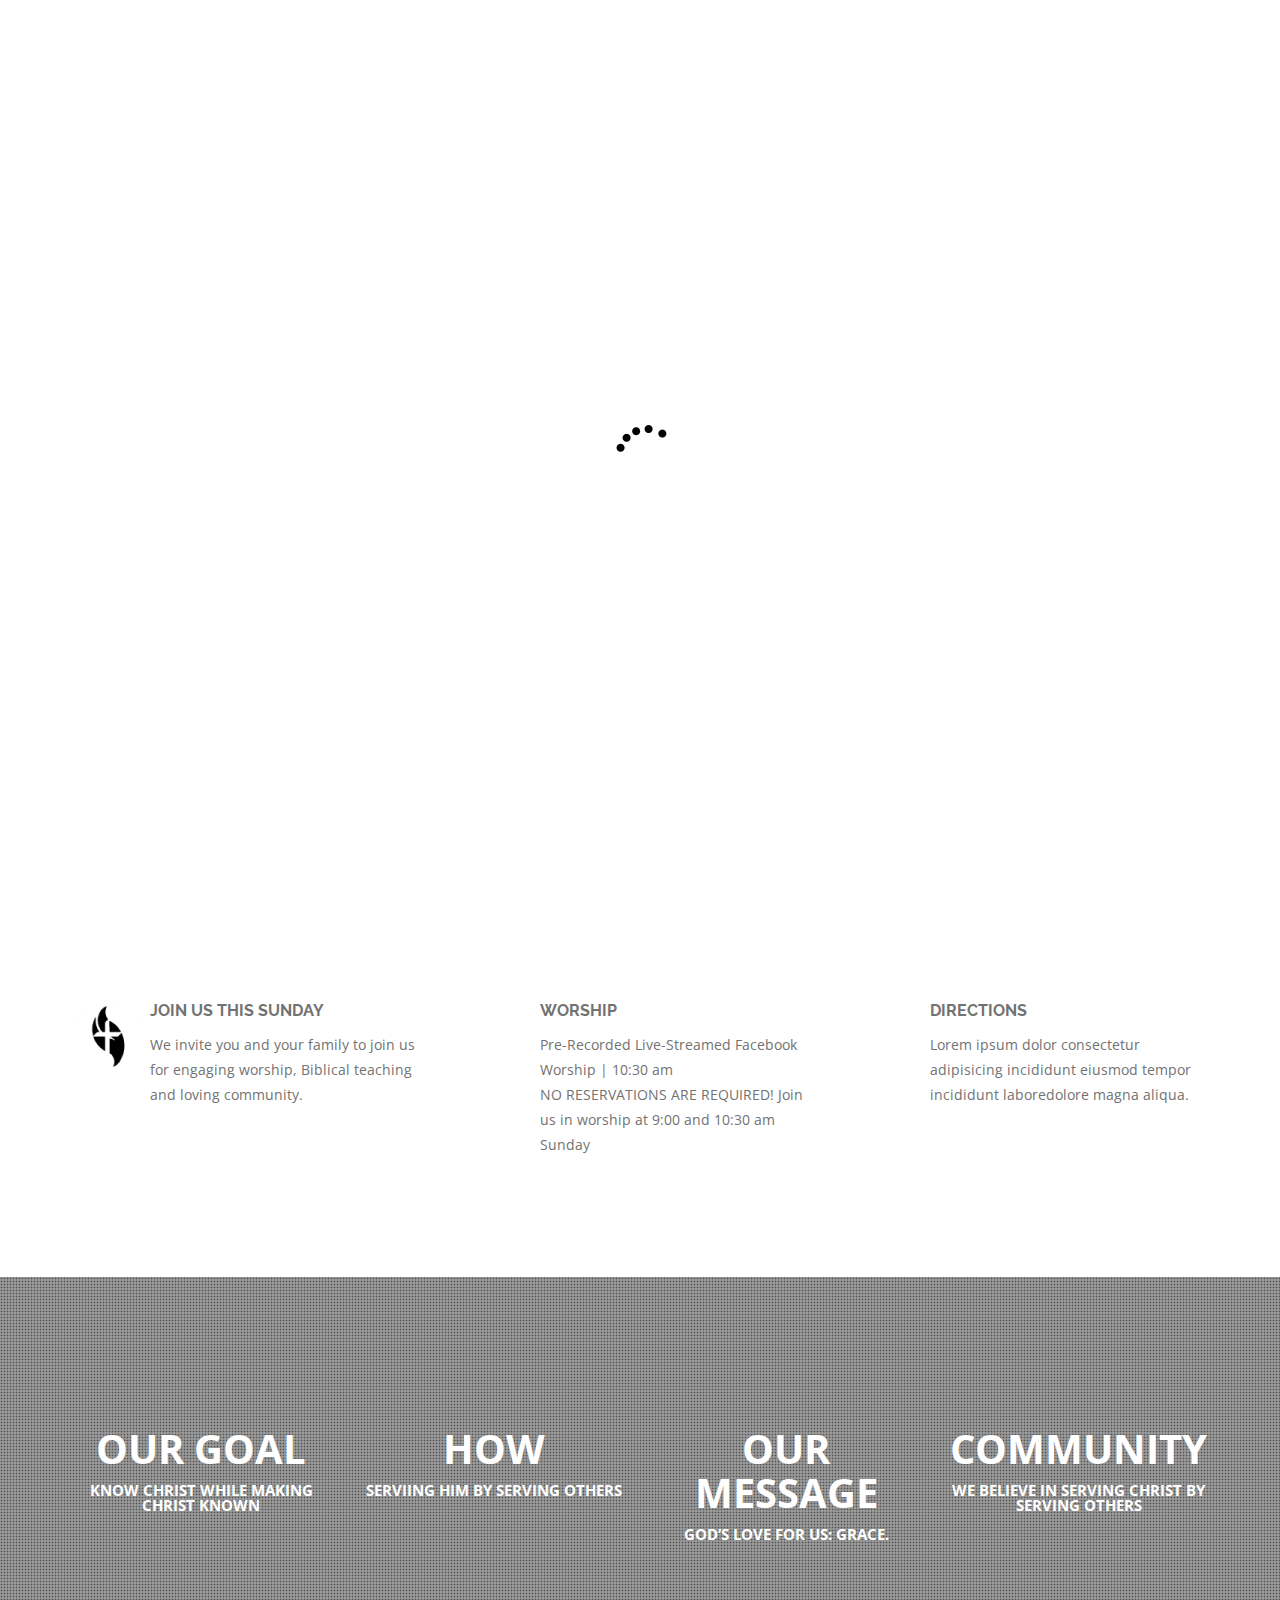
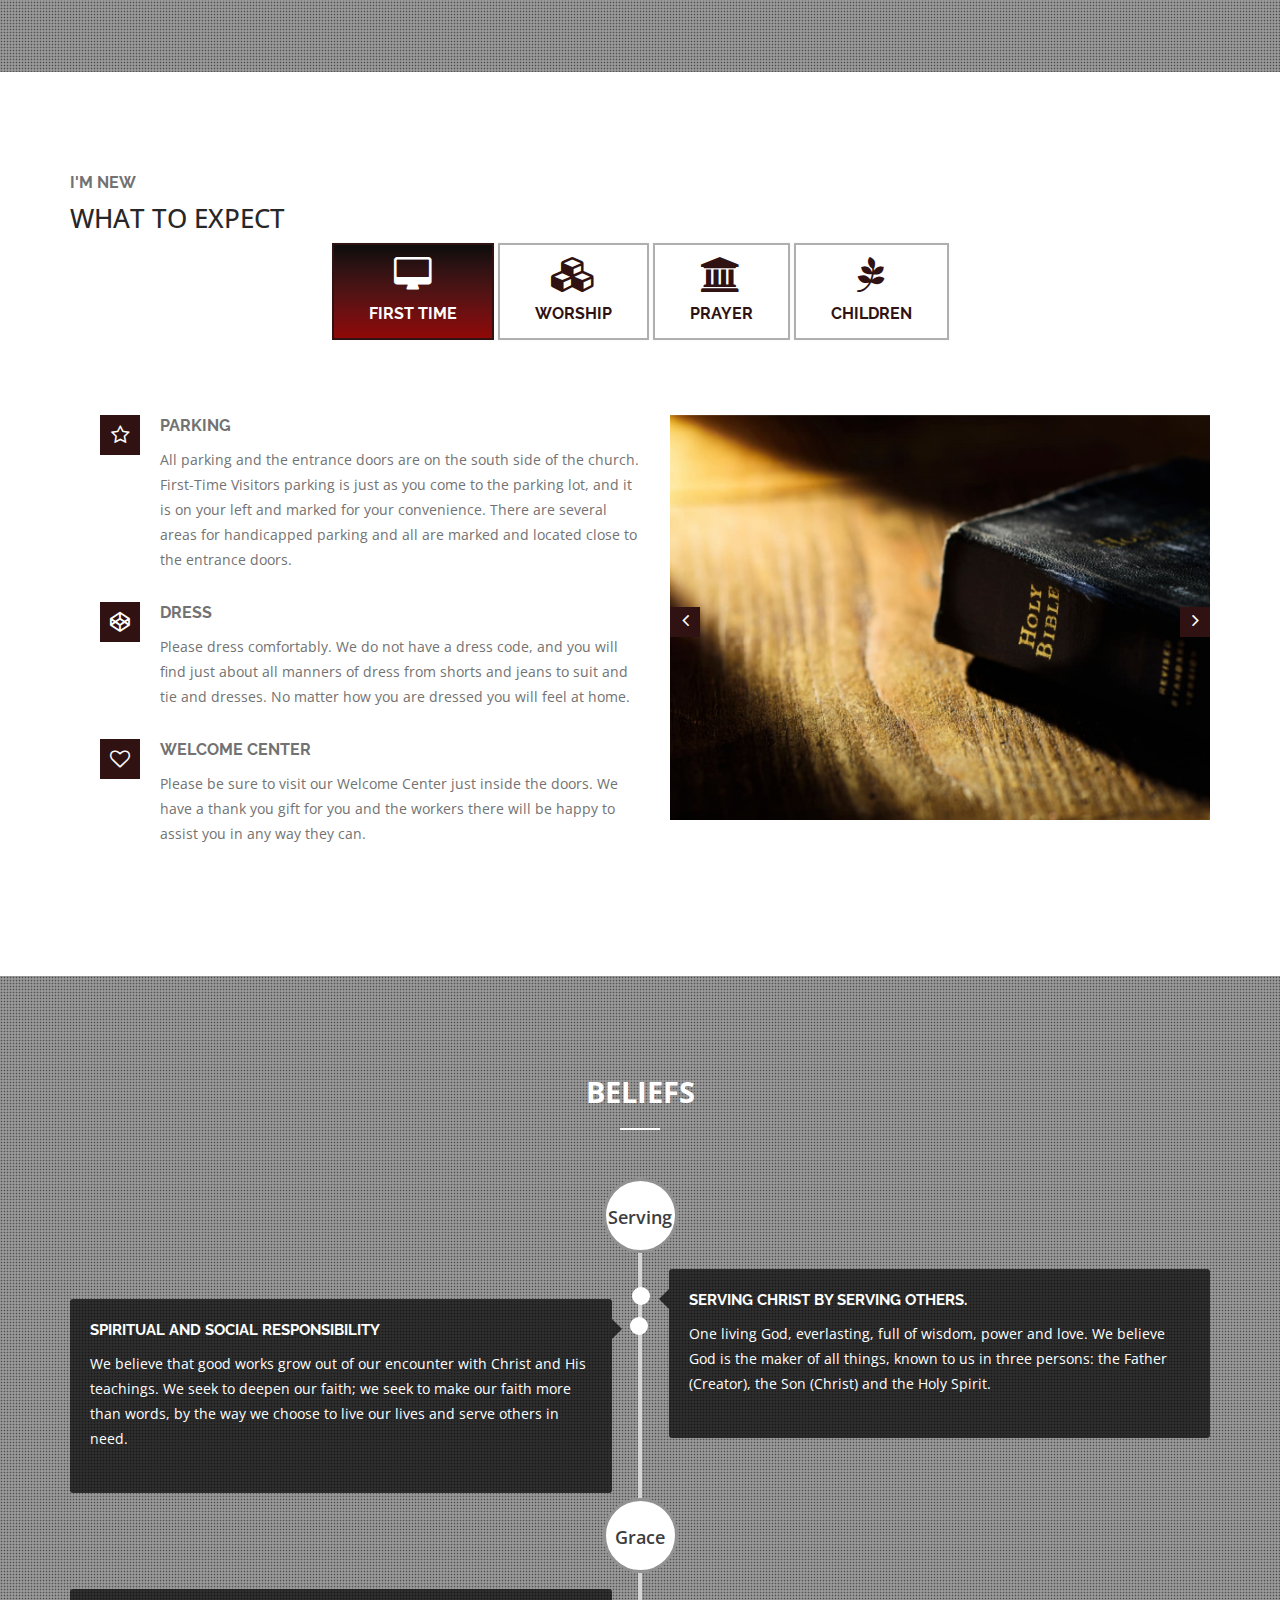
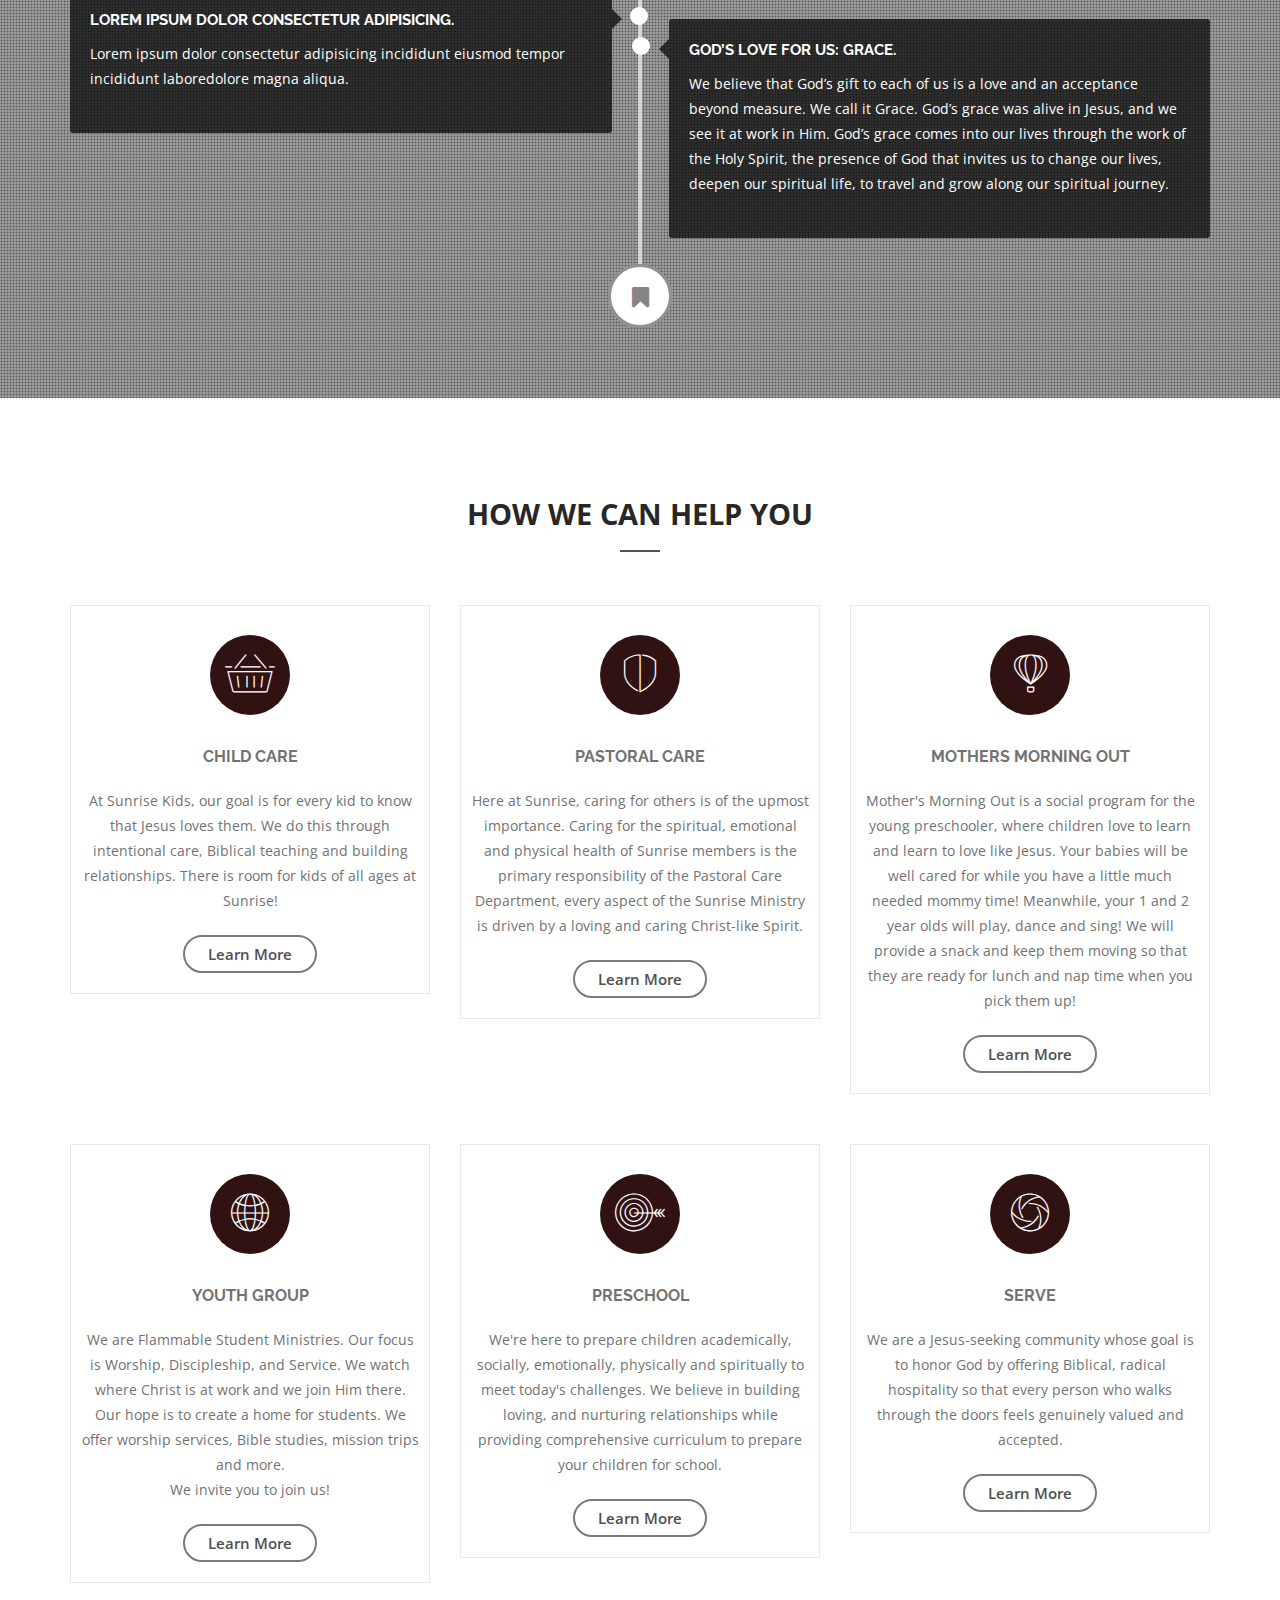
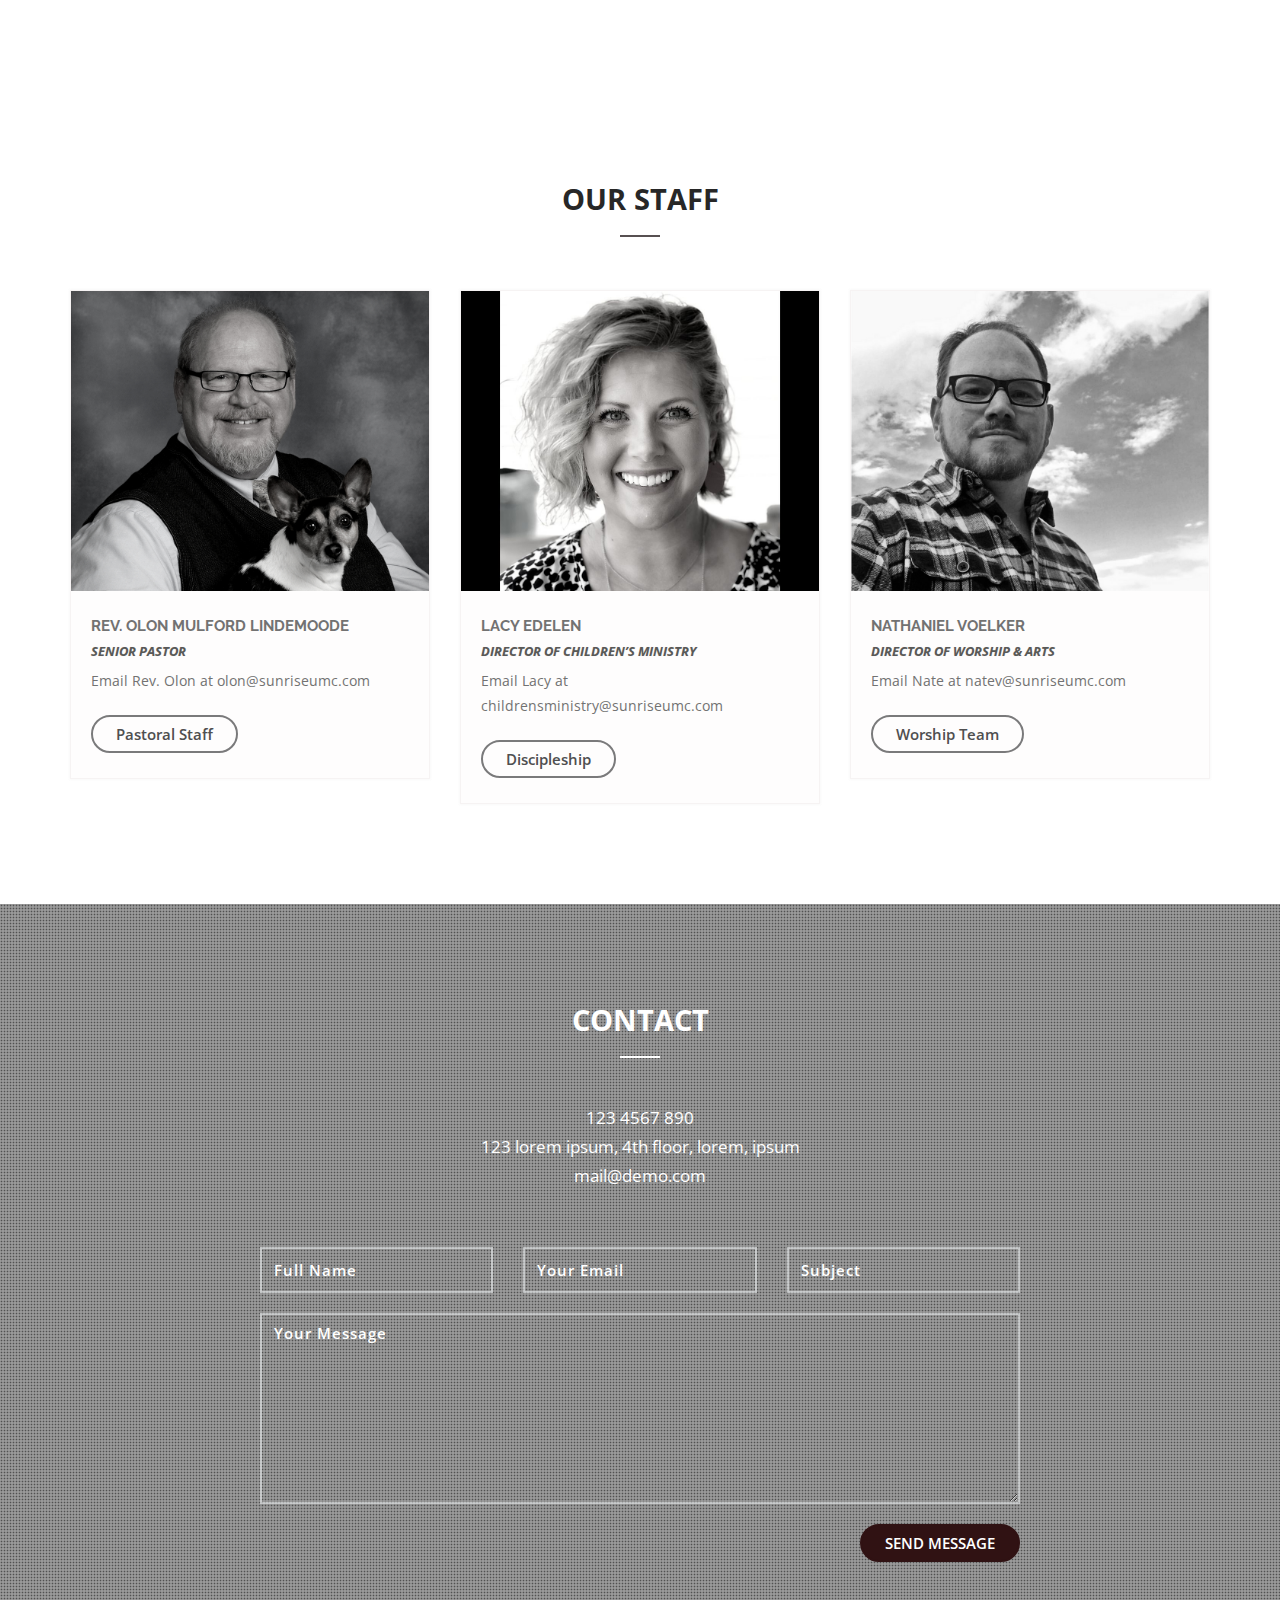
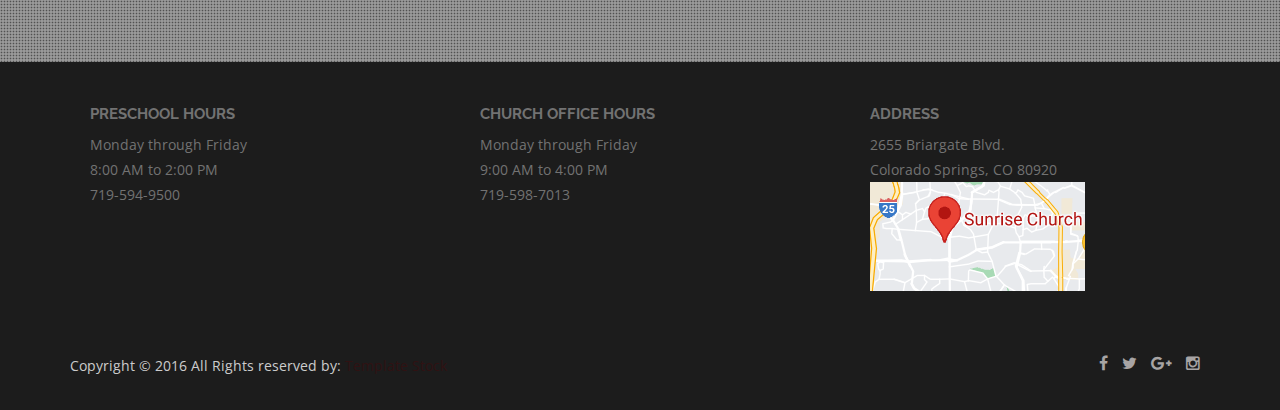
<file: index.html>
<!doctype html>



<html lang="en-gb" class="no-js">
  <head>
    <meta charset="utf-8">
    <title>Sunrise Church </title>
    <meta name="author" content="">
    <meta name="keywords" content="">
    <meta name="description" content="">        
        
    <!-- Mobile Specific Metas -->
    <meta name="viewport" content="width=device-width, initial-scale=1, maximum-scale=1">
      

     <!--styles -->
    <link href="css/bootstrap.min.css" rel="stylesheet">
    <link href="css/font-awesome.css" rel="stylesheet">
    <link href="js/owl-carousel/owl.carousel.css" rel="stylesheet">
    <link href="js/owl-carousel/owl.theme.css" rel="stylesheet">
    <link href="js/owl-carousel/owl.transitions.css" rel="stylesheet">
    <link href="css/magnific-popup.css" rel="stylesheet">
    <link rel="stylesheet" type="text/css" href="css/animate.css" />
    <link rel="stylesheet" href="css/etlinefont.css">
    <link href="css/style.css" type="text/css"  rel="stylesheet"/>


   <!-- The HTML5 shim, for IE6-8 support of HTML5 elements -->
        <!--[if lt IE 9]>
        <script src="js/html5shiv.js"></script>
        <script src="js/respond.min.js"></script>
        <![endif]-->
    
    <body  data-spy="scroll" data-target="#main-menu">
 

  <!--Start Page loader -->
  <div id="pageloader">   
        <div class="loader">
          <img src="images/progress.gif" alt='loader' />
        </div>
   </div>
   <!--End Page loader -->
   
      
   <!--Start Navigation-->
        <header id="header">
                <div class="container">
                    <div class="row">
                        <div class="col-sm-12">
                            <button type="button" class="navbar-toggle collapsed" data-toggle="collapse" data-target="#main-menu">
                                <span class="sr-only">Toggle navigation</span>
                                <span class="fa fa-bars"></span>
                                <span class="icon-bar"></span>
                                <span class="icon-bar"></span>
                            </button>
                            <div class="logo-nav">
                                <a href="index.html">
                                    <img src="images/Borderless1.png" alt="Company logo" />
                                </a>
                            </div>
                            <div class="clear-toggle"></div>
                            <div id="main-menu" class="collapse scroll navbar-right">
                                <ul class="nav">
                                
                                    <li class="active"> <a href="#home">Home</a> </li>
                                    
                                    <li> <a href="events.html">News and Events</a> </li>
                                    
                                    <li> <a href="#history">Ministries</a> </li>
                                    
                                    <li> <a href="calander.html">Calander</a> </li>
                                    
                                     <li> <a href="giving.html">Give</a> </li>
                                   
                                    <li> <a href="#services">Sunrise Preschool</a> </li>
                                                                        
                                    <li> <a href="youth.html">Youth</a></li>

                                    <li> <a href="#blog">About</a></li>
                                  
                                     
                                    <li> <a href="#contact">Contact</a> </li>
                                        
                                </ul>
                            </div><!-- end main-menu -->
                        </div>
                    </div>
                </div>
            </header>
    <!--End Navigation-->

      
        <!-- Start Slider  -->
        <section id="home" class="home">
             <div class="slider-overlay"></div>
            <div class="flexslider">
                <ul class="slides scroll">
                    <li class="first">
                        <div class="slider-text-wrapper">  
                            <div class="container">
                                <div class="big">Sunrise Church </div>          
                                <div class="small">A United Methodist Ministry </div>
                                <a href="#new" class="middle btn btn-white">I'm New</a>
                            </div>       
                        </div>
                        <img src="images/slider/1.jpg" alt="">
                    </li>
                    
                    <li class="secondary">
                        <div class="slider-text-wrapper"> 
                            <div class="container">                       
                                <div class="big">Mothers Morning out </div>          
                                <div class="small">We understand that you need a morning to yourself, let us help. </div>
                                <a href="#works" class=" middle btn btn-white">VIEW MORE</a>
                            </div>
                         </div>
                        <img src="images/slider/2.jpg" alt="">
                    </li>
                    
                    <li class="third">
                        <div class="slider-text-wrapper"> 
                            <div class="container">                              
                                <div class="big">MORE THAN ONE WAY TO SPELL  </div>          
                                <div class="small">Current Sermon Series </div>
                                <a href="#works" class="middle btn btn-white">Listen</a>
                             </div>
                        </div>
                        <img src="images/slider/3.jpg" alt="">
                    </li>
                </ul>
            </div>
        </section>
          <!-- End Slider  -->


  <!--Start Features-->
  <section  id="about" class="section">
       <div class="container">
           <div class="row">
              
              <!-- Features Icon-->
              <div class="col-md-4">
                  <div class="features-icon-box">
                    <!--Start Logo -->
                    <div class="logo-nav">
                        <a href="index.html">
                            <img src="images/Capture.PNG"/>
                        </a>
                    </div>
              
                      <div class="features-info">
                         <h4>JOIN US THIS SUNDAY </h4>
                         <p>We invite you and your family to join us for engaging worship, Biblical teaching and loving community.</p>
                      </div>
                  </div>
              </div>
 
               <!-- Features Icon-->
              <div class="col-md-4">
                  <div class="features-icon-box">
                  
                      
                      <div class="features-info">
                         <h4>Worship </h4>
                         <p>Pre-Recorded Live-Streamed Facebook Worship | 10:30 am<br>NO RESERVATIONS ARE REQUIRED! Join us in worship at 9:00 and 10:30 am Sunday </p>
                      </div>
                  </div>
              </div>

               <!-- Features Icon-->
              <div class="col-md-4">
                  <div class="features-icon-box">
                  
                      
                      <div class="features-info">
                         <h4>Directions</h4>
                         <p>Lorem ipsum dolor consectetur adipisicing incididunt eiusmod tempor incididunt laboredolore magna aliqua.</p>
                      </div>
                  </div>
              </div>
           </div> <!-- /.row-->
       </div> <!-- /.container-->
  </section> 
  <!--End Features-->
  <!-- Start Facts-->
  <section id="facts" class="section parallax">
    <div class="overlay"></div>
       <div class="container">
           <div class="row">
              <!--Start Logo -->
             
                <!-- Start Item-->
                <div class="col-md-3 col-sm-6 facts-box margin-bottom-30">
                    
                    <h3>Our goal</h3>
                    <span>Know Christ While making Christ Known </span>
                </div>
                <!-- End Item-->
                 <!-- Start Item-->
                <div class="col-md-3 col-sm-6 facts-box margin-bottom-30">
                 
                    <h3>How</h3>
                    <span>Serviing Him by Serving Others</span>
                </div>

                <div class="col-md-3 col-sm-6 facts-box margin-bottom-30">
                    
                    <h3>Our Message</h3>
                    <span>GOD’S LOVE FOR US: GRACE. </span>
                </div>
                <div class="col-md-3 col-sm-6 facts-box margin-bottom-30">
                    
                    <h3>Community</h3>
                    <span>We Believe in serving Christ by serving others </span>
                </div>
         

             </div> <!-- /.row -->
       </div> <!-- /.container -->
  </section>
  <!--End Facts-->

 
  <!--Start Section-->
 <section id="new" class="section">
      <div class="container">
          <div class="row"> 
                <div class="col-md-12">
                    <h4>I'm new<br></h4>
                    <h3>What to expect</h3>
                    <div class="content-tab-1">
                        <ul class="nav">
                            <li class="active">
                                <a aria-expanded="true" href="#tab-content-1" data-toggle="tab">
                                <i class="fa fa-desktop"></i>
                                <h4>First Time </h4>
                                </a>
                                <div class="tab-arrow">
                                </div>
                            </li>
                            
                              <li>
                                <a aria-expanded="true" href="#tab-content-2" data-toggle="tab">
                                <i class="fa fa-cubes"></i>
                                <h4>Worship</h4>
                                </a>
                                <div class="tab-arrow">
                                </div>
                            </li>
                            
                            <li>
                                <a aria-expanded="true" href="#tab-content-3" data-toggle="tab">
                                <i class="fa fa-institution"></i>
                                <h4>Prayer</h4>
                                </a>
                                <div class="tab-arrow">
                                </div>
                            </li>
                            
                              <li>
                                <a aria-expanded="true" href="#tab-content-4" data-toggle="tab">
                                <i class="fa fa-pagelines"></i>
                                <h4>Children</h4>
                                </a>
                                <div class="tab-arrow">
                                </div>
                            </li>
                            
                        </ul>
                        
                        <div class="tab-content-main">
                                <div class="container">
                                    <div class="tab-content">
                                        <div class="tab-pane active in" id="tab-content-1">
                                          
                                           <!-- Features Icon-->    
                                            <div class="col-md-6 margin-bottom-30">
                                                <div class="tab1-features">
                                                    <div class="icon"> <i class="fa fa-star-o"></i> </div>
                                                    <div class="info">
                                                        <h4>Parking</h4>
                                                        <p>All parking and the entrance doors are on the south side of the church. First-Time Visitors parking is just as you come to the parking lot, and it is on your left and marked for your convenience. There are several areas for handicapped parking and all are marked and located close to the entrance doors. </p>
                                                    </div>
                                                </div>
                                                
                                                <div class="tab1-features">
                                                    <div class="icon"> <i class="fa fa-codepen"></i> </div>
                                                    <div class="info">
                                                        <h4>Dress</h4>
                                                        <p>Please dress comfortably. We do not have a dress code, and you will find just about all manners of dress from shorts and jeans to suit and tie and dresses. No matter how you are dressed you will feel at home. </p>
                                                    </div>
                                                </div>
                                              
                                                <div class="tab1-features">
                                                    <div class="icon"> <i class="fa fa-heart-o"></i></div>
                                                    <div class="info">
                                                        <h4>Welcome Center</h4>
                                                        <p>Please be sure to visit our Welcome Center just inside the doors.  We have a thank you gift for you and the workers there will be happy to assist you in any way they can. </p>
                                                    </div>
                                                </div>
                                                
                                            </div>
                                            <!--End features Icon-->
                                            
                                           
                                          <!--  Start Carousel-->
                                          <div class="col-md-6">
                                              <div class="tab-carousel">
                                                    <div class="item"><img src="images/works/img4.jpg" alt=""></div>
                                                    <div class="item"><img src="images/works/img5.jpg" alt=""></div>
                                                    <div class="item"><img src="images/works/img6.jpg" alt=""></div>                         
                                              </div>
                                          </div>
                                          <!-- End Carousel-->                                            
                                            
                                        </div>
                                       <!-- End Tab content 1-->
                                        
                                        
                                       <!-- Start Tab content 2-->
                                        <div class="tab-pane" id="tab-content-2">
                                             
                                           <div class="col-md-6 margin-bottom-30">
                                                <div class="tab1-features">
                                                    <div class="icon"> <i class="fa fa-star-o"></i> </div>
                                                    <div class="info">
                                                        <h4>Worship Message</h4>
                                                        <p>The message you will hear will be relevant to your daily life. It will contain solid Christian theology based on the Bible. It will be interesting, enjoyable, intelligent, and easy to understand. Sometimes it will be humorous and sometimes it will tug at your heart. </p>
                                                    </div>
                                                </div>
                                                
                                                <div class="tab1-features">
                                                    <div class="icon"> <i class="fa fa-codepen"></i> </div>
                                                    <div class="info">
                                                        <h4>Worship Style</h4>
                                                        <p>Please dress comfortably. We do not have a dress code, and you will find just about all manners of dress from shorts and jeans to suit and tie and dresses. No matter how you are dressed you will feel at home. </p>
                                                    </div>
                                                </div>   
                                            </div>
                                        </div>
                                        
                                        
                                        <div class="tab-pane" id="tab-content-3">
                                                
                                       <div class="features-tab3">
                                        
                                            <!--Start Features Left-->
                                            <div class="col-md-4">
                                                <div class="features-left m-bot-30">
                                                        <!--Features Item #1-->
                                                        <div class="features-item">
                                                            <div class="features-icon"> <i class="fa fa-pagelines"></i> </div>
                                                            <div class="features-info">
                                                               <h4>Prayer </h4>
                                                               <p>Lorem Ipsum is simply dummy text of the printing and typesetting industry Lorem Ipsum.</p>
                                                            </div>
                                                        </div>
                                                        
                                                        <!--Features Item #2-->
                                                        <div class="features-item">
                                                            <div class="features-icon"> <i class="fa fa-trophy"></i> </div>
                                                            <div class="features-info">
                                                               <h4>Prayer</h4>
                                                               <p>Lorem Ipsum is simply dummy text of the printing and typesetting industry Lorem Ipsum.</p>
                                                            </div>
                                                        </div>
                                    
                                                        <!--Features Item #3-->
                                                        <div class="features-item">
                                                            <div class="features-icon"> <i class="fa fa-tag"></i> </div>
                                                            <div class="features-info">
                                                               <h4>Prayer</h4>
                                                               <p>Lorem Ipsum is simply dummy text of the printing and typesetting industry Lorem Ipsum.</p>
                                                            </div>
                                                        </div>
                                                        
                                                    </div>
                                                 </div>
                                           <!--End Features Left--> 
                                           
                                           <!--Start Features Image-->
                                           <div class="col-md-4 hidden-xs m-bot-30">
                                                <img src="images/praying.jpg" alt="Features Image" />
                                           </div>
                                           <!--End Features Image-->
                                           
                                           <!--Start Features Right-->
                                           <div class="col-md-4">
                                               <div class="features-right m-bot-30">
                                                 <!--Features Item #1-->
                                                <div class="features-item">
                                                    <div class="features-icon"> <i class="fa fa-eyedropper"></i> </div>
                                                    <div class="features-info">
                                                       <h4>Prayer</h4>
                                                       <p>Lorem Ipsum is simply dummy text of the printing and typesetting industry Lorem Ipsum.</p>
                                                    </div>
                                                </div>
                                
                                                <!--Features Item #2-->
                                                <div class="features-item">
                                                    <div class="features-icon"> <i class="fa fa-search-plus"></i> </div>
                                                    <div class="features-info">
                                                       <h4>Prayer</h4>
                                                       <p>Lorem Ipsum is simply dummy text of the printing and typesetting industry Lorem Ipsum.</p>
                                                    </div>
                                                </div>
                                
                                                <!--Features Item #3-->
                                                <div class="features-item">
                                                    <div class="features-icon"> <i class="fa fa-send-o"></i> </div>
                                                    <div class="features-info">
                                                       <h4>Prayer</h4>
                                                       <p>Lorem Ipsum is simply dummy text of the printing and typesetting industry Lorem Ipsum.</p>
                                                    </div>
                                                </div>
                                                  
                                               </div>
                                           </div>
                                           <!--End Features Right -->
                                        </div> 
                                                
                                    </div>
                                        
                                        <div class="tab-pane" id="tab-content-4">
                                                
                                            <div class="tab-content-4">
                                                
                                                <div class="col-md-3">
                                                    <div class="tab4-services-box">
                                                        <div class="icon"><i class="fa fa-bolt"></i> </div>
                                                        <div class="info">
                                                            <h4>Children</h4>
                                                            <p>Vivamus a placerat ante. Duis vulputate nibh sit amet augue vehicula, mattis
viverra purus tristique.</p>
                                                        </div>
                                                    </div>
                                                </div>



                                                <div class="col-md-3">
                                                    <div class="tab4-services-box">
                                                        <div class="icon"><i class="fa fa-fire"></i> </div>
                                                        <div class="info">
                                                            <h4>Children</h4>
                                                            <p>Vivamus a placerat ante. Duis vulputate nibh sit amet augue vehicula, mattis
viverra purus tristique.</p>
                                                        </div>
                                                    </div>
                                                </div>

                                                <div class="col-md-3">
                                                    <div class="tab4-services-box">
                                                        <div class="icon"><i class="fa fa-chain"></i> </div>
                                                        <div class="info">
                                                            <h4>Children</h4>
                                                            <p>Vivamus a placerat ante. Duis vulputate nibh sit amet augue vehicula, mattis
viverra purus tristique.</p>
                                                        </div>
                                                    </div>
                                                </div>

                                                <div class="col-md-3">
                                                    <div class="tab4-services-box">
                                                        <div class="icon"><i class="fa fa-shopping-cart"></i> </div>
                                                        <div class="info">
                                                            <h4>Children</h4>
                                                            <p>Vivamus a placerat ante. Duis vulputate nibh sit amet augue vehicula, mattis
viverra purus tristique.</p>
                                                        </div>
                                                    </div>
                                                </div>
                                            
                                            </div>  
                                                
                                        </div>
                                        
                                        
                                        </div>
                                        
                                    </div>
                                </div>
                          </div>
                        <!--/.tab-content-main-->  
                    </div>
                </div>
              
            </div> <!--/.row-->  
      </div> <!--/.container-->
  </section>
  <!--End Section-->
  
   
     <!--Start History-->
    <section id="history" class="section parallax">
        <div class="overlay"></div>
            <div class="container">
                
                 <div class="title-box text-center white">
                    <h2 class="title">Beliefs</h2>
                 </div>
                 
                     <!-- History Timeline -->
                    <ul class="timeline list-unstyled">
                        
                        <li class="year">Serving </li>
                        
                        <!--History Item -->
                        <li class="timeline-item">
                            <h4>Serving Christ by Serving Others.</h4>
                            <p>One living God, everlasting, full of wisdom, power and love. We believe God is the maker of all things, known to us in three persons: the Father (Creator), the Son (Christ) and the Holy Spirit.</p>
                            <span></span>
                        </li>
                        <!-- End Item -->
                        
                        <!--History Item -->
                        <li class="timeline-item">
                            <h4>SPIRITUAL AND SOCIAL RESPONSIBILITY</h4>
                            <p>We believe that good works grow out of our encounter with Christ and His teachings. We seek to deepen our faith; we seek to make our faith more than words, by the way we choose to live our lives and serve others in need.</p>
                            <span></span>
                        </li>
                        <!-- End Item -->
                        
                        <!-- History Year -->
                        <li class="year">Grace</li>
                        <!--History Item -->
                        <li class="timeline-item">
                            <h4>Lorem ipsum dolor consectetur adipisicing.</h4>
                            <p>Lorem ipsum dolor consectetur adipisicing incididunt eiusmod tempor incididunt laboredolore magna aliqua.</p>
                            <span> </span>
                        </li>
                        <!-- End Item -->
                        
                         <!--History Item -->
                        <li class="timeline-item">
                            <h4>GOD’S LOVE FOR US: GRACE.</h4>
                            <p>We believe that God’s gift to each of us is a love and an acceptance beyond measure. We call it Grace. God’s grace was alive in Jesus, and we see it at work in Him. God’s grace comes into our lives through the work of the Holy Spirit, the presence of God that invites us to change our lives, deepen our spiritual life, to travel and grow along our spiritual journey.</p>
                            <span></span>
                        </li>
                        <!-- End Item -->
                        
                         <li class="clear"></li>
                        
                        <li class="end-icon fa fa-bookmark"></li>
                    </ul>
                   <!-- End History Timeline -->
                   
           </div> <!--/.container-->
    </section>
   <!--End History-->
  <!--Start Services-->
   <section id="services" class="section">
        <div class="container">
            <div class="row">
            
                 <div class="title-box text-center">
                    <h2 class="title">How we can help you</h2>
                 </div>
              
               <!--Services Item-->
               <div class="col-md-4">
                   <div class="services-box">
                       <div class="services-icon"> <i class="icon-basket"></i> </div> 
                       <div class="services-desc">
                          <h4>Child Care</h4>
                          <p>At Sunrise Kids, our goal is for every kid to know that Jesus loves them. We do this through intentional care, Biblical teaching and building relationships. There is room for kids of all ages at Sunrise! </p>
                          <a href="youth.html" class="btn btn-gray-border">Learn More</a>
                       </div>
                   </div>
               </div>
                <!--End services Item-->
                
                <!--Services Item-->
               <div class="col-md-4">
                   <div class="services-box">
                       <div class="services-icon"> <i class="icon-shield"></i> </div> 
                       <div class="services-desc">
                          <h4>Pastoral Care</h4>
                          <p>Here at Sunrise, caring for others is of the upmost importance. Caring for the spiritual, emotional and physical health of Sunrise members is the primary responsibility of the Pastoral Care Department, every aspect of the Sunrise Ministry is driven by a loving and caring Christ-like Spirit.</p>
                          <a href="blog.html" class="btn btn-gray-border">Learn More</a>
                       </div>
                   </div>
               </div>
               <!--End services Item-->
               
               <!--Services Item-->
               <div class="col-md-4">
                   <div class="services-box">
                       <div class="services-icon"> <i class="icon-hotairballoon"></i> </div> 
                       <div class="services-desc">
                          <h4>Mothers Morning out </h4>
                          <p>Mother's Morning Out is a social program for the young preschooler, where children love to learn and learn to love like Jesus. Your babies will be well cared for while you have a little much needed mommy time! Meanwhile, your 1 and 2 year olds will play, dance and sing! We will provide a snack and keep them moving so that they are ready for lunch and nap time when you pick them up!</p>
                          <a href="blog.html" class="btn btn-gray-border">Learn More</a>
                       </div>
                   </div>
               </div>
                <!--End services Item-->
                
               <!--Services Item -->
               <div class="col-md-4">
                   <div class="services-box">
                       <div class="services-icon"> <i class="icon-global"></i> </div> 
                       <div class="services-desc">
                          <h4>Youth Group </h4>
                          <p>We are Flammable Student Ministries. Our focus is Worship, Discipleship, and Service. We watch where Christ is at work and we join Him there. Our hope is to create a home for students. We offer worship services, Bible studies, mission trips and more.<br>We invite you to join us! </p>
                          <a href="youth.html" class="btn btn-gray-border">Learn More</a>
                       </div>
                   </div>
               </div>
               <!--End services Item-->
               
               <!--Services Item-->
               <div class="col-md-4">
                   <div class="services-box">
                       <div class="services-icon"> <i class="icon-target"></i> </div> 
                       <div class="services-desc">
                          <h4>PreSchool</h4>
                          <p>We're here to prepare children academically, socially, emotionally, physically and spiritually to meet today's challenges. We believe in building loving, and nurturing relationships while providing comprehensive curriculum to prepare your children for school.</p>
                          <a href="blog.html" class="btn btn-gray-border">Learn More</a>
                       </div>
                   </div>
               </div>
              <!--End services Item-->
              
               <!--Services Item -->
               <div class="col-md-4">
                   <div class="services-box">
                       <div class="services-icon"> <i class="icon-aperture"></i> </div> 
                       <div class="services-desc">
                          <h4>Serve</h4>
                          <p>We are a Jesus-seeking community whose goal is to honor God by offering Biblical, radical hospitality so that every person who walks through the doors feels genuinely valued and accepted.  </p>
                          <a href="blog.html" class="btn btn-gray-border">Learn More</a>
                       </div>
                   </div>
               </div>
               <!--End services Item-->
              
            </div> <!--/.row-->
        </div> <!--/.container-->
   </section> 
  <!--End Services-->

              

 
   <!-- Start blog-->
   <section id="blog" class="section">
       <div class="container">
           <div class="row">
           
                 <div class="title-box text-center">
                    <h2 class="title">Our Staff</h2>
                 </div>
                
               <!-- Start Blog item #1-->
               <div class="col-md-4">
                   <div class="blog-post">
                         <div class="post-media">
                             <img src="images/blog/blog1.jpg" alt="">
                         </div>
                       <div class="post-desc">
                           <h4>Rev. Olon Mulford Lindemoode</h4>
                           <h5>Senior Pastor</h5>
                           <a href="blog.html"><p>Email Rev. Olon at olon@sunriseumc.com</p>
                            <a href="staff.html" class="btn btn-gray-border">Pastoral Staff</a>
                       </div>
                   </div>
               </div>
               
               <!-- Start Blog item #2-->
               <div class="col-md-4">
                   <div class="blog-post">
                         <div class="post-media">
                             <img src="images/blog/blog2.jpg" alt="">
                         </div>
                       <div class="post-desc">
                           <h4>Lacy Edelen</h4>
                            <h5>Director of Children’s Ministry</h5>
                           <a href="blog.html"><p>Email Lacy at childrensministry@sunriseumc.com</p>
                            <a href="staff.html" class="btn btn-gray-border">Discipleship</a>
                       </div>
                   </div>
               </div>
               
               <!-- Start Blog item #3-->
               <div class="col-md-4">
                   <div class="blog-post">
                         <div class="post-media">
                             <img src="images/blog/blog3.jpg" alt="">
                         </div>
                       <div class="post-desc">
                           <h4>Nathaniel Voelker</h4>
                             <h5>Director of Worship & Arts</h5>
                           <a href="blog.html"><p>Email Nate at natev@sunriseumc.com</p></a>
                        <a href="staff.html" class="btn btn-gray-border">Worship Team</a>
                       </div>
                   </div>
               </div>

           </div> <!--/.row-->
       </div> <!--/.container-->
   </section>
   <!-- End blog-->
   

   <!--Start Contact-->
   <section id="contact" class="section parallax">
      <div class="overlay"></div>
       <div class="container">
           <div class="row">
           
                 <div class="title-box text-center white">
                    <h2 class="title">Contact</h2>
                 </div>
             </div>

               <!--Start contact form-->
               <div class="col-md-8 col-md-offset-2 contact-form">
               
                    <div class="contact-info text-center">
                       <p>123 4567 890</p>
                       <p>123 lorem ipsum, 4th floor, lorem, ipsum </p>
                       <p>mail@demo.com </p>
                    </div>
                     
                     <form method="post">
                        <div class="row">
                            <div class="col-md-4">
                                <input class="form-control" id="name" placeholder="Full Name" type="text">
                            </div>
                            <div class="col-md-4">
                                <input class="form-control" id="email" placeholder="Your Email" type="email">
                            </div>
                            <div class="col-md-4">
                                <input class="form-control" id="subject" placeholder="Subject" type="text">
                            </div>
                            <div class="col-md-12">
                                <textarea class="form-control" id="message" rows="7" placeholder="Your Message"></textarea>
                            </div>
                            <div class="col-md-12 text-right">
                                <button type="submit" class="btn btn-green">SEND MESSAGE</button>
                            </div>
                        </div>
                    </form>
               </div>
              <!--End contact form-->
              
       </div> <!-- /.container-->
   </section>
   <!--End Contact-->
   
   
   <!--Start Footer-->
   <footer>
       <div class="container">
           <div class="row">
        <div class="col-md-4">
                   <div class="footer-info">
                       <div class="post-desc">
                           <h4>Preschool Hours</h4>
                           <p>Monday through Friday<br>8:00 AM to 2:00 PM<br>719-594-9500</p>
                       </div>
                   </div>
               </div>
               <div class="col-md-4">
                   <div class="footer-info">
                       <div class="post-desc">
                           <h4>Church Office Hours</h4>
                           <p>Monday through Friday<br>9:00 AM to 4:00 PM<br>719-598-7013</p>
                       </div>
                   </div>
               </div>
               <div class="col-md-4">
                   <div class="footer-info">
                       <div class="post-desc">
                           <h4>Address</h4>
                           <p>2655 Briargate Blvd.<br>Colorado Springs, CO 80920<br><a href="https://www.google.com/maps/place/2655+Briargate+Blvd,+Colorado+Springs,+CO+80920/@38.941283,-104.77771,10z/data=!4m5!3m4!1s0x87134e97af005521:0x1444c0dc4fd2118!8m2!3d38.9412831!4d-104.7777099?hl=en-US"><img src="images/Mapping.PNG" alt="Features Image" /></a></p>
                       </div>
                   </div>
               </div>
               <!--Start copyright-->
               <div class="col-md-6 col-sm-6 col-xs-6">
                   <div class="copyright"><p>Copyright © 2016 All Rights reserved by: <a href="http://templatestock.co">Template Stock</a>
                 </p></div>
               </div>
               <!--End copyright-->
               
               <!--start social icons-->
               <div class="col-md-6 col-sm-6 col-xs-6">
                   <div class="social-icons">
                       <ul>
                        <li><a href="#"><i class="fa fa-facebook"></i></a></li>
                        <li> <a href="#"><i class="fa fa-twitter"></i></a></li>
                        <li><a href="#"><i class="fa fa-google-plus"></i></a></li>
                        <li><a href="#"><i class="fa fa-instagram"></i></a></li>
                       </ul>
                    </div>
               </div>
               <!--End social icons-->
           </div> <!-- /.row-->
       </div> <!-- /.container-->
   </footer>
   <!--End Footer-->

   <a href="#" class="scrollup"> <i class="fa fa-chevron-up"> </i> </a>

    <!--Plugins-->
    <script type="text/javascript" src="js/jquery-1.11.1.min.js"></script>
    <script type="text/javascript" src="js/bootstrap.min.js"></script> 
    <script type="text/javascript" src="js/owl-carousel/owl.carousel.js"></script>
    <script type="text/javascript" src="js/jquery.flexslider-min.js"></script>
    <script type="text/javascript" src="js/jquery.magnific-popup.min.js"></script>
    <script type="text/javascript" src="js/easing.js"></script>
    <script type="text/javascript" src="js/jquery.easypiechart.js"></script>
    <script type="text/javascript" src="js/jquery.appear.js"></script>
    <script type="text/javascript" src="js/jquery.parallax-1.1.3.js"></script>
    <script type="text/javascript" src="js/jquery.mixitup.min.js"></script>
    <script type="text/javascript" src="js/custom.js"></script>
    
 </body>
</html>
</file>
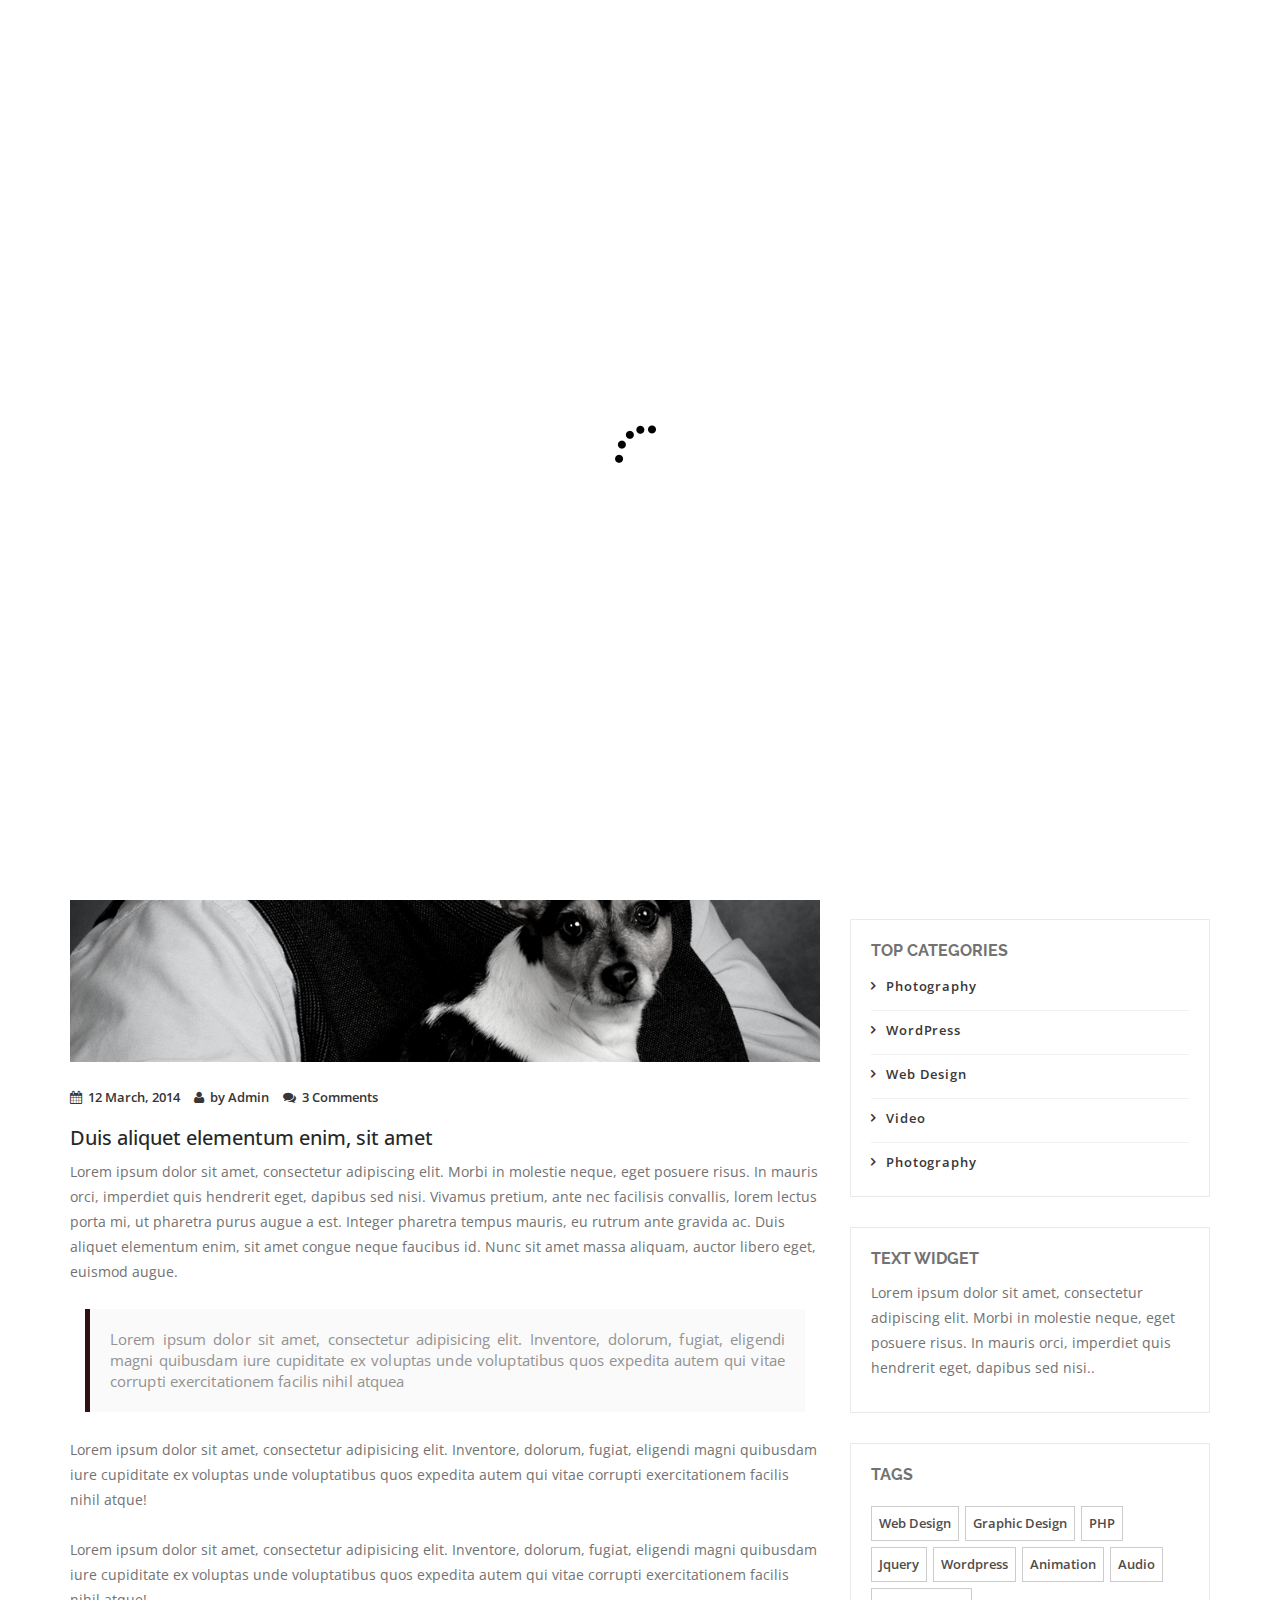
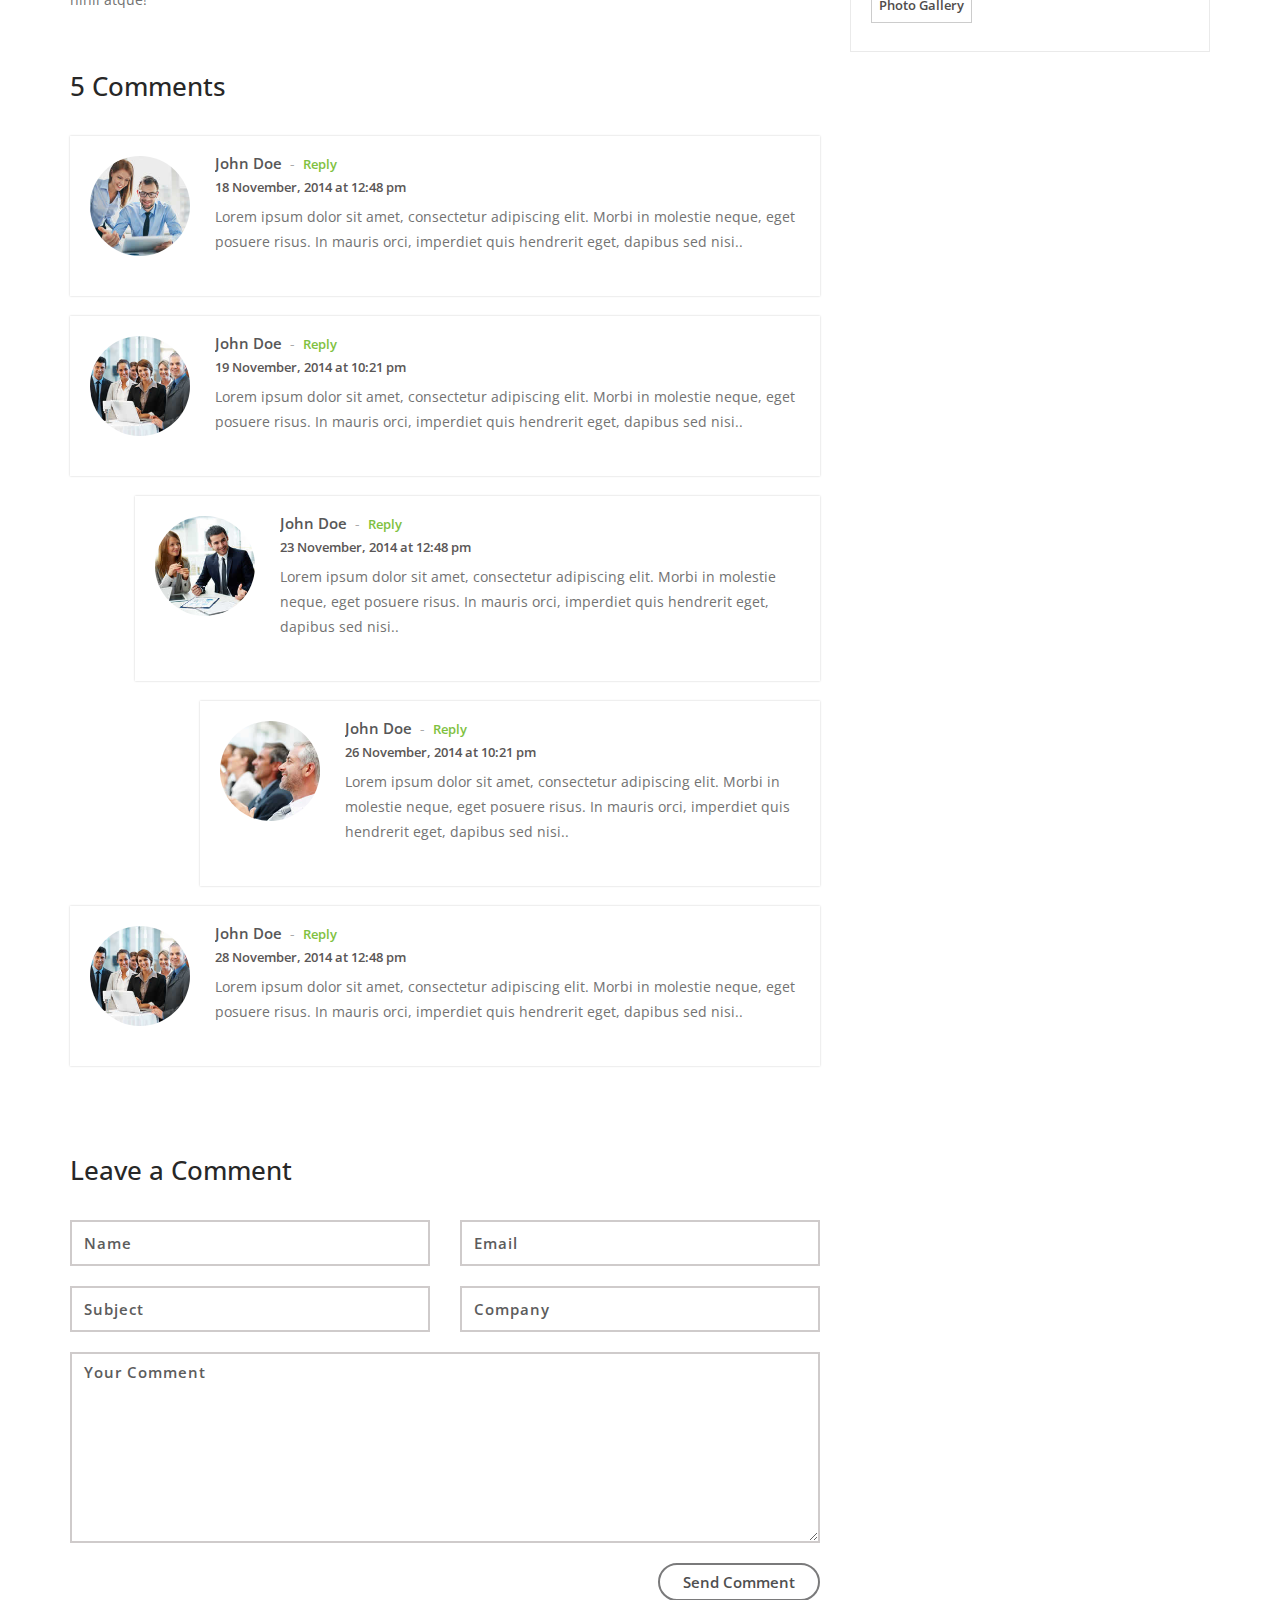
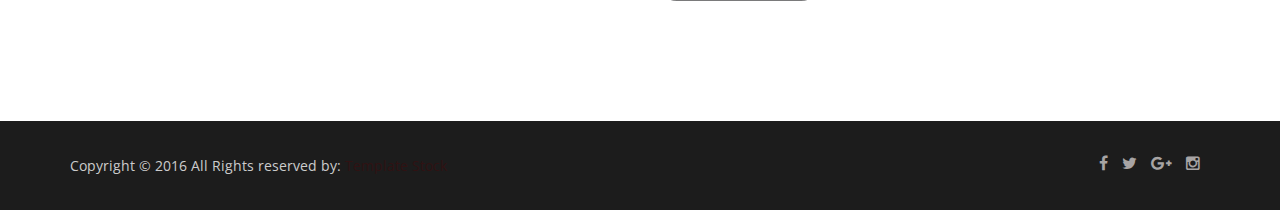
<file: blog.html>
<!doctype html>
<!--
	Lamoda by TEMPLATE STOCK
	templatestock.co @templatestock
	Released for free under the Creative Commons Attribution 3.0 license (templated.co/license)
-->


<html lang="en-gb" class="no-js">
  <head>
    <meta charset="utf-8">
	<title>Lamoda Free Responsive Template | Template Stock</title>
    <meta name="author" content="">
    <meta name="keywords" content="">
    <meta name="description" content="">		
		
	<!-- Mobile Specific Metas -->
    <meta name="viewport" content="width=device-width, initial-scale=1, maximum-scale=1">
    	 

     <!--styles -->
    <link href="css/bootstrap.min.css" rel="stylesheet">
    <link href="css/font-awesome.css" rel="stylesheet">
    <link href="js/owl-carousel/owl.carousel.css" rel="stylesheet">
    <link href="js/owl-carousel/owl.theme.css" rel="stylesheet">
    <link href="js/owl-carousel/owl.transitions.css" rel="stylesheet">
    <link href="css/magnific-popup.css" rel="stylesheet">
    <link rel="stylesheet" type="text/css" href="css/animate.css" />
    <link rel="stylesheet" href="css/etlinefont.css">
    <link href="css/style.css" type="text/css"  rel="stylesheet"/>


   <!-- The HTML5 shim, for IE6-8 support of HTML5 elements -->
        <!--[if lt IE 9]>
        <script src="js/html5shiv.js"></script>
        <script src="js/respond.min.js"></script>
        <![endif]-->
    
	<body  data-spy="scroll" data-target="#main-menu">
 

  <!--Start Page loader -->
  <div id="pageloader">   
        <div class="loader">
          <img src="images/progress.gif" alt='loader' />
        </div>
   </div>
   <!--End Page loader -->
   
      
   <!--Start Navigation-->
		<header id="header">
				<div class="container">
					<div class="row">
						<div class="col-sm-12">
							<button type="button" class="navbar-toggle collapsed" data-toggle="collapse" data-target="#main-menu">
								<span class="sr-only">Toggle navigation</span>
								<span class="fa fa-bars"></span>
								<span class="icon-bar"></span>
								<span class="icon-bar"></span>
							</button>
                            <!--Start Logo -->
							<div class="logo-nav">
								<a href="index.html">
									<img src="images/logo.png" alt="Company logo" />
								</a>
							</div>
                            <!--End Logo -->
							<div class="clear-toggle"></div>
							<div id="main-menu" class="collapse scroll navbar-right">
								<ul class="nav">
                                
									<li class="active"> <a href="index.html">Home</a> </li>
									
									<li> <a href="index.html#about">About</a> </li>
                                    
                                    <li> <a href="index.html#history">History</a> </li>
                                    
                                    <li> <a href="index.html#works">Our Work</a> </li>
                                    
                                     <li> <a href="index.html#team">Team</a> </li>
                                   
								    <li> <a href="index.html#services">Services</a> </li>
																		
									<li> <a href="blog.html">Blog</a></li>
                                    
                                    <li> <a href="index.html#testimonials">Testimonials</a></li>
                                     
									<li> <a href="index.html#contact">Contact</a> </li>
										
								</ul>
							</div><!-- end main-menu -->
						</div>
					</div>
				</div>
			</header>
    <!--End Navigation-->

		<!-- page-header -->
		<section id="page-header" class="parallax">
           <div class="overlay"></div>
			<div class="container">
				<h1>Blog</h1>
                <!--Start Breadcrumb-->
                <div class="breadcrumb">
					<ul>
						<li>
							<a href="index.html">Home</a>
						</li>
						<li>
							<a href="index.html#blog">Blog</a>
						</li>
						<li class="current">
							<a href="blog.html">Blog Post</a>
						</li>
					</ul>
				</div>
                <!--End Breadcrumb-->
			</div>
		</section>
		<!-- /page-header -->
		
		<!--Start blog -->
		<section class="section">
			<div class="container">
				<div class="row">
					<!-- Blog Post -->
					<div class="col-md-8 col-sm-8">
						<div class="post-content">	
							<!-- Post Image -->
							<div class="post-img">
								<img src="images/blog/blog1.jpg" alt="">
							</div>
							<!-- /Post Image-->
							
							<!-- Post Meta-->
							<div class="post-meta">
                                <ul class="list-inline">
                                  <li><a href="#"><i class="fa fa-calendar"></i>12 March, 2014</a> </li>
                                  <li><a href="#"><i class="fa fa-user"></i>by Admin</a></li>
                                  <li><a href="#"><i class="fa fa-comments"></i>3 Comments</a> </li>
                                </ul>
							</div>
							<!-- /Post Meta-->
							
							<!-- Post Description -->
							<div class="post-description">							
								<h3>Duis aliquet elementum enim, sit amet</h3>
								<p>
								Lorem ipsum dolor sit amet, consectetur adipiscing elit. Morbi in molestie neque, eget posuere risus. In mauris orci, imperdiet quis hendrerit eget, dapibus sed nisi. Vivamus pretium, ante nec facilisis convallis, lorem lectus porta mi, ut pharetra purus augue a est. Integer pharetra tempus mauris, eu rutrum ante gravida ac. Duis aliquet elementum enim, sit amet congue neque faucibus id. Nunc sit amet massa aliquam, auctor libero eget, euismod augue. 
								</p>
                                
                                <blockquote>Lorem ipsum dolor sit amet, consectetur adipisicing elit. Inventore, dolorum, fugiat, eligendi magni quibusdam iure cupiditate ex voluptas unde voluptatibus quos expedita autem qui vitae corrupti exercitationem facilis nihil atquea</blockquote>
                                
                                <p>Lorem ipsum dolor sit amet, consectetur adipisicing elit. Inventore, dolorum, fugiat, eligendi magni quibusdam iure cupiditate ex voluptas unde voluptatibus quos expedita autem qui vitae corrupti exercitationem facilis nihil atque!</p>
                                
                                <p>Lorem ipsum dolor sit amet, consectetur adipisicing elit. Inventore, dolorum, fugiat, eligendi magni quibusdam iure cupiditate ex voluptas unde voluptatibus quos expedita autem qui vitae corrupti exercitationem facilis nihil atque!</p>
							</div>
							<!-- /Post Description -->
                          					
							<!-- Comment list -->
							<div class="comment-list">
								<h3>5 Comments</h3>
														
								<ol>
									<li class="comment">
										<div class="single_comment first-comment">
											<div class="comment-avatar">
												<div class="avatar">
													<img src="images/blog/avatar1.jpg" alt="">
												</div>
											</div>
											<div class="comment-content">
												<div class="comment-name"><a href="#">John Doe</a><span>-</span><a href="#" class="comment-reply">Reply</a></div>
												<div class="comment-desc">18 November, 2014 at 12:48 pm</div>                                
												<div class="comment-text">
													<p>
														Lorem ipsum dolor sit amet, consectetur adipiscing elit. Morbi in molestie neque, eget posuere risus. In mauris orci, imperdiet quis hendrerit eget, dapibus sed nisi.. 
													</p>
												</div>
											</div>
										</div>
									</li>
							
									<li class="comment">					
										<div class="single_comment">
											<div class="comment-avatar">
												<div class="avatar">
													<img src="images/blog/avatar2.jpg" alt="">
												</div>
											</div>
											<div class="comment-content">
												<div class="comment-name"><a href="#">John Doe</a><span>-</span><a href="#" class="comment-reply">Reply</a></div>
												<div class="comment-desc">19 November, 2014 at 10:21 pm</div>
												<div class="comment-text">
													<p>
														Lorem ipsum dolor sit amet, consectetur adipiscing elit. Morbi in molestie neque, eget posuere risus. In mauris orci, imperdiet quis hendrerit eget, dapibus sed nisi.. 
													</p>
												</div>
											</div>
										</div>
																		
										<!-- comment-sub -->
										<ol class="comment-sub">
											<li class="comment">
												<div class="single_comment">
													<div class="comment-avatar">
														<div class="avatar">
															<img src="images/blog/avatar3.jpg" alt="">
														</div>
												   </div>
													<div class="comment-content">
														<div class="comment-name"><a href="#">John Doe</a><span>-</span><a href="#" class="comment-reply">Reply</a></div>
														<div class="comment-desc">23 November, 2014 at 12:48 pm</div>                                
														<div class="comment-text">
															<p>
															Lorem ipsum dolor sit amet, consectetur adipiscing elit. Morbi in molestie neque, eget posuere risus. In mauris orci, imperdiet quis hendrerit eget, dapibus sed nisi.. 
															</p>
														</div>
													</div>
												</div>										
												<ol class="comment-sub">
													<li class="comment">
														<div class="single_comment">
															<div class="comment-avatar">
																<div class="avatar">
																	<img src="images/blog/avatar4.jpg" alt="">
																</div>
															</div>
															<div class="comment-content">
																<div class="comment-name"><a href="#">John Doe</a><span>-</span><a href="#" class="comment-reply">Reply</a></div>
																<div class="comment-desc">26 November, 2014 at 10:21 pm</div>
																<div class="comment-text">
																	<p>
																	Lorem ipsum dolor sit amet, consectetur adipiscing elit. Morbi in molestie neque, eget posuere risus. In mauris orci, imperdiet quis hendrerit eget, dapibus sed nisi.. 
																	</p>
																</div>
															</div>
														</div>
													</li>
												</ol>
											</li>
										</ol>
										<!--End comment-sub-->
									</li>

									<li class="comment">
										<div class="single_comment">
											<div class="comment-avatar">
												<div class="avatar">
													<img src="images/blog/avatar2.jpg" alt="">
												</div>
											</div>
											<div class="comment-content">
												<div class="comment-name"><a href="#">John Doe</a><span>-</span><a href="#" class="comment-reply">Reply</a></div>
												<div class="comment-desc">28 November, 2014 at 12:48 pm</div>                                
												<div class="comment-text">
													<p>
														Lorem ipsum dolor sit amet, consectetur adipiscing elit. Morbi in molestie neque, eget posuere risus. In mauris orci, imperdiet quis hendrerit eget, dapibus sed nisi.. 
													</p>
												</div>
											</div>
										</div>
									</li>
								</ol>
							</div>
							<!-- /comment List -->
												
							<!-- Comment Section -->
							<div class="comments-section">								
								<h3>Leave a Comment</h3>
								<div class="comment-form">
									<form method="post">
                                        <div class="row">
                                            <div class="col-md-6">
                                                <input type="text" class="form-control" placeholder="Name" id="name">
                                            </div>
                                            <div class="col-md-6">
                                                <input type="email" class="form-control" placeholder="Email" id="password">
                                            </div>
                                            <div class="col-md-6">
                                                <input type="text" class="form-control" placeholder="Subject" id="subject">
                                            </div>
                                            <div class="col-md-6">
                                                <input type="text" class="form-control" placeholder="Company" id="company">
                                            </div>
                                            <div class="col-md-12">
                                                <textarea class="form-control" placeholder="Your Comment" rows="7"></textarea>
                                            </div>
                                            <div class="col-md-12 text-right">
                                                <button type="submit" class="btn btn-gray-border">Send Comment</button>
                                            </div>
                                        </div>
                                    </form>
								</div>						
							</div>
							<!-- /Comment Section -->											
						</div>
					</div>	
					<!-- /Blog Post -->

					<!-- Right Sidebar -->					
				   <div class="col-md-4 col-sm-4">	
                    
                       <div class="widget widget-sidebar">
							<div class="search-box">
								<form>
									<input type="search" class="form-control"  placeholder="Search">
									<i class="fa fa-search"></i>
								</form>
							</div>
						</div>
                        
				  <!--Start popular Post -->
						<div class="widget-main">
								<h4>Popular Post</h4>
								<div class="sidebar-widget clearfix">	
									<a href="#"><img src="images/blog/blog1.jpg" alt=""></a>
									<p class="sidebar-widget-title"><a href="#">Lorem ipsum dolor sit amet, consectetur adipiscing elit.  </a></p>
									<p class="date">8 March, 2014</p>
								</div>
								<div class="sidebar-widget clearfix">	
									<a href="#"><img src="images/blog/blog2.jpg" alt=""></a>
									<p class="sidebar-widget-title"><a href="#">Lorem ipsum dolor sit amet, consectetur adipiscing elit. </a></p>
									<p class="date">6 Apr, 2014</p>
								</div>	
								<div class="sidebar-widget clearfix">	
									<a href="#"><img src="images/blog/blog3.jpg" alt=""></a>
									<p class="sidebar-widget-title"><a href="#">Lorem ipsum dolor sit amet, consectetur adipiscing elit. </a></p>
									<p class="date">22 May, 2014</p>
								</div>	
						</div>	
						<!-- / popular Post -->
						
                        <!--start post categories-->
                        <div class="widget-main">
                             <h4>Top Categories</h4>
                            <div  class="post-categories">
                                <ul>
                                <li><a href="#">Photography</a></li>
                                <li><a href="#">WordPress</a></li>
                                <li><a href="#">Web Design</a></li>
                                <li><a href="#">Video</a></li>
                                <li><a href="#">Photography</a></li>
                               </ul>
                             </div>
                        </div>
                        <!--/ post categories-->
                    
						<!-- Text -->
						<div class="widget-main">	
							<h4>Text Widget </h4>
							<p>
								Lorem ipsum dolor sit amet, consectetur adipiscing elit. Morbi in molestie neque, eget posuere risus. In mauris orci, imperdiet quis hendrerit eget, dapibus sed nisi.. 
							</p>
						</div>
						<!-- /Text -->
						

						<!-- Tags -->
						<div class="widget-main">
						   <h4>Tags</h4>
							<div class="tags">
								<a href="">Web Design</a>
                                <a href="">Graphic Design</a>
                                <a href="">PHP</a>
                                 <a href="">Jquery</a>
                                <a href="">Wordpress</a>
                                <a href="">Animation</a>
                                <a href="">Audio</a>
                                <a href="">Photo Gallery</a>						
							</div>
						</div>
						<!-- /Tags -->
					</div>
					<!-- /right Sidebar -->
				</div> <!-- /row -->			
			</div>		
		</section>
		<!-- /blog -->


   <!--Start Footer-->
   <footer>
       <div class="container">
           <div class="row">
               <!--Start copyright-->
               <div class="col-md-6 col-sm-6 col-xs-6">
                   <div class="copyright"><p>Copyright © 2016 All Rights reserved by: <a href="http://templatestock.co">Template Stock</a>
                 </p></div>
               </div>
               <!--End copyright-->
               
               <!--start social icons-->
               <div class="col-md-6 col-sm-6 col-xs-6">
                   <div class="social-icons">
                       <ul>
                        <li><a href="#"><i class="fa fa-facebook"></i></a></li>
                        <li> <a href="#"><i class="fa fa-twitter"></i></a></li>
                        <li><a href="#"><i class="fa fa-google-plus"></i></a></li>
                        <li><a href="#"><i class="fa fa-instagram"></i></a></li>
                       </ul>
                    </div>
               </div>
               <!--End social icons-->
           </div> <!-- /.row-->
       </div> <!-- /.container-->
   </footer>
   <!--End Footer-->

   <a href="#" class="scrollup"> <i class="fa fa-chevron-up"> </i> </a>

    <!--Plugins-->
	<script type="text/javascript" src="js/jquery-1.11.1.min.js"></script>
    <script type="text/javascript" src="js/bootstrap.min.js"></script> 
    <script type="text/javascript" src="js/owl-carousel/owl.carousel.js"></script>
    <script type="text/javascript" src="js/jquery.flexslider-min.js"></script>
    <script type="text/javascript" src="js/jquery.magnific-popup.min.js"></script>
    <script type="text/javascript" src="js/easing.js"></script>
    <script type="text/javascript" src="js/jquery.easypiechart.js"></script>
    <script type="text/javascript" src="js/jquery.appear.js"></script>
    <script type="text/javascript" src="js/jquery.parallax-1.1.3.js"></script>
    <script type="text/javascript" src="js/jquery.mixitup.min.js"></script>
    <script type="text/javascript" src="js/custom.js"></script>
    
 </body>
</html>
</file>
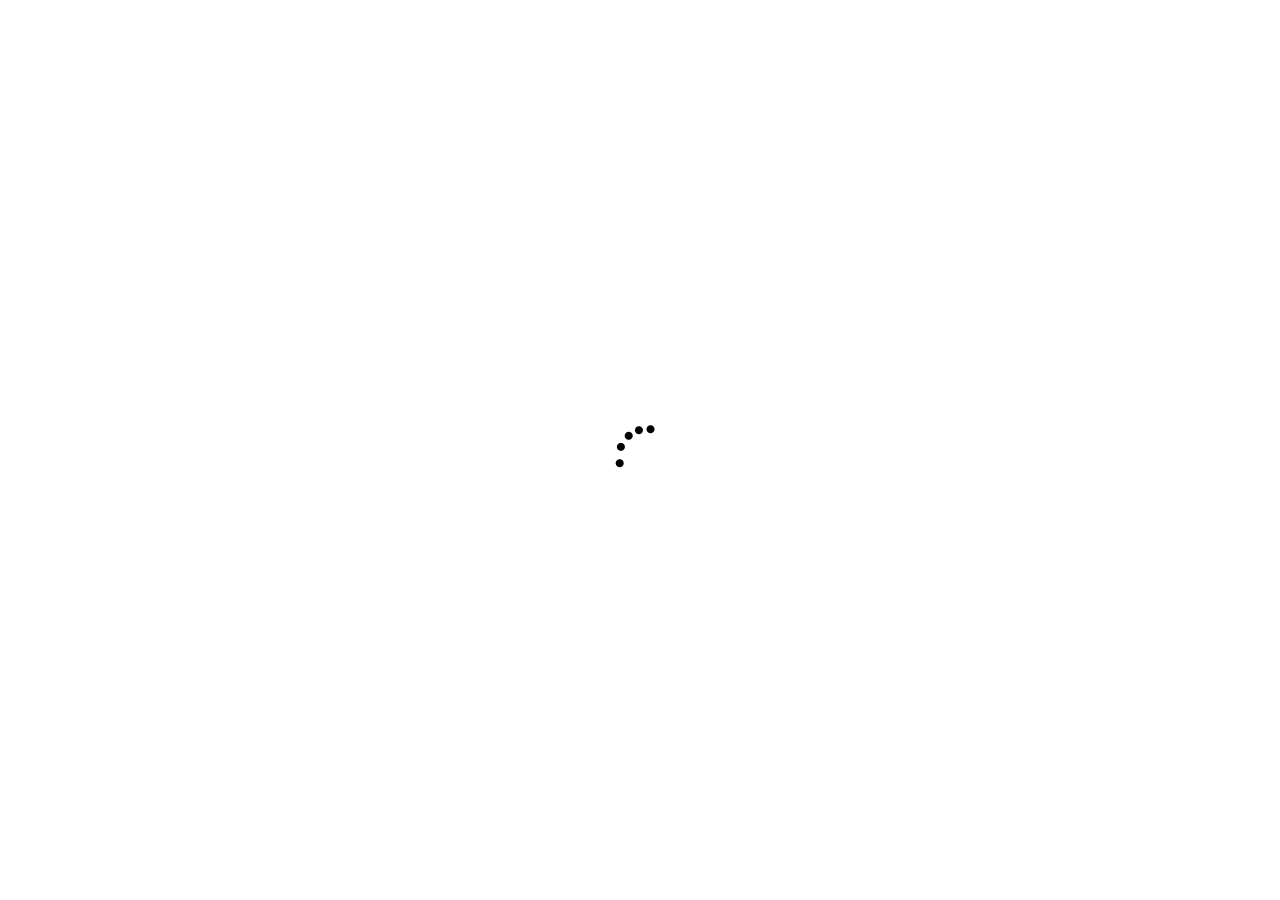
<file: Calander.html>
<!doctype html>



<html lang="en-gb" class="no-js">
  <head>
    <meta charset="utf-8">
    <title>Sunrise Church </title>
    <meta name="author" content="">
    <meta name="keywords" content="">
    <meta name="description" content="">        
        
    <!-- Mobile Specific Metas -->
    <meta name="viewport" content="width=device-width, initial-scale=1, maximum-scale=1">
      

     <!--styles -->
    <link href="css/bootstrap.min.css" rel="stylesheet">
    <link href="css/font-awesome.css" rel="stylesheet">
    <link href="js/owl-carousel/owl.carousel.css" rel="stylesheet">
    <link href="js/owl-carousel/owl.theme.css" rel="stylesheet">
    <link href="js/owl-carousel/owl.transitions.css" rel="stylesheet">
    <link href="css/magnific-popup.css" rel="stylesheet">
    <link rel="stylesheet" type="text/css" href="css/animate.css" />
    <link rel="stylesheet" href="css/etlinefont.css">
    <link href="css/style.css" type="text/css"  rel="stylesheet"/>


   <!-- The HTML5 shim, for IE6-8 support of HTML5 elements -->
        <!--[if lt IE 9]>
        <script src="js/html5shiv.js"></script>
        <script src="js/respond.min.js"></script>
        <![endif]-->
    
    <body  data-spy="scroll" data-target="#main-menu">
 

  <!--Start Page loader -->
  <div id="pageloader">   
        <div class="loader">
          <img src="images/progress.gif" alt='loader' />
        </div>
   </div>
   <!--End Page loader -->
   
      
   <!--Start Navigation-->

   <!--Start Navigation-->
        <header id="header">
                <div class="container">
                    <div class="row">
                        <div class="col-sm-12">
                            <button type="button" class="navbar-toggle collapsed" data-toggle="collapse" data-target="#main-menu">
                                <span class="sr-only">Toggle navigation</span>
                                <span class="fa fa-bars"></span>
                                <span class="icon-bar"></span>
                                <span class="icon-bar"></span>
                            </button>
                            <div class="logo-nav">
                                <a href="index.html">
                                    <img src="images/Borderless.png" alt="Company logo" />
                                </a>
                            </div>
                            <div class="clear-toggle"></div>
                            <div id="main-menu" class="collapse scroll navbar-right">
                                <ul class="nav">
                                
                                    <li> <a href="index.html">Home</a> </li>
                                    
                                    <li> <a href="events.html">News and Events</a> </li>
                                    
                                    <li> <a href="#history">Ministries</a> </li>
                                    
                                    <li class="active"> <a href="calander">Calander</a> </li>
                                    
                                     <li> <a href="giving.html">Give</a> </li>
                                   
                                    <li> <a href="#services">Sunrise Preschool</a> </li>

                                    <li> <a href="youth.html">Youth</a></li>
                                                                        
                                    <li> <a href="#blog">About</a></li>
                                  
                                     
                                    <li> <a href="#contact">Contact</a> </li>
                                        
                                </ul>
                            </div><!-- end main-menu -->
                        </div>
                    </div>
                </div>
            </header>
    <!--End Navigation-->

      
    <!--End Navigation-->

      
   <!-- Start events-->
   <section id="blog" class="section">
       <div class="container">
           <div class="row">
           
                 <div class="title-box text-center">
                    <h2 class="title">Calander</h2>
                 </div>
                
           </div> <!--/.row-->
       </div> <!--/.container-->
   </section>
   <!-- End blog-->
   
   <!--Start Footer-->
   <footer>
       <div class="container">
           <div class="row">
        <div class="col-md-4">
                   <div class="footer-info">
                       <div class="post-desc">
                           <h4>Preschool Hours</h4>
                           <p>Monday through Friday<br>8:00 AM to 2:00 PM<br>719-594-9500</p>
                       </div>
                   </div>
               </div>
               <div class="col-md-4">
                   <div class="footer-info">
                       <div class="post-desc">
                           <h4>Church Office Hours</h4>
                           <p>Monday through Friday<br>9:00 AM to 4:00 PM<br>719-598-7013</p>
                       </div>
                   </div>
               </div>
               <div class="col-md-4">
                   <div class="footer-info">
                       <div class="post-desc">
                           <h4>Address</h4>
                           <p>2655 Briargate Blvd.<br>Colorado Springs, CO 80920<br><a href="https://www.google.com/maps/place/2655+Briargate+Blvd,+Colorado+Springs,+CO+80920/@38.941283,-104.77771,10z/data=!4m5!3m4!1s0x87134e97af005521:0x1444c0dc4fd2118!8m2!3d38.9412831!4d-104.7777099?hl=en-US"><img src="images/Mapping.PNG" alt="Features Image" /></a></p>
                       </div>
                   </div>
               </div>
               <!--Start copyright-->
               <div class="col-md-6 col-sm-6 col-xs-6">
                   <div class="copyright"><p>Copyright © 2016 All Rights reserved by: <a href="http://templatestock.co">Template Stock</a>
                 </p></div>
               </div>
               <!--End copyright-->
               
               <!--start social icons-->
               <div class="col-md-6 col-sm-6 col-xs-6">
                   <div class="social-icons">
                       <ul>
                        <li><a href="#"><i class="fa fa-facebook"></i></a></li>
                        <li> <a href="#"><i class="fa fa-twitter"></i></a></li>
                        <li><a href="#"><i class="fa fa-google-plus"></i></a></li>
                        <li><a href="#"><i class="fa fa-instagram"></i></a></li>
                       </ul>
                    </div>
               </div>
               <!--End social icons-->
           </div> <!-- /.row-->
       </div> <!-- /.container-->
   </footer>
   <!--End Footer-->

   <a href="#" class="scrollup"> <i class="fa fa-chevron-up"> </i> </a>

    <!--Plugins-->
    <script type="text/javascript" src="js/jquery-1.11.1.min.js"></script>
    <script type="text/javascript" src="js/bootstrap.min.js"></script> 
    <script type="text/javascript" src="js/owl-carousel/owl.carousel.js"></script>
    <script type="text/javascript" src="js/jquery.flexslider-min.js"></script>
    <script type="text/javascript" src="js/jquery.magnific-popup.min.js"></script>
    <script type="text/javascript" src="js/easing.js"></script>
    <script type="text/javascript" src="js/jquery.easypiechart.js"></script>
    <script type="text/javascript" src="js/jquery.appear.js"></script>
    <script type="text/javascript" src="js/jquery.parallax-1.1.3.js"></script>
    <script type="text/javascript" src="js/jquery.mixitup.min.js"></script>
    <script type="text/javascript" src="js/custom.js"></script>
    
 </body>
</html>
</file>
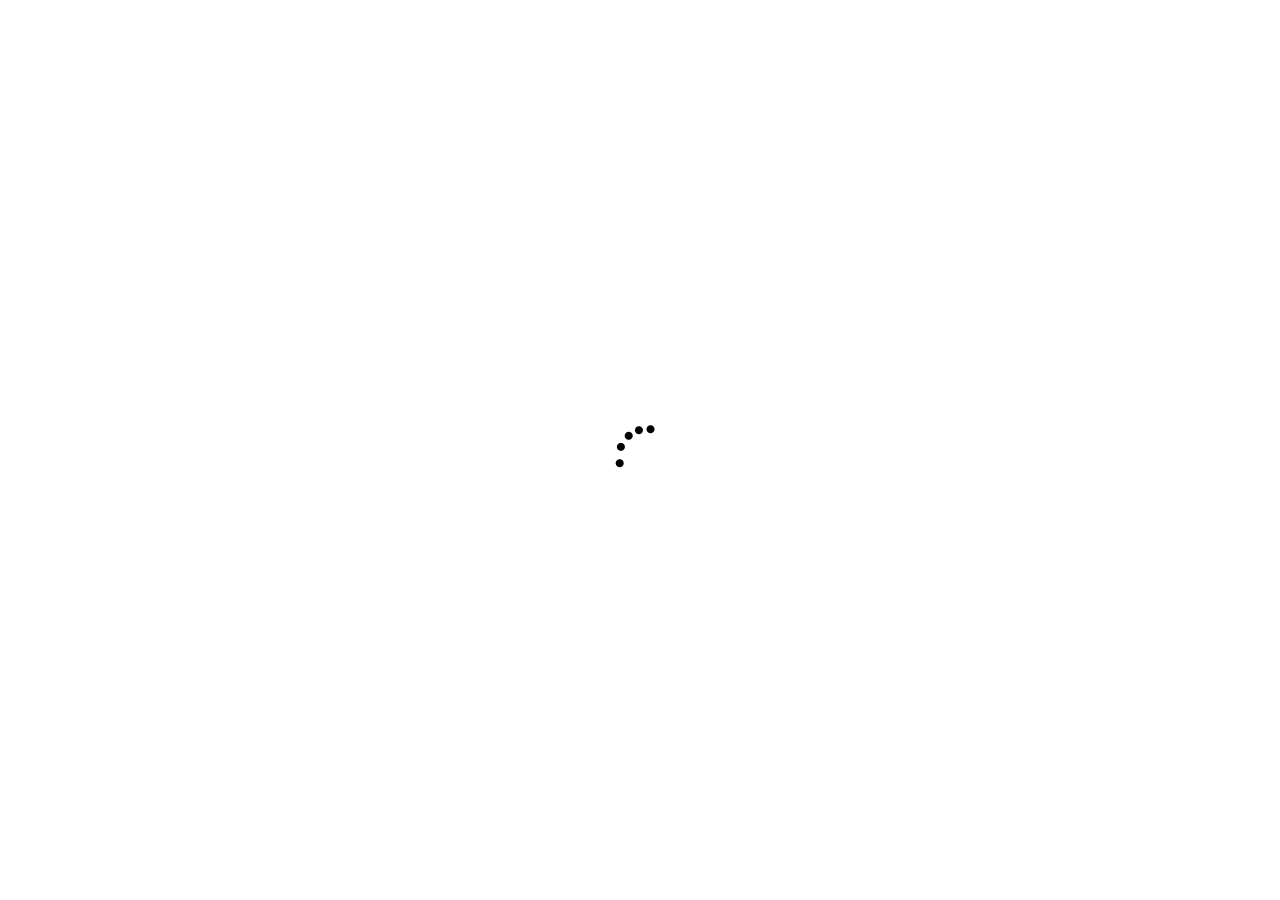
<file: events.html>
<!doctype html>



<html lang="en-gb" class="no-js">
  <head>
    <meta charset="utf-8">
    <title>Sunrise Church </title>
    <meta name="author" content="">
    <meta name="keywords" content="">
    <meta name="description" content="">        
        
    <!-- Mobile Specific Metas -->
    <meta name="viewport" content="width=device-width, initial-scale=1, maximum-scale=1">
      

     <!--styles -->
    <link href="css/bootstrap.min.css" rel="stylesheet">
    <link href="css/font-awesome.css" rel="stylesheet">
    <link href="js/owl-carousel/owl.carousel.css" rel="stylesheet">
    <link href="js/owl-carousel/owl.theme.css" rel="stylesheet">
    <link href="js/owl-carousel/owl.transitions.css" rel="stylesheet">
    <link href="css/magnific-popup.css" rel="stylesheet">
    <link rel="stylesheet" type="text/css" href="css/animate.css" />
    <link rel="stylesheet" href="css/etlinefont.css">
    <link href="css/style.css" type="text/css"  rel="stylesheet"/>


   <!-- The HTML5 shim, for IE6-8 support of HTML5 elements -->
        <!--[if lt IE 9]>
        <script src="js/html5shiv.js"></script>
        <script src="js/respond.min.js"></script>
        <![endif]-->
    
    <body  data-spy="scroll" data-target="#main-menu">
 

  <!--Start Page loader -->
  <div id="pageloader">   
        <div class="loader">
          <img src="images/progress.gif" alt='loader' />
        </div>
   </div>
   <!--End Page loader -->
   
   <!--Start Navigation-->
        <header id="header">
                <div class="container">
                    <div class="row">
                        <div class="col-sm-12">
                            <button type="button" class="navbar-toggle collapsed" data-toggle="collapse" data-target="#main-menu">
                                <span class="sr-only">Toggle navigation</span>
                                <span class="fa fa-bars"></span>
                                <span class="icon-bar"></span>
                                <span class="icon-bar"></span>
                            </button>
                            <div class="logo-nav">
                                <a href="index.html">
                                    <img src="images/Borderless1.png" alt="Company logo" />
                                </a>
                            </div>
                            <div class="clear-toggle"></div>
                            <div id="main-menu" class="collapse scroll navbar-right">
                                <ul class="nav">
                                
                                    <li> <a href="index.html">Home</a> </li>
                                    
                                    <li class="active"> <a href="#news and events">News and Events</a> </li>
                                    
                                    <li> <a href="#history">Ministries</a> </li>
                                    
                                    <li> <a href="calander.html">Calander</a> </li>
                                    
                                     <li> <a href="giving.html">Give</a> </li>
                                   
                                    <li> <a href="#services">Sunrise Preschool</a> </li>

                                    <li> <a href="youth.html">Youth</a></li>
                                                                        
                                    <li> <a href="#blog">About</a></li>
                                  
                                     
                                    <li> <a href="#contact">Contact</a> </li>
                                        
                                </ul>
                            </div><!-- end main-menu -->
                        </div>
                    </div>
                </div>
            </header>
    <!--End Navigation-->

      
      
   <!-- Start events-->
   <section id="blog" class="section">
       <div class="container">
           <div class="row">
           
                 <div class="title-box text-center">
                    <h2 class="title">News and Events</h2>
                 </div>
                
           </div> <!--/.row-->
       </div> <!--/.container-->
   </section>
   <!-- End blog-->
   
   <!--Start Footer-->
   <footer>
       <div class="container">
           <div class="row">
        <div class="col-md-4">
                   <div class="footer-info">
                       <div class="post-desc">
                           <h4>Preschool Hours</h4>
                           <p>Monday through Friday<br>8:00 AM to 2:00 PM<br>719-594-9500</p>
                       </div>
                   </div>
               </div>
               <div class="col-md-4">
                   <div class="footer-info">
                       <div class="post-desc">
                           <h4>Church Office Hours</h4>
                           <p>Monday through Friday<br>9:00 AM to 4:00 PM<br>719-598-7013</p>
                       </div>
                   </div>
               </div>
               <div class="col-md-4">
                   <div class="footer-info">
                       <div class="post-desc">
                           <h4>Address</h4>
                           <p>2655 Briargate Blvd.<br>Colorado Springs, CO 80920<br><a href="https://www.google.com/maps/place/2655+Briargate+Blvd,+Colorado+Springs,+CO+80920/@38.941283,-104.77771,10z/data=!4m5!3m4!1s0x87134e97af005521:0x1444c0dc4fd2118!8m2!3d38.9412831!4d-104.7777099?hl=en-US"><img src="images/Mapping.PNG" alt="Features Image" /></a></p>
                       </div>
                   </div>
               </div>
               <!--Start copyright-->
               <div class="col-md-6 col-sm-6 col-xs-6">
                   <div class="copyright"><p>Copyright © 2016 All Rights reserved by: <a href="http://templatestock.co">Template Stock</a>
                 </p></div>
               </div>
               <!--End copyright-->
               
               <!--start social icons-->
               <div class="col-md-6 col-sm-6 col-xs-6">
                   <div class="social-icons">
                       <ul>
                        <li><a href="#"><i class="fa fa-facebook"></i></a></li>
                        <li> <a href="#"><i class="fa fa-twitter"></i></a></li>
                        <li><a href="#"><i class="fa fa-google-plus"></i></a></li>
                        <li><a href="#"><i class="fa fa-instagram"></i></a></li>
                       </ul>
                    </div>
               </div>
               <!--End social icons-->
           </div> <!-- /.row-->
       </div> <!-- /.container-->
   </footer>
   <!--End Footer-->

   <a href="#" class="scrollup"> <i class="fa fa-chevron-up"> </i> </a>

    <!--Plugins-->
    <script type="text/javascript" src="js/jquery-1.11.1.min.js"></script>
    <script type="text/javascript" src="js/bootstrap.min.js"></script> 
    <script type="text/javascript" src="js/owl-carousel/owl.carousel.js"></script>
    <script type="text/javascript" src="js/jquery.flexslider-min.js"></script>
    <script type="text/javascript" src="js/jquery.magnific-popup.min.js"></script>
    <script type="text/javascript" src="js/easing.js"></script>
    <script type="text/javascript" src="js/jquery.easypiechart.js"></script>
    <script type="text/javascript" src="js/jquery.appear.js"></script>
    <script type="text/javascript" src="js/jquery.parallax-1.1.3.js"></script>
    <script type="text/javascript" src="js/jquery.mixitup.min.js"></script>
    <script type="text/javascript" src="js/custom.js"></script>
    
 </body>
</html>
</file>
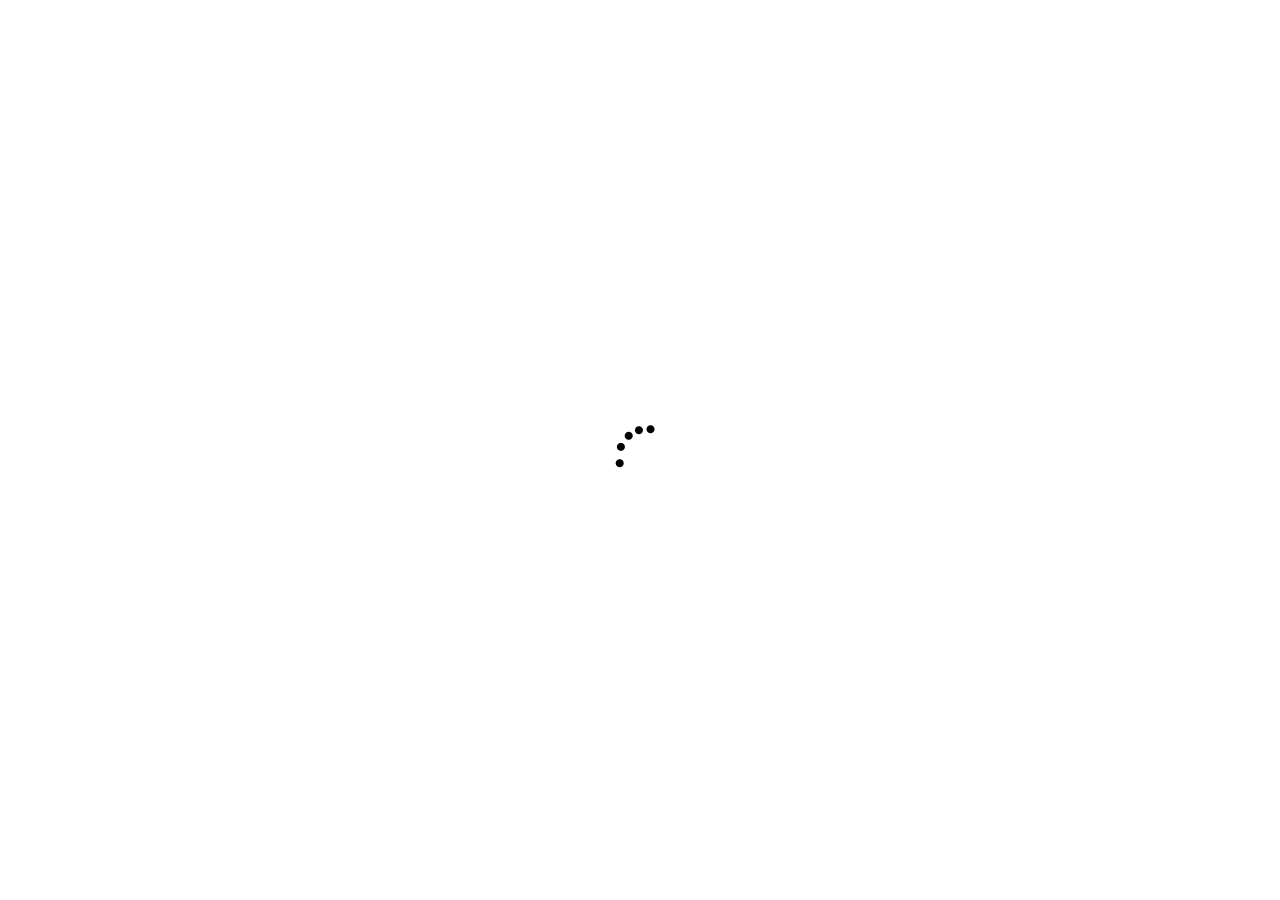
<file: giving.html>
<!doctype html>



<html lang="en-gb" class="no-js">
  <head>
    <meta charset="utf-8">
    <title>Sunrise Church </title>
    <meta name="author" content="">
    <meta name="keywords" content="">
    <meta name="description" content="">        
        
    <!-- Mobile Specific Metas -->
    <meta name="viewport" content="width=device-width, initial-scale=1, maximum-scale=1">
      

     <!--styles -->
    <link href="css/bootstrap.min.css" rel="stylesheet">
    <link href="css/font-awesome.css" rel="stylesheet">
    <link href="js/owl-carousel/owl.carousel.css" rel="stylesheet">
    <link href="js/owl-carousel/owl.theme.css" rel="stylesheet">
    <link href="js/owl-carousel/owl.transitions.css" rel="stylesheet">
    <link href="css/magnific-popup.css" rel="stylesheet">
    <link rel="stylesheet" type="text/css" href="css/animate.css" />
    <link rel="stylesheet" href="css/etlinefont.css">
    <link href="css/style.css" type="text/css"  rel="stylesheet"/>


   <!-- The HTML5 shim, for IE6-8 support of HTML5 elements -->
        <!--[if lt IE 9]>
        <script src="js/html5shiv.js"></script>
        <script src="js/respond.min.js"></script>
        <![endif]-->
    
    <body  data-spy="scroll" data-target="#main-menu">
 

  <!--Start Page loader -->
  <div id="pageloader">   
        <div class="loader">
          <img src="images/progress.gif" alt='loader' />
        </div>
   </div>
   <!--End Page loader -->
   
      
   <!--Start Navigation-->

   <!--Start Navigation-->
        <header id="header">
                <div class="container">
                    <div class="row">
                        <div class="col-sm-12">
                            <button type="button" class="navbar-toggle collapsed" data-toggle="collapse" data-target="#main-menu">
                                <span class="sr-only">Toggle navigation</span>
                                <span class="fa fa-bars"></span>
                                <span class="icon-bar"></span>
                                <span class="icon-bar"></span>
                            </button>
                            <div class="logo-nav">
                                <a href="index.html">
                                    <img src="images/Borderless.png" alt="Company logo" />
                                </a>
                            </div>
                            <div class="clear-toggle"></div>
                            <div id="main-menu" class="collapse scroll navbar-right">
                                <ul class="nav">
                                    
                                    <li> <a href="index.html">Home</a> </li>
                                    
                                    <li> <a href="events.html">News and Events</a> </li>
                                    
                                    <li> <a href="#history">Ministries</a> </li>
                                    
                                    <li> <a href="calander.html">Calander</a> </li>
                                    
                                    <li class="active"> <a href="#give">Giving</a> </li>
                                   
                                    <li> <a href="#services">Sunrise Preschool</a> </li>

                                    <li> <a href="youth.html">Youth</a></li>
                                                                        
                                    <li> <a href="#blog">About</a></li>
                                  
                                     
                                    <li> <a href="#contact">Contact</a> </li>
                                        
                                </ul>
                            </div><!-- end main-menu -->
                        </div>
                    </div>
                </div>
            </header>
    <!--End Navigation-->

      
    <!--End Navigation-->

      
   <!-- Start events-->
   <section id="blog" class="section">
       <div class="container">
           <div class="row">
           
                 <div class="title-box text-center">
                    <h2 class="title">Thanks for <br>Giving</h2>
                 </div>
                
           </div> <!--/.row-->
       </div> <!--/.container-->
   </section>
   <!-- End blog-->
   
   <!--Start Footer-->
   <footer>
       <div class="container">
           <div class="row">
        <div class="col-md-4">
                   <div class="footer-info">
                       <div class="post-desc">
                           <h4>Preschool Hours</h4>
                           <p>Monday through Friday<br>8:00 AM to 2:00 PM<br>719-594-9500</p>
                       </div>
                   </div>
               </div>
               <div class="col-md-4">
                   <div class="footer-info">
                       <div class="post-desc">
                           <h4>Church Office Hours</h4>
                           <p>Monday through Friday<br>9:00 AM to 4:00 PM<br>719-598-7013</p>
                       </div>
                   </div>
               </div>
               <div class="col-md-4">
                   <div class="footer-info">
                       <div class="post-desc">
                           <h4>Address</h4>
                           <p>2655 Briargate Blvd.<br>Colorado Springs, CO 80920<br><a href="https://www.google.com/maps/place/2655+Briargate+Blvd,+Colorado+Springs,+CO+80920/@38.941283,-104.77771,10z/data=!4m5!3m4!1s0x87134e97af005521:0x1444c0dc4fd2118!8m2!3d38.9412831!4d-104.7777099?hl=en-US"><img src="images/Mapping.PNG" alt="Features Image" /></a></p>
                       </div>
                   </div>
               </div>
               <!--Start copyright-->
               <div class="col-md-6 col-sm-6 col-xs-6">
                   <div class="copyright"><p>Copyright © 2016 All Rights reserved by: <a href="http://templatestock.co">Template Stock</a>
                 </p></div>
               </div>
               <!--End copyright-->
               
               <!--start social icons-->
               <div class="col-md-6 col-sm-6 col-xs-6">
                   <div class="social-icons">
                       <ul>
                        <li><a href="#"><i class="fa fa-facebook"></i></a></li>
                        <li> <a href="#"><i class="fa fa-twitter"></i></a></li>
                        <li><a href="#"><i class="fa fa-google-plus"></i></a></li>
                        <li><a href="#"><i class="fa fa-instagram"></i></a></li>
                       </ul>
                    </div>
               </div>
               <!--End social icons-->
           </div> <!-- /.row-->
       </div> <!-- /.container-->
   </footer>
   <!--End Footer-->

   <a href="#" class="scrollup"> <i class="fa fa-chevron-up"> </i> </a>

    <!--Plugins-->
    <script type="text/javascript" src="js/jquery-1.11.1.min.js"></script>
    <script type="text/javascript" src="js/bootstrap.min.js"></script> 
    <script type="text/javascript" src="js/owl-carousel/owl.carousel.js"></script>
    <script type="text/javascript" src="js/jquery.flexslider-min.js"></script>
    <script type="text/javascript" src="js/jquery.magnific-popup.min.js"></script>
    <script type="text/javascript" src="js/easing.js"></script>
    <script type="text/javascript" src="js/jquery.easypiechart.js"></script>
    <script type="text/javascript" src="js/jquery.appear.js"></script>
    <script type="text/javascript" src="js/jquery.parallax-1.1.3.js"></script>
    <script type="text/javascript" src="js/jquery.mixitup.min.js"></script>
    <script type="text/javascript" src="js/custom.js"></script>
    
 </body>
</html>
</file>
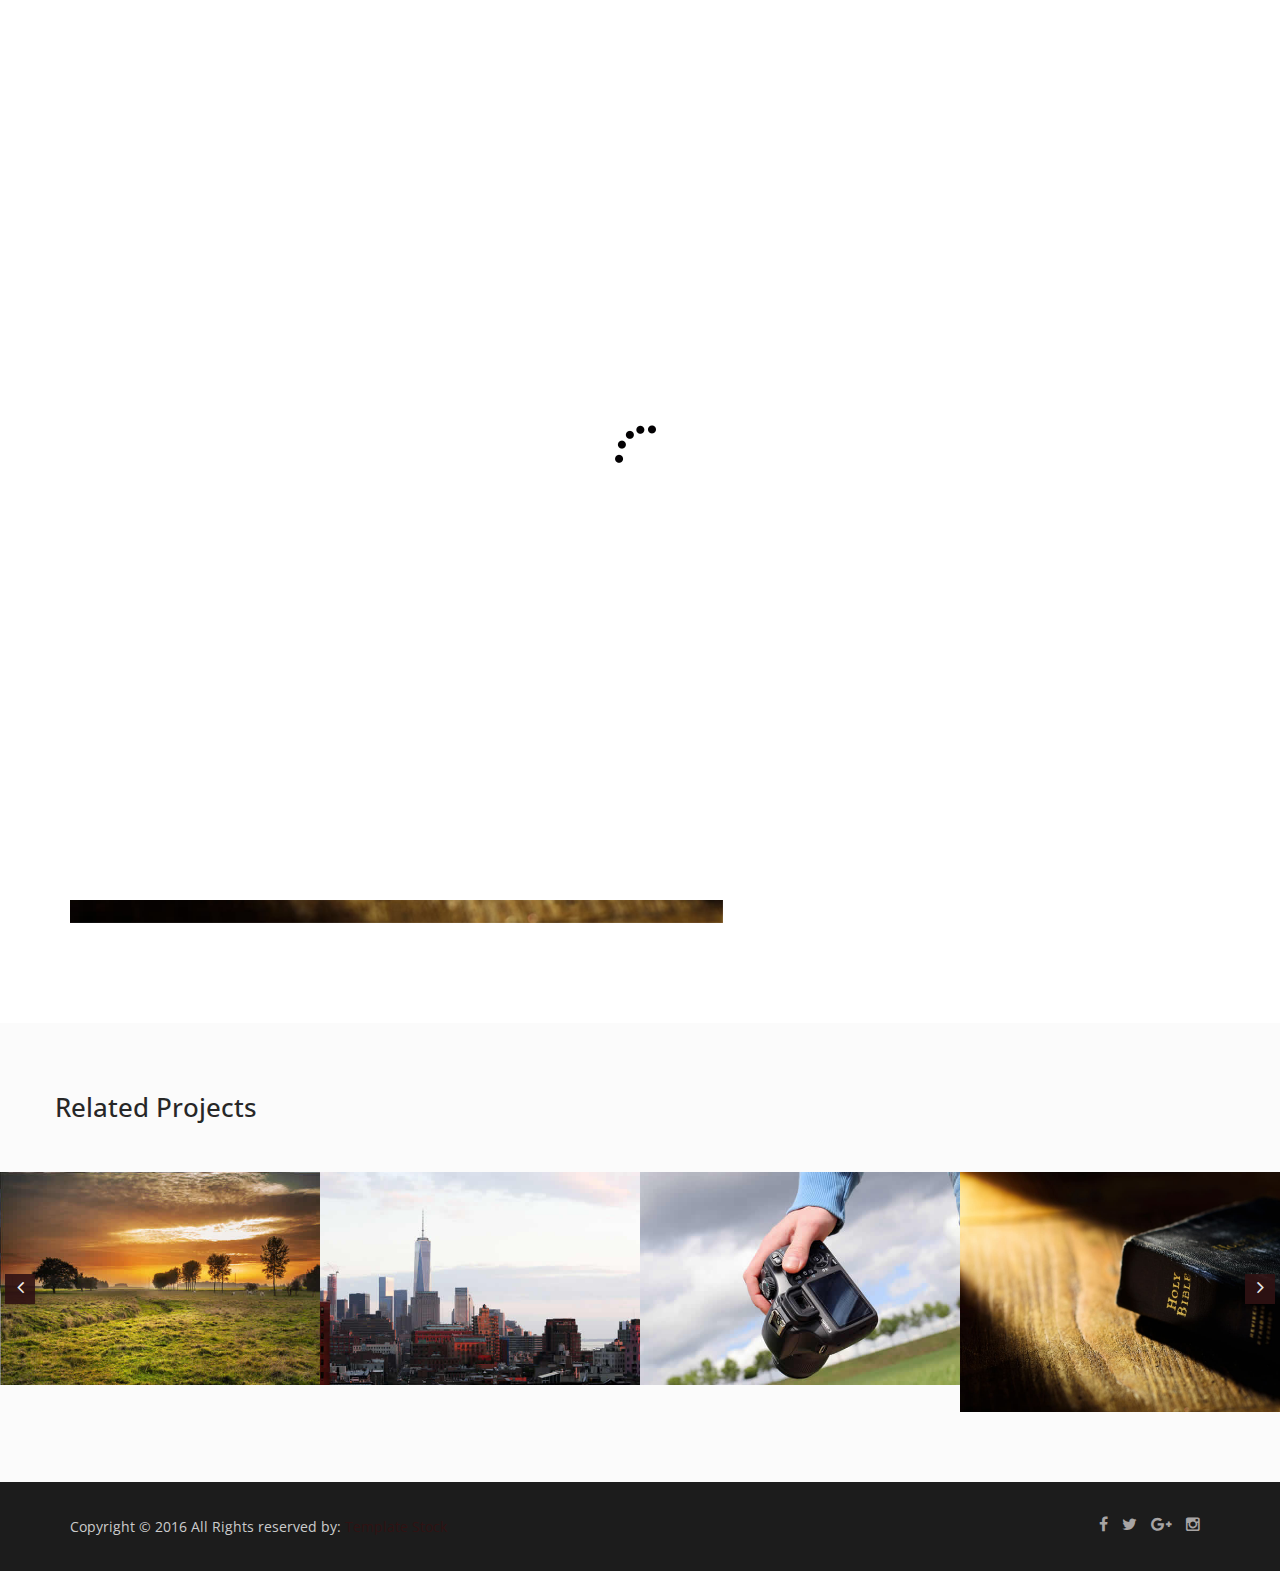
<file: single-work.html>
<!doctype html>
<!--
	Lamoda by TEMPLATE STOCK
	templatestock.co @templatestock
	Released for free under the Creative Commons Attribution 3.0 license (templated.co/license)
-->


<html lang="en-gb" class="no-js">
  <head>
    <meta charset="utf-8">
	<title>Lamoda Free Responsive Template | Template Stock</title>
    <meta name="author" content="">
    <meta name="keywords" content="">
    <meta name="description" content="">		
		
	<!-- Mobile Specific Metas -->
    <meta name="viewport" content="width=device-width, initial-scale=1, maximum-scale=1">
    	

     <!--styles -->
    <link href="css/bootstrap.min.css" rel="stylesheet">
    <link href="css/font-awesome.css" rel="stylesheet">
    <link href="js/owl-carousel/owl.carousel.css" rel="stylesheet">
    <link href="js/owl-carousel/owl.theme.css" rel="stylesheet">
    <link href="js/owl-carousel/owl.transitions.css" rel="stylesheet">
    <link href="css/magnific-popup.css" rel="stylesheet">
    <link rel="stylesheet" type="text/css" href="css/animate.css" />
    <link rel="stylesheet" href="css/etlinefont.css">
    <link href="css/style.css" type="text/css"  rel="stylesheet"/>


   <!-- The HTML5 shim, for IE6-8 support of HTML5 elements -->
        <!--[if lt IE 9]>
        <script src="js/html5shiv.js"></script>
        <script src="js/respond.min.js"></script>
        <![endif]-->
    
	<body  data-spy="scroll" data-target="#main-menu">
 

  <!--Start Page loader -->
  <div id="pageloader">   
        <div class="loader">
          <img src="images/progress.gif" alt='loader' />
        </div>
   </div>
   <!--End Page loader -->
   
      
   <!--Start Navigation-->
		<header id="header">
				<div class="container">
					<div class="row">
						<div class="col-sm-12">
							<button type="button" class="navbar-toggle collapsed" data-toggle="collapse" data-target="#main-menu">
								<span class="sr-only">Toggle navigation</span>
								<span class="fa fa-bars"></span>
								<span class="icon-bar"></span>
								<span class="icon-bar"></span>
							</button>
                            <!--Start Logo -->
							<div class="logo-nav">
								<a href="index.html">
									<img src="images/logo.png" alt="Company logo" />
								</a>
							</div>
                            <!--End Logo -->
							<div class="clear-toggle"></div>
							<div id="main-menu" class="collapse scroll navbar-right">
								<ul class="nav">
                                
									<li class="active"> <a href="index.html">Home</a> </li>
									
									<li> <a href="index.html#about">About</a> </li>
                                    
                                    <li> <a href="index.html#history">History</a> </li>
                                    
                                    <li> <a href="index.html#works">Our Work</a> </li>
                                    
                                     <li> <a href="index.html#team">Team</a> </li>
                                   
								    <li> <a href="index.html#services">Services</a> </li>
																		
									<li> <a href="index.html#blog">Blog</a></li>
                                    
                                    <li> <a href="index.html#testimonials">Testimonials</a></li>
                                     
									<li> <a href="index.html#contact">Contact</a> </li>
										
								</ul>
							</div><!-- end main-menu -->
						</div>
					</div>
				</div>
			</header>
    <!--End Navigation-->

		<!--start page-header -->
		<section id="page-header" class="parallax">
             <div class="overlay"></div>
			<div class="container">
				<h1>Single Work</h1>
                <!--Start Breadcrumb-->
                <div class="breadcrumb">
					<ul>
						<li>
							<a href="index.html">Home</a>
						</li>
						<li>
							<a href="index.html#works">Our Works</a>
						</li>
						<li class="current">
							<a href="single-work.html">Project details</a>
						</li>
					</ul>
				</div>
                <!--End Breadcrumb-->
			</div>
		</section>
		<!--End page-header -->
		
		<!--Start single-work -->
		<section id="single-work" class="section">
			<div class="container">
				<div class="row">					
					<div class="col-md-7">						
						<div id="single-work-slider" class="owl-carousel owl-theme">
							<div class="item"><img src="images/works/img4.jpg" alt=""></div>
							<div class="item"><img src="images/works/img5.jpg" alt=""></div>
							<div class="item"><img src="images/works/img6.jpg" alt=""></div>						 
						</div>	
					</div>
                    
                    <!--Start Work Detail-->
					<div class="col-md-5 work-detail">
                            <h3 class="margin-bottom-15">Work Description </h3>	
						<p>Lorem ipsum dolor sit amet, consectetur adipiscing metus elit. Quisque rutrum pellentesque imperdiet. Lorem ipsum dolor sit amet, consectetur adipiscing metus elit. Quisque rutrum pellentesque imperdiet. Lorem ipsum dolor sit amet, consectetur adipiscing metus elit. Quisque rutrum pellentesque imperdiet. </p>					
						 
						<ul class="work-detail-list">
							<li><span>Category :</span>Business</li>
							<li><span>Client :</span>Newtheme</li>
							<li><span>Technoligies used :</span>HTML 5,CSS 3</li>
                            <li><span>Tags :</span>Photography, Branding, Wordpress</li>
							<li><span>Date released :</span>January 22, 2015</li>
						</ul>
                        
                        <a href="#" class="btn btn-gray-border">Visit website</a>
                        
					</div>
                    <!--End Work Detail-->
				</div> <!--/ row-->
			</div> <!--/ container-->		
		</section>
		<!--End single-work -->
		
	<!--related works -->
	<section id="featured-works" class="section parallax">
       <div class="container">
           <div class="row">
               
                <h3 class="margin-bottom-50">Related Projects</h3>
                   
           </div>
       </div> 
       
      <div class="related-project-carousel owl-carousel">
            <!-- Start Item-->
             <div class="item">
                 <div class="fworks-image">
                     <img src="images/works/img1.jpg" alt=""/> 
                     
                     <!--Hover link-->
                     <div class="hover-link">
                        <a href="#">
                            <i class="fa fa-link"></i>
                        </a>

                        <a href="images/works/img1.jpg" class="popup-image">
                            <i class="fa fa-plus"></i>
                        </a>
                     </div>
                     <!--End link-->
                     
                     <!--Hover Caption-->
                     <div class="featured-caption">
                         <h4>Project Title</h4>
                         <p>Design, Photography</p>
                     </div>
                     <!--End Caption-->
                     
                 </div>
             </div>
            <!-- End Item-->
            
             <!-- Start Item-->
             <div class="item">
                 <div class="fworks-image">
                     <img src="images/works/img2.jpg" alt=""/> 
                     
                     <!--Hover link-->
                     <div class="hover-link">
                        <a href="#">
                            <i class="fa fa-link"></i>
                        </a>

                        <a href="images/works/img2.jpg" class="popup-image">
                            <i class="fa fa-plus"></i>
                        </a>
                     </div>
                     <!--End link-->
                     
                     <!--Hover Caption-->
                     <div class="featured-caption">
                         <h4>Project Title</h4>
                         <p>Design, Photography</p>
                     </div>
                     <!--End Caption-->
                     
                 </div>
             </div>
            <!-- End Item-->

            <!-- Start Item-->
             <div class="item">
                 <div class="fworks-image">
                     <img src="images/works/img3.jpg" alt=""/> 
                     
                     <!--Hover link-->
                     <div class="hover-link">
                        <a href="#">
                            <i class="fa fa-link"></i>
                        </a>

                        <a href="images/works/img3.jpg" class="popup-image">
                            <i class="fa fa-plus"></i>
                        </a>
                     </div>
                     <!--End link-->
                     
                     <!--Hover Caption-->
                     <div class="featured-caption">
                         <h4>Project Title</h4>
                         <p>Design, Photography</p>
                     </div>
                     <!--End Caption-->
                     
                 </div>
             </div>
            <!-- End Item-->

            <!-- Start Item-->
             <div class="item">
                 <div class="fworks-image">
                     <img src="images/works/img4.jpg" alt=""/> 
                     
                     <!--Hover link-->
                     <div class="hover-link">
                        <a href="#">
                            <i class="fa fa-link"></i>
                        </a>

                        <a href="images/works/img4.jpg" class="popup-image">
                            <i class="fa fa-plus"></i>
                        </a>
                     </div>
                     <!--End link-->
                     
                     <!--Hover Caption-->
                     <div class="featured-caption">
                         <h4>Project Title</h4>
                         <p>Design, Photography</p>
                     </div>
                     <!--End Caption-->
                     
                 </div>
             </div>
            <!-- End Item-->

            <!-- Start Item-->
             <div class="item">
                 <div class="fworks-image">
                     <img src="images/works/img5.jpg" alt=""/> 
                     
                     <!--Hover link-->
                     <div class="hover-link">
                        <a href="#">
                            <i class="fa fa-link"></i>
                        </a>

                        <a href="images/works/img5/default.htm" class="popup-image">
                            <i class="fa fa-plus"></i>
                        </a>
                     </div>
                     <!--End link-->
                     
                     <!--Hover Caption-->
                     <div class="featured-caption">
                         <h4>Project Title</h4>
                         <p>Design, Photography</p>
                     </div>
                     <!--End Caption-->
                     
                 </div>
             </div>
            <!-- End Item-->

            <!-- Start Item-->
             <div class="item">
                 <div class="fworks-image">
                     <img src="images/works/img6.jpg" alt=""/> 
                     
                     <!--Hover link-->
                     <div class="hover-link">
                        <a href="#">
                            <i class="fa fa-link"></i>
                        </a>

                        <a href="images/works/img6.jpg" class="popup-image">
                            <i class="fa fa-plus"></i>
                        </a>
                     </div>
                     <!--End link-->
                     
                     <!--Hover Caption-->
                     <div class="featured-caption">
                         <h4>Project Title</h4>
                         <p>Design, Photography</p>
                     </div>
                     <!--End Caption-->
                     
                 </div>
             </div>
             <!-- End Item-->
                 
          </div>
     </section>	
    <!-- End related works -->


   <!--Start Footer-->
   <footer>
       <div class="container">
           <div class="row">
               <!--Start copyright-->
               <div class="col-md-6 col-sm-6 col-xs-6">
                   <div class="copyright"><p>Copyright © 2016 All Rights reserved by: <a href="http://templatestock.co">Template Stock</a>
                 </p></div>
               </div>
               <!--End copyright-->
               
               <!--start social icons-->
               <div class="col-md-6 col-sm-6 col-xs-6">
                   <div class="social-icons">
                       <ul>
                        <li><a href="#"><i class="fa fa-facebook"></i></a></li>
                        <li> <a href="#"><i class="fa fa-twitter"></i></a></li>
                        <li><a href="#"><i class="fa fa-google-plus"></i></a></li>
                        <li><a href="#"><i class="fa fa-instagram"></i></a></li>
                       </ul>
                    </div>
               </div>
               <!--End social icons-->
           </div> <!-- /.row-->
       </div> <!-- /.container-->
   </footer>
   <!--End Footer-->

   <a href="#" class="scrollup"> <i class="fa fa-chevron-up"> </i> </a>

    <!--Plugins-->
	<script type="text/javascript" src="js/jquery-1.11.1.min.js"></script>
    <script type="text/javascript" src="js/bootstrap.min.js"></script> 
    <script type="text/javascript" src="js/owl-carousel/owl.carousel.js"></script>
    <script type="text/javascript" src="js/jquery.flexslider-min.js"></script>
    <script type="text/javascript" src="js/jquery.magnific-popup.min.js"></script>
    <script type="text/javascript" src="js/easing.js"></script>
    <script type="text/javascript" src="js/jquery.easypiechart.js"></script>
    <script type="text/javascript" src="js/jquery.appear.js"></script>
    <script type="text/javascript" src="js/jquery.parallax-1.1.3.js"></script>
    <script type="text/javascript" src="js/jquery.mixitup.min.js"></script>
    <script type="text/javascript" src="js/custom.js"></script>
    
 </body>
</html>
</file>
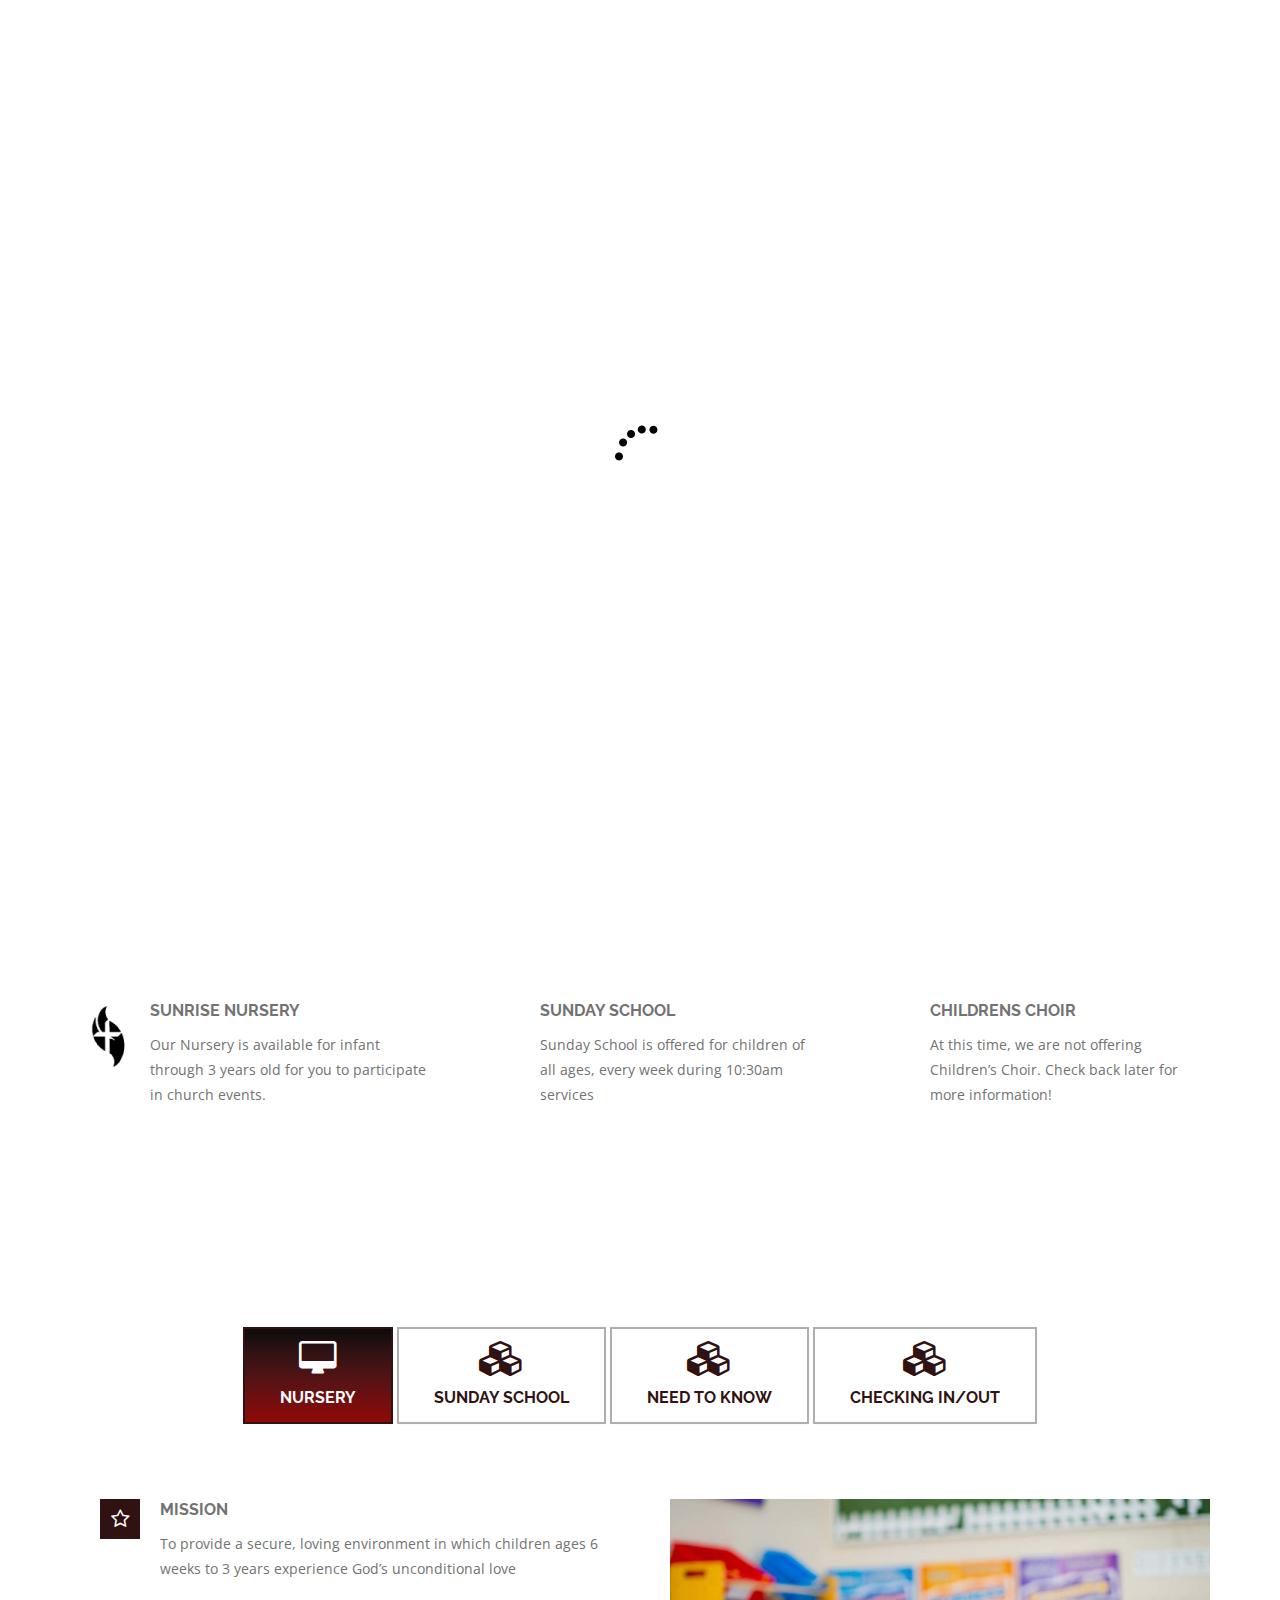
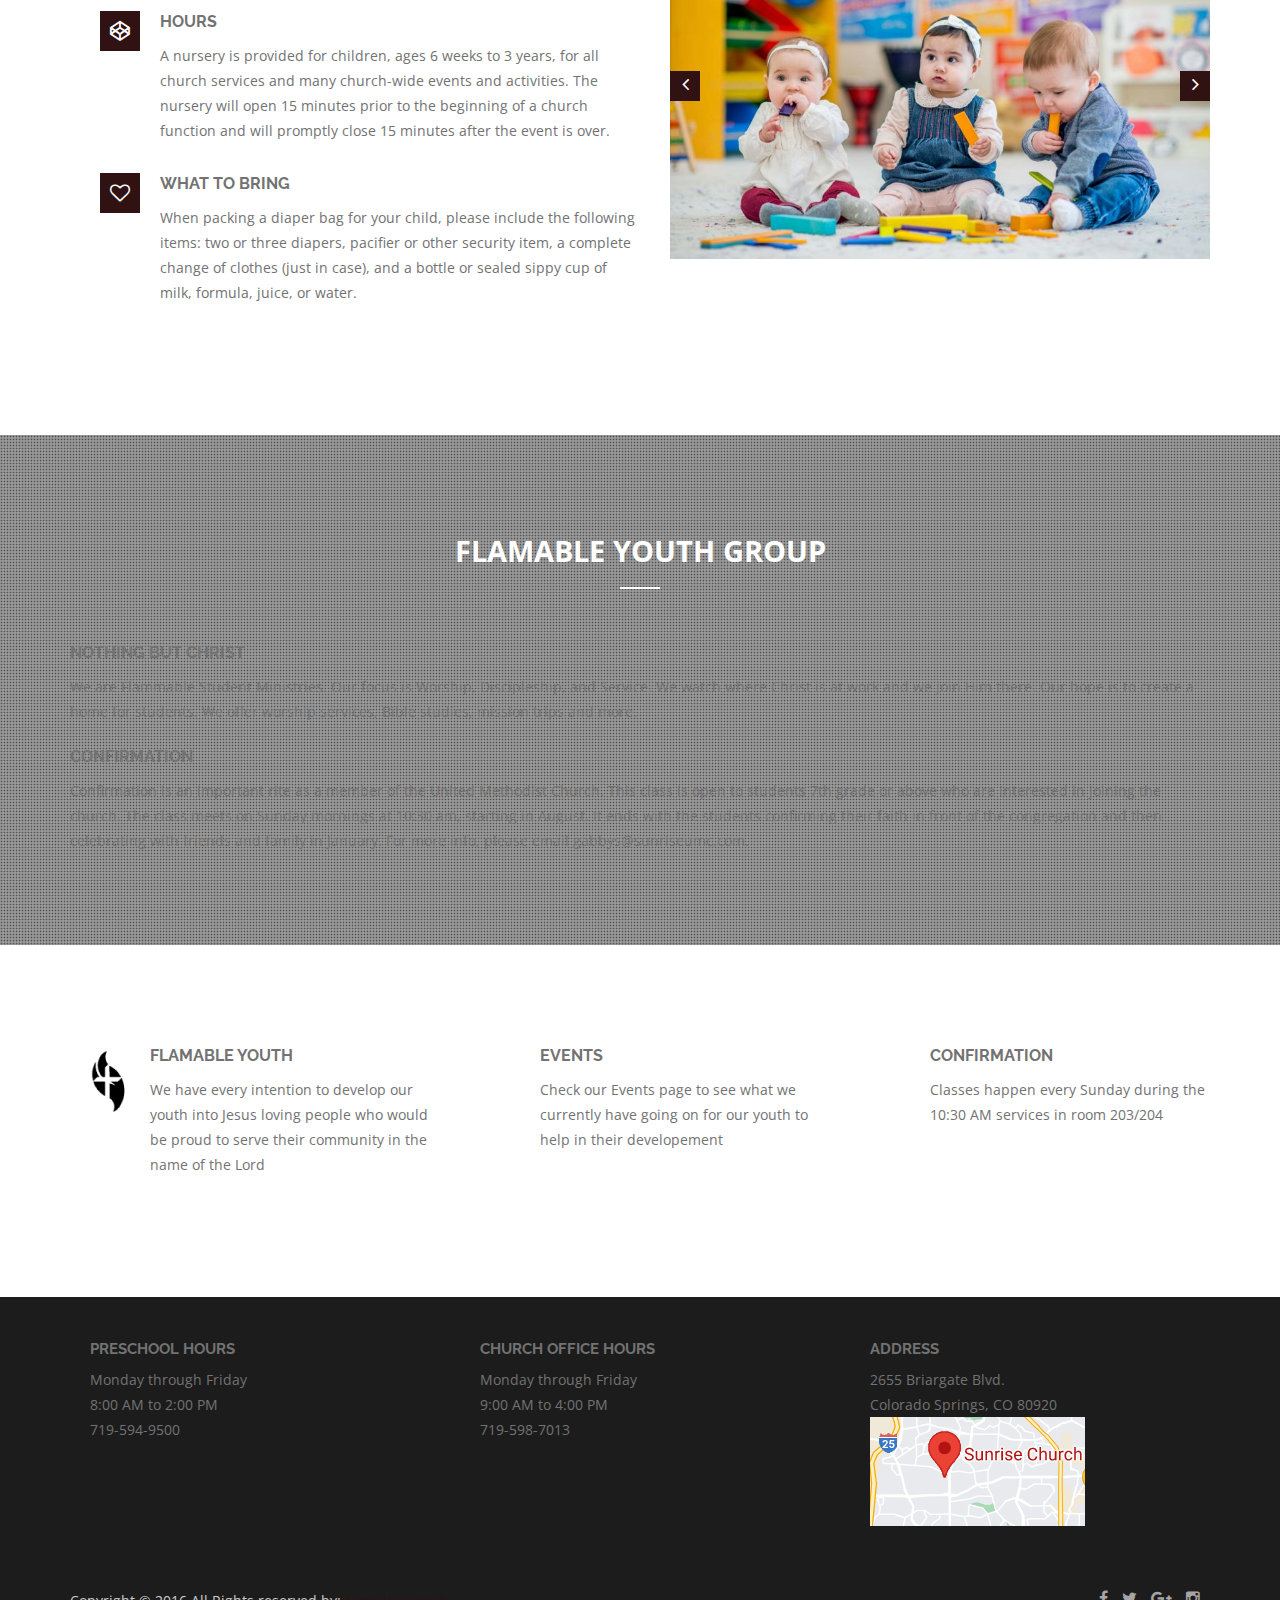
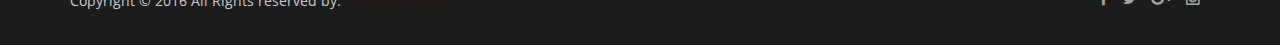
<file: youth.html>
<!doctype html>



<html lang="en-gb" class="no-js">
  <head>
    <meta charset="utf-8">
    <title>Sunrise Church </title>
    <meta name="author" content="">
    <meta name="keywords" content="">
    <meta name="description" content="">        
        
    <!-- Mobile Specific Metas -->
    <meta name="viewport" content="width=device-width, initial-scale=1, maximum-scale=1">
      

     <!--styles -->
    <link href="css/bootstrap.min.css" rel="stylesheet">
    <link href="css/font-awesome.css" rel="stylesheet">
    <link href="js/owl-carousel/owl.carousel.css" rel="stylesheet">
    <link href="js/owl-carousel/owl.theme.css" rel="stylesheet">
    <link href="js/owl-carousel/owl.transitions.css" rel="stylesheet">
    <link href="css/magnific-popup.css" rel="stylesheet">
    <link rel="stylesheet" type="text/css" href="css/animate.css" />
    <link rel="stylesheet" href="css/etlinefont.css">
    <link href="css/style.css" type="text/css"  rel="stylesheet"/>


   <!-- The HTML5 shim, for IE6-8 support of HTML5 elements -->
        <!--[if lt IE 9]>
        <script src="js/html5shiv.js"></script>
        <script src="js/respond.min.js"></script>
        <![endif]-->
    
    <body  data-spy="scroll" data-target="#main-menu">
 

  <!--Start Page loader -->
  <div id="pageloader">   
        <div class="loader">
          <img src="images/progress.gif" alt='loader' />
        </div>
   </div>
   <!--End Page loader -->
   
      
   <!--Start Navigation-->
        <header id="header">
                <div class="container">
                    <div class="row">
                        <div class="col-sm-12">
                            <button type="button" class="navbar-toggle collapsed" data-toggle="collapse" data-target="#main-menu">
                                <span class="sr-only">Toggle navigation</span>
                                <span class="fa fa-bars"></span>
                                <span class="icon-bar"></span>
                                <span class="icon-bar"></span>
                            </button>
                            <div class="logo-nav">
                                <a href="index.html">
                                    <img src="images/Borderless1.png" alt="Company logo" />
                                </a>
                            </div>
                            <div class="clear-toggle"></div>
                            <div id="main-menu" class="collapse scroll navbar-right">
                                <ul class="nav">
                                
                                    <li> <a href="index.html">Home</a> </li>
                                    
                                    <li> <a href="events.html">News and Events</a> </li>
                                    
                                    <li> <a href="#history">Ministries</a> </li>
                                    
                                    <li> <a href="calander.html">Calander</a> </li>
                                    
                                     <li> <a href="giving.html">Give</a> </li>
                                   
                                    <li> <a href="#services">Sunrise Preschool</a> </li>
                                    
                                    <li class="active"> <a href="youth.html">Youth</a></li>                                    
                                  
                                    <li> <a href="#blog">About</a></li>
                                  

                                    <li> <a href="#contact">Contact</a> </li>
                                        
                                </ul>
                            </div><!-- end main-menu -->
                        </div>
                    </div>
                </div>
            </header>
    <!--End Navigation-->

      
      
        <!-- Start Slider  -->
        <section id="home" class="home">
             <div class="slider-overlay"></div>
            <div class="flexslider">
                <ul class="slides scroll">
                    <li class="first">
                        <div class="slider-text-wrapper">  
                            <div class="container">
                                <div class="big">Spark Kids </div>          
                                <div class="small">Our Kids Ministry </div>
                                <a href="#new" class="middle btn btn-white">Learn More</a>
                            </div>       
                        </div>
                        <img src="images/slider/2.jpg" alt="">
                    </li>
                    
                    <li class="secondary">
                        <div class="slider-text-wrapper"> 
                            <div class="container">                       
                                <div class="big">Flamable Student Ministries</div>          
                                <div class="small">Youth Group</div>
                                <a href="#works" class=" middle btn btn-white">Learn More</a>
                            </div>
                         </div>
                        <img src="images/youthmin.jpg" alt="">
                    </li>
                </ul>
            </div>
        </section>
          <!-- End Slider  -->


  <!--Start Features-->
  <section  id="about" class="section">
       <div class="container">
           <div class="row">
              
              <!-- Features Icon-->
              <div class="col-md-4">
                  <div class="features-icon-box">
                    <!--Start Logo -->
                    <div class="logo-nav">
                        <a href="index.html">
                            <img src="images/Capture.PNG"/>
                        </a>
                    </div>
              
                      <div class="features-info">
                         <h4>Sunrise Nursery</h4>
                         <p>Our Nursery is available for infant through 3 years old for you to participate in church events.</p>
                      </div>
                  </div>
              </div>
               <!-- Features Icon-->
              <div class="col-md-4">
                  <div class="features-icon-box">
                      <div class="features-info">
                         <h4>Sunday School </h4>
                         <p>Sunday School is offered for children of all ages, every week during 10:30am services<br> </p>
                      </div>
                  </div>
              </div>


               <!-- Features Icon-->
              <div class="col-md-4">
                  <div class="features-icon-box">
                      <div class="features-info">
                         <h4>Childrens Choir</h4>
                         <p>At this time, we are not offering Children’s Choir. Check back later for more information!</p>
                      </div>
                  </div>
              </div>
           </div> <!-- /.row-->
       </div> <!-- /.container-->
  </section> 
  <!--End Features-->
  <!--Start Section-->
 <section id="new" class="section">
      <div class="container">
          <div class="row"> 
                <div class="col-md-12">
                    <div class="content-tab-1">
                        <ul class="nav">
                            <li class="active">
                                <a aria-expanded="true" href="#tab-content-1" data-toggle="tab">
                                <i class="fa fa-desktop"></i>
                                <h4>Nursery</h4>
                                </a>
                                <div class="tab-arrow">
                                </div>
                            </li>
                            
                              <li>
                                <a aria-expanded="true" href="#tab-content-2" data-toggle="tab">
                                <i class="fa fa-cubes"></i>
                                <h4>Sunday School</h4>
                                </a>
                                <div class="tab-arrow">
                                </div>
                            </li>
                            <li>
                                <a aria-expanded="true" href="#tab-content-3" data-toggle="tab">
                                <i class="fa fa-cubes"></i>
                                <h4>Need to Know </h4>
                                </a>
                                <div class="tab-arrow">
                                </div>
                            </li>
                            <li>
                                <a aria-expanded="true" href="#tab-content-4" data-toggle="tab">
                                <i class="fa fa-cubes"></i>
                                <h4>Checking in/out</h4>
                                </a>
                                <div class="tab-arrow">
                                </div>
                            </li>
                        </ul>
                        
                        <div class="tab-content-main">
                                <div class="container">
                                    <div class="tab-content">
                                        <div class="tab-pane active in" id="tab-content-1">
                                          
                                           <!-- Features Icon-->    
                                            <div class="col-md-6 margin-bottom-30">
                                                <div class="tab1-features">
                                                    <div class="icon"> <i class="fa fa-star-o"></i> </div>
                                                    <div class="info">
                                                        <h4>Mission</h4>
                                                        <p>To provide a secure, loving environment in which children ages 6 weeks to 3 years experience God’s unconditional love</p>
                                                    </div>
                                                </div>
                                                
                                                <div class="tab1-features">
                                                    <div class="icon"> <i class="fa fa-codepen"></i> </div>
                                                    <div class="info">
                                                        <h4>Hours</h4>
                                                        <p>A nursery is provided for children, ages 6 weeks to 3 years, for all church services and many church-wide events and activities.  The nursery will open 15 minutes prior to the beginning of a church function and will promptly close 15 minutes after the event is over.  </p>
                                                    </div>
                                                </div>
                                              
                                                <div class="tab1-features">
                                                    <div class="icon"> <i class="fa fa-heart-o"></i></div>
                                                    <div class="info">
                                                        <h4>What to Bring</h4>
                                                               <p>When packing a diaper bag for your child, please include the following items: two or three diapers, pacifier or other security item, a complete change of clothes (just in case), and a bottle or sealed sippy cup of milk, formula, juice, or water.</p>
                                                    </div>
                                                </div>
                                                
                                            </div>
                                            <!--End features Icon-->
                                            
                                           
                                          <!--  Start Carousel-->
                                          <div class="col-md-6">
                                              <div class="tab-carousel">
                                                    <div class="item"><img src="images/nursery.jpg" alt=""></div>
                                                    <div class="item"><img src="images/nursery2.jpg" alt=""></div>
                                                    <div class="item"><img src="images/nursery3.jpg" alt=""></div>                         
                                              </div>
                                          </div>
                                          <!-- End Carousel-->                                            
                                            
                                        </div>
                                       <!-- End Tab content 1-->
                                        
                                        
                                       <!-- Start Tab content 2-->
                                        <div class="tab-pane" id="tab-content-2">
                                             
                                           <div class="col-md-6 margin-bottom-30">
                                                <div class="tab1-features">
                                                    <div class="icon"> <i class="fa fa-star-o"></i> </div>
                                                    <div class="info">
                                                        <h4>9:45 AM </h4>
                                                        <p>Kids check in at the children’s desk and stay with their families for worship and a short children’s moment.  After the Children’s Moment in service, Sunday School teachers walk the kids to their classrooms.  Pick up happens after service. </p>
                                                    </div>
                                                </div>
                                                
                                                <div class="tab1-features">
                                                    <div class="icon"> <i class="fa fa-codepen"></i> </div>
                                                    <div class="info">
                                                        <h4>10:59 AM </h4>
                                                        <p>Kids stay with their families for worship and a short children’s moment. They then go to their classroom for a fun and interactive lesson. Kids are brought back to the Fellowship Hall during Communion.<br>*Childcare is available in the Nursery for all three services for infant – 3 years old.  </p>
                                                    </div>
                                                </div>   
                                            </div>
                                        </div>
                                         <div class="tab-pane" id="tab-content-3">
                                             
                                           <div class="col-md-6 margin-bottom-30">
                                                <div class="tab1-features">
                                                    
                                                    <div class="info">
                                                        <h4>Need To Knows </h4>
                                                        <p>HEALTHY KIDS: We like happy, healthy kids! Sunrise nursery does all it can to keep your child healthy.  For the protection of all, we cannot accept your child with a runny nose with cloudy discharge, fever, vomiting, rash, persistent cough, diarrhea, or other symptoms.  Do not place your child in the nursery while they are at risk of exposing other children.  Please notify the nursery within 24 hours if your child may have exposed others in the nursery with an illness.

WHAT TO BRING: When packing a diaper bag for your child, please include the following items: two or three diapers, pacifier or other security item, a complete change of clothes (just in case), and a bottle or sealed sippy cup of milk, formula, juice, or water.<br>

ALLERGY NOTE:  If you elect to pack snack food, please be aware that for allergy reasons, Sunrise is a ‘peanut’ and ‘tree-nut’ free zone.  The staff will dispose of any foods containing nuts and remove them from the room.</p>
                                                    </div>
                                                </div>
                                            </div>
                                        </div>
                                        
                                        <div class="tab-pane" id="tab-content-3">
                                                
                                       <div class="features-tab3">
                                           <!--End Features Right -->
                                        </div> 
                                                
                                    </div>
                                        
                                        <div class="tab-pane" id="tab-content-4">
                                                
                                            <div class="tab-content-4">
                                                <div class="col-md-3">
                                                    <div class="tab4-services-box">
                                                        
                                                        <div class="info">
                                                            <h4>In</h4>
                                                            <p>CHECKING IN: Check in at Room 101. A nursery attendant will meet you at the check-in area to receive your child and any other necessary items.  Please label all personal items with your child’s first and last name.  Sign in and note any information that will help in caring for your child, such as allergies and any special needs. After completing the check in process, simply wave a quick goodbye and depart.  If your child does not stop crying after 10 minutes, we will call and ask you to return.  

</p>
                                                        </div>
                                                    </div>
                                                </div>



                                                <div class="col-md-3">
                                                    <div class="tab4-services-box">
                                                        <div class="info">
                                                            <h4>Out</h4>
                                                            <p>CHECKING OUT: Please be prompt in picking your child up from the nursery.   Nursery staff will expect the same person to drop off and pick up each child unless special instructions are given at check in.  Please make sure that all your child’s personal items have been returned to you before you leave the premises.  Lost and found items will retained for a short time.  Items not claimed after none month will be donated to charity. </p>
                                                        </div>
                                                    </div>
                                                </div>
                                            </div>  
                                        </div>
                                    
                                        
                                        </div>
                                        
                                    </div>
                                </div>
                          </div>
                        <!--/.tab-content-main-->  
                    </div>
                </div>
              
            </div> <!--/.row-->  
      </div> <!--/.container-->
  </section>
  <!--End Section-->
  
   
     <!--Start History-->
    <section id="history" class="section parallax">
        <div class="overlay"></div>
            <div class="container">
                
                 <div class="title-box text-center white">
                    <h2 class="title">Flamable Youth Group</h2>
                 </div>
                 <!--/Start of youth-->
                <div class="">
                    
                    <h4>Nothing But Christ </h4>
                    <p>We are Flammable Student Ministries. Our focus is Worship, Discipleship, and Service. We watch where Christ is at work and we join Him there. Our hope is to create a home for students. We offer worship services, Bible studies, mission trips and more.</p>
                </div>
                <!-- End Item-->
                 <!-- Start Item-->
                <div class="">
                 
                    <h4>Confirmation</h4>
                    <p>Confirmation is an important rite as a member of the United Methodist Church. This class is open to students 7th grade or above who are interested in joining the church. The class meets on Sunday mornings at 10:30 am, starting in August. It ends with the students confirming their faith in front of the congregation and then celebrating with friends and family in January. For more info, please email gabbys@sunriseumc.com.</p>
                </div>
           </div> <!--/.container-->
    </section>
   <!--End History-->
    <section  id="about" class="section">
       <div class="container">
           <div class="row">
              
              <!-- Features Icon-->
              <div class="col-md-4">
                  <div class="features-icon-box">
                    <!--Start Logo -->
                    <div class="logo-nav">
                        <a href="index.html">
                            <img src="images/Capture.PNG"/>
                        </a>
                    </div>
              
                      <div class="features-info">
                         <h4>Flamable Youth</h4>
                         <p>We have every intention to develop our youth into Jesus loving people who would be proud to serve their community in the name of the Lord</p>
                      </div>
                  </div>
              </div>
               <!-- Features Icon-->
              <div class="col-md-4">
                  <div class="features-icon-box">
                      <div class="features-info">
                         <h4>Events</h4>
                         <p>Check our Events page to see what we currently have going on for our youth to help in their developement<br> </p>
                      </div>
                  </div>
              </div>


               <!-- Features Icon-->
              <div class="col-md-4">
                  <div class="features-icon-box">
                      <div class="features-info">
                         <h4>Confirmation</h4>
                         <p>Classes happen every Sunday during the 10:30 AM services in room 203/204</p>
                      </div>
                  </div>
              </div>
           </div> <!-- /.row-->
       </div> <!-- /.container-->
  </section> 
   <!--Start Footer-->
   <footer>
       <div class="container">
           <div class="row">
        <div class="col-md-4">
                   <div class="footer-info">
                       <div class="post-desc">
                           <h4>Preschool Hours</h4>
                           <p>Monday through Friday<br>8:00 AM to 2:00 PM<br>719-594-9500</p>
                       </div>
                   </div>
               </div>
               <div class="col-md-4">
                   <div class="footer-info">
                       <div class="post-desc">
                           <h4>Church Office Hours</h4>
                           <p>Monday through Friday<br>9:00 AM to 4:00 PM<br>719-598-7013</p>
                       </div>
                   </div>
               </div>
               <div class="col-md-4">
                   <div class="footer-info">
                       <div class="post-desc">
                           <h4>Address</h4>
                           <p>2655 Briargate Blvd.<br>Colorado Springs, CO 80920<br><a href="https://www.google.com/maps/place/2655+Briargate+Blvd,+Colorado+Springs,+CO+80920/@38.941283,-104.77771,10z/data=!4m5!3m4!1s0x87134e97af005521:0x1444c0dc4fd2118!8m2!3d38.9412831!4d-104.7777099?hl=en-US"><img src="images/Mapping.PNG" alt="Features Image" /></a></p>
                       </div>
                   </div>
               </div>
               <!--Start copyright-->
               <div class="col-md-6 col-sm-6 col-xs-6">
                   <div class="copyright"><p>Copyright © 2016 All Rights reserved by: <a href="http://templatestock.co">Template Stock</a>
                 </p></div>
               </div>
               <!--End copyright-->
               
               <!--start social icons-->
               <div class="col-md-6 col-sm-6 col-xs-6">
                   <div class="social-icons">
                       <ul>
                        <li><a href="#"><i class="fa fa-facebook"></i></a></li>
                        <li> <a href="#"><i class="fa fa-twitter"></i></a></li>
                        <li><a href="#"><i class="fa fa-google-plus"></i></a></li>
                        <li><a href="#"><i class="fa fa-instagram"></i></a></li>
                       </ul>
                    </div>
               </div>
               <!--End social icons-->
           </div> <!-- /.row-->
       </div> <!-- /.container-->
   </footer>
   <!--End Footer-->

   <a href="#" class="scrollup"> <i class="fa fa-chevron-up"> </i> </a>

    <!--Plugins-->
    <script type="text/javascript" src="js/jquery-1.11.1.min.js"></script>
    <script type="text/javascript" src="js/bootstrap.min.js"></script> 
    <script type="text/javascript" src="js/owl-carousel/owl.carousel.js"></script>
    <script type="text/javascript" src="js/jquery.flexslider-min.js"></script>
    <script type="text/javascript" src="js/jquery.magnific-popup.min.js"></script>
    <script type="text/javascript" src="js/easing.js"></script>
    <script type="text/javascript" src="js/jquery.easypiechart.js"></script>
    <script type="text/javascript" src="js/jquery.appear.js"></script>
    <script type="text/javascript" src="js/jquery.parallax-1.1.3.js"></script>
    <script type="text/javascript" src="js/jquery.mixitup.min.js"></script>
    <script type="text/javascript" src="js/custom.js"></script>
    
 </body>
</html>
</file>
<file: css/etlinefont.css>
@font-face {
	font-family: 'et-line';
	src:url('../fonts/et-line.eot');
	src:url('../fonts/et-lined41d.eot?#iefix') format('embedded-opentype'),
		url('../fonts/et-line.woff') format('woff'),
		url('../fonts/et-line.ttf') format('truetype'),
		url('../fonts/et-line.svg#et-line') format('svg');
	font-weight: normal;
	font-style: normal;
}

/* Use the following CSS code if you want to use data attributes for inserting your icons */
[data-icon]:before {
	font-family: 'et-line';
	content: attr(data-icon);
	speak: none;
	font-weight: normal;
	font-variant: normal;
	text-transform: none;
	line-height: 1;
	-webkit-font-smoothing: antialiased;
	-moz-osx-font-smoothing: grayscale;
	display:inline-block;
}

/* Use the following CSS code if you want to have a class per icon */
/*
Instead of a list of all class selectors,
you can use the generic selector below, but it's slower:
[class*="icon-"] {
*/
.icon-mobile, .icon-laptop, .icon-desktop, .icon-tablet, .icon-phone, .icon-document, .icon-documents, .icon-search, .icon-clipboard, .icon-newspaper, .icon-notebook, .icon-book-open, .icon-browser, .icon-calendar, .icon-presentation, .icon-picture, .icon-pictures, .icon-video, .icon-camera, .icon-printer, .icon-toolbox, .icon-briefcase, .icon-wallet, .icon-gift, .icon-bargraph, .icon-grid, .icon-expand, .icon-focus, .icon-edit, .icon-adjustments, .icon-ribbon, .icon-hourglass, .icon-lock, .icon-megaphone, .icon-shield, .icon-trophy, .icon-flag, .icon-map, .icon-puzzle, .icon-basket, .icon-envelope, .icon-streetsign, .icon-telescope, .icon-gears, .icon-key, .icon-paperclip, .icon-attachment, .icon-pricetags, .icon-lightbulb, .icon-layers, .icon-pencil, .icon-tools, .icon-tools-2, .icon-scissors, .icon-paintbrush, .icon-magnifying-glass, .icon-circle-compass, .icon-linegraph, .icon-mic, .icon-strategy, .icon-beaker, .icon-caution, .icon-recycle, .icon-anchor, .icon-profile-male, .icon-profile-female, .icon-bike, .icon-wine, .icon-hotairballoon, .icon-globe, .icon-genius, .icon-map-pin, .icon-dial, .icon-chat, .icon-heart, .icon-cloud, .icon-upload, .icon-download, .icon-target, .icon-hazardous, .icon-piechart, .icon-speedometer, .icon-global, .icon-compass, .icon-lifesaver, .icon-clock, .icon-aperture, .icon-quote, .icon-scope, .icon-alarmclock, .icon-refresh, .icon-happy, .icon-sad, .icon-facebook, .icon-twitter, .icon-googleplus, .icon-rss, .icon-tumblr, .icon-linkedin, .icon-dribbble {
	font-family: 'et-line';
	speak: none;
	font-style: normal;
	font-weight: normal;
	font-variant: normal;
	text-transform: none;
	line-height: 1;
	-webkit-font-smoothing: antialiased;
	-moz-osx-font-smoothing: grayscale;
	display:inline-block;
}
.icon-mobile:before {
	content: "\e000";
}
.icon-laptop:before {
	content: "\e001";
}
.icon-desktop:before {
	content: "\e002";
}
.icon-tablet:before {
	content: "\e003";
}
.icon-phone:before {
	content: "\e004";
}
.icon-document:before {
	content: "\e005";
}
.icon-documents:before {
	content: "\e006";
}
.icon-search:before {
	content: "\e007";
}
.icon-clipboard:before {
	content: "\e008";
}
.icon-newspaper:before {
	content: "\e009";
}
.icon-notebook:before {
	content: "\e00a";
}
.icon-book-open:before {
	content: "\e00b";
}
.icon-browser:before {
	content: "\e00c";
}
.icon-calendar:before {
	content: "\e00d";
}
.icon-presentation:before {
	content: "\e00e";
}
.icon-picture:before {
	content: "\e00f";
}
.icon-pictures:before {
	content: "\e010";
}
.icon-video:before {
	content: "\e011";
}
.icon-camera:before {
	content: "\e012";
}
.icon-printer:before {
	content: "\e013";
}
.icon-toolbox:before {
	content: "\e014";
}
.icon-briefcase:before {
	content: "\e015";
}
.icon-wallet:before {
	content: "\e016";
}
.icon-gift:before {
	content: "\e017";
}
.icon-bargraph:before {
	content: "\e018";
}
.icon-grid:before {
	content: "\e019";
}
.icon-expand:before {
	content: "\e01a";
}
.icon-focus:before {
	content: "\e01b";
}
.icon-edit:before {
	content: "\e01c";
}
.icon-adjustments:before {
	content: "\e01d";
}
.icon-ribbon:before {
	content: "\e01e";
}
.icon-hourglass:before {
	content: "\e01f";
}
.icon-lock:before {
	content: "\e020";
}
.icon-megaphone:before {
	content: "\e021";
}
.icon-shield:before {
	content: "\e022";
}
.icon-trophy:before {
	content: "\e023";
}
.icon-flag:before {
	content: "\e024";
}
.icon-map:before {
	content: "\e025";
}
.icon-puzzle:before {
	content: "\e026";
}
.icon-basket:before {
	content: "\e027";
}
.icon-envelope:before {
	content: "\e028";
}
.icon-streetsign:before {
	content: "\e029";
}
.icon-telescope:before {
	content: "\e02a";
}
.icon-gears:before {
	content: "\e02b";
}
.icon-key:before {
	content: "\e02c";
}
.icon-paperclip:before {
	content: "\e02d";
}
.icon-attachment:before {
	content: "\e02e";
}
.icon-pricetags:before {
	content: "\e02f";
}
.icon-lightbulb:before {
	content: "\e030";
}
.icon-layers:before {
	content: "\e031";
}
.icon-pencil:before {
	content: "\e032";
}
.icon-tools:before {
	content: "\e033";
}
.icon-tools-2:before {
	content: "\e034";
}
.icon-scissors:before {
	content: "\e035";
}
.icon-paintbrush:before {
	content: "\e036";
}
.icon-magnifying-glass:before {
	content: "\e037";
}
.icon-circle-compass:before {
	content: "\e038";
}
.icon-linegraph:before {
	content: "\e039";
}
.icon-mic:before {
	content: "\e03a";
}
.icon-strategy:before {
	content: "\e03b";
}
.icon-beaker:before {
	content: "\e03c";
}
.icon-caution:before {
	content: "\e03d";
}
.icon-recycle:before {
	content: "\e03e";
}
.icon-anchor:before {
	content: "\e03f";
}
.icon-profile-male:before {
	content: "\e040";
}
.icon-profile-female:before {
	content: "\e041";
}
.icon-bike:before {
	content: "\e042";
}
.icon-wine:before {
	content: "\e043";
}
.icon-hotairballoon:before {
	content: "\e044";
}
.icon-globe:before {
	content: "\e045";
}
.icon-genius:before {
	content: "\e046";
}
.icon-map-pin:before {
	content: "\e047";
}
.icon-dial:before {
	content: "\e048";
}
.icon-chat:before {
	content: "\e049";
}
.icon-heart:before {
	content: "\e04a";
}
.icon-cloud:before {
	content: "\e04b";
}
.icon-upload:before {
	content: "\e04c";
}
.icon-download:before {
	content: "\e04d";
}
.icon-target:before {
	content: "\e04e";
}
.icon-hazardous:before {
	content: "\e04f";
}
.icon-piechart:before {
	content: "\e050";
}
.icon-speedometer:before {
	content: "\e051";
}
.icon-global:before {
	content: "\e052";
}
.icon-compass:before {
	content: "\e053";
}
.icon-lifesaver:before {
	content: "\e054";
}
.icon-clock:before {
	content: "\e055";
}
.icon-aperture:before {
	content: "\e056";
}
.icon-quote:before {
	content: "\e057";
}
.icon-scope:before {
	content: "\e058";
}
.icon-alarmclock:before {
	content: "\e059";
}
.icon-refresh:before {
	content: "\e05a";
}
.icon-happy:before {
	content: "\e05b";
}
.icon-sad:before {
	content: "\e05c";
}
.icon-facebook:before {
	content: "\e05d";
}
.icon-twitter:before {
	content: "\e05e";
}
.icon-googleplus:before {
	content: "\e05f";
}
.icon-rss:before {
	content: "\e060";
}
.icon-tumblr:before {
	content: "\e061";
}
.icon-linkedin:before {
	content: "\e062";
}
.icon-dribbble:before {
	content: "\e063";
}
</file>
<file: css/style.css>
@import url(http://fonts.googleapis.com/css?family=Open+Sans:300,300italic,400,400italic,600,600italic,700,700italic,800,800italic);
@import url(http://fonts.googleapis.com/css?family=Raleway:400,100,200,300,500,600,700,800,900);
@import url(http://fonts.googleapis.com/css?family=Roboto:400,100,100italic,300,300italic,400italic,500,500italic,700,700italic);

html, body {
	height: 100%;
	width: 100%;
	padding: 0;
	margin: 0;
	font-family: 'Open Sans', sans-serif;
	font-size: 14px;
	line-height: 1;
	font-weight: 400;
	border: none;
	color: #444;
	position: relative;
}

h1, h2, h3, h4, h5, h6 {
	font-weight: 500;
	margin: 0px 0px 10px;
	color: #272727;
	font-family: "Open Sans", sans-serif;
	text-transform: uppercase;
}

h4 {
	font-size: 16px;
	font-family: "Raleway", sans-serif;
	font-weight: 700;
	line-height: 22px;
	color: #727272;
}

h3 {
	font-size: 26px;
}

p {
	margin-bottom: 22px;
	font-family: "Open Sans", sans-serif;
	font-size:14px;
	line-height: 25px;
	color: #727272;
	font-weight: 400;
}
a {
	color:#301213;
	background:none;
	text-decoration: none;
	outline: none;
}

a:hover, a:active, a:focus {
	color:#F5514B;
	text-decoration: none;
	outline: none;
}

::selection {
 background:#F5514B;
 color:#FFF;
}

::-moz-selection {
 background:#F5514B;
 color:#FFF;
}

img {
	max-width:100%;
}

select, textarea, input[type="text"], input[type="password"], input[type="datetime"], input[type="datetime-local"], input[type="date"], input[type="month"], input[type="time"], input[type="week"], input[type="number"], input[type="email"], input[type="url"], input[type="search"], input[type="tel"], input[type="color"], .form-control {
	display: inline-block;
	margin-bottom: 20px;
	font-size: 15px;
	line-height: 25px;
	color: #484444;
	height: 46px;
	width: 100%;
	vertical-align: middle;
	box-shadow: none;
	border-radius: 0px;
	transition: all 200ms ease-in 0s;
	background: rgba(255, 255, 255, 0) none repeat scroll 0% 0%;
	border: 2px solid rgba(236, 240, 241, 0.58);
}

textarea:focus, input[type="text"]:focus, input[type="password"]:focus, input[type="datetime"]:focus, input[type="datetime-local"]:focus, input[type="date"]:focus, input[type="month"]:focus, input[type="time"]:focus, input[type="week"]:focus, input[type="number"]:focus, input[type="email"]:focus, input[type="url"]:focus, input[type="search"]:focus, input[type="tel"]:focus, input[type="color"]:focus, .form-control:focus {
	-webkit-box-shadow: none;
	-moz-box-shadow: none;
	box-shadow: none;
	border-color:#FFF !important;
}

/*-----------------------------------------------------------------*/
/* Common Elements
/*-----------------------------------------------------------------*/

::-webkit-input-placeholder {
 color:#FFF !important;
 font-weight: 600;
 letter-spacing:1px;
}

:-moz-placeholder {
 color:#FFF !important;
 font-weight: 600;
 letter-spacing:1px;
}

::-moz-placeholder {
 color:#FFF !important;
 font-weight: 600;
 letter-spacing:1px;
}

:-ms-input-placeholder {
 color:#FFF !important;
 font-weight: 600;
 letter-spacing:1px;
}

.clear {
	clear:both;
}

.scrollup {
	width:35px;
	height:35px;
	position:fixed;
	bottom:30px;
	right:15px;
	display:none;
	background: #301213;
	text-align: center;
}

.scrollup i {
	color:#fff;
	font-size:15px;
	display:block;
	line-height:33px;
}

.scrollup:hover {
	background-image: linear-gradient(to bottom, #0d0c0c, #301213, #501314, #700f11, #8f0907);
}

.section {
	padding:100px 0 70px;
	position:relative;
}

.section .container {
	position:relative;
}

.title-box {
	border-bottom-width: 0px;
	margin-bottom: 75px;
	position: relative;
}

.title-box h2.title {
	font-weight: 700;
	font-size: 29px;
	line-height: 32px;
	text-transform: uppercase;
}

.title-box h2:before {
	bottom: 0;
	content: "";
	display: block;
	height: 2px;
	left: 0;
	margin: -22px auto;
	position: absolute;
	width: 40px;
	background: #00AAB3;
}

.title-box.white h2.title:before {
	background:#FFF;
}

.title-box.white h2.title {
	color:#FFF;
}

.title-box.text-center h2:before {
	bottom: 0;
	content: "";
	display: block;
	height: 2px;
	left: 0;
	right:0;
	margin: -22px auto;
	position: absolute;
	width: 40px;
	background: #575051;
}

.title-box.text-right:before {
	left: auto;
	right: 0;
}

.title-box.text-center:before {
	left: 50%;
	margin-left: -20px;
}

.color-white h2 {
	color:#fff !important;
}

#pageloader {
	width: 100%;
	height: 100%;
	position: fixed;
	background-color:#FFF;
	z-index: 999999;
}

.loader {
	position: absolute;
	width: auto;
	height:auto;
	margin: -25px 0 0 -25px;
	top:50%;
	left:50%;
	text-align:center;
}

.overlay {
	background:rgba(0, 0, 0, 0.4) url("../images/pattern.png") repeat;
	position: absolute;
	display: block;
	width: 100%;
	height: 100%;
	top: 0px;
	left: 0px;
}

section {
	position:relative;
}

.parallax .container {
	position:relative;
}

.parallax {
	background-attachment: fixed !important;
	background-position: center center !important;
	background-repeat: no-repeat !important;
	background-size: cover !important;
}

/*-----------------------------------------------------------------*/
/* Buttons
/*-----------------------------------------------------------------*/

.btn {
    box-shadow: none;
    line-height: 22px;
    font-weight: 600;
    padding: 6px 23px;
    font-size: 15px;
    border-radius: 20px;
    border: 2px solid transparent;
    color: #301213;
    transition: all 200ms ease 0s;
}

.btn-red {
	background: rgb(243, 88, 91);
	border-color: rgb(243, 88, 91);
	color:#FFF;
}
.btn-red:hover, .btn-red:focus {
	background:#FFF;
	border-color: FFFF;
	color:#000;
}

.btn-white {
	background:#FFF;
	border-color: FFFF;
	color:#5F5A5A;
}

.btn-white:hover, .btn-white:focus {
	color: #FFF;
	background: #301213;
	border-color:#301213;
}


.btn-gray-border:hover, .btn-gray-border:focus {
	color: #FFF;
	background: rgb(243, 88, 91);
	border-color: rgb(243, 88, 91);
}

.btn-green {
	background:#301213;
	border-color: #301213;
	color:#FFF;
}

.btn-green:hover, .btn-green:focus {
	color: #FFF;
	background:transparent;
	border-color: #FFF;
}

.btn-gray-border {
    border: 2px solid #7A7A7B;
    background: transparent;
    color: #4F4F50;
}

.btn-gray-border:hover, .btn-gray-border:focus {
	color: #FFF;
	background:#301213;
	border-color:#301213;
}

/*-----------------------------------------------------------------*/
/* spacing & margin
/*-----------------------------------------------------------------*/


.margin-top-5 {
	margin-top: 5px !important;
}

.margin-top-10 {
	margin-top: 10px !important;
}

.margin-top-15 {
	margin-top: 15px !important;
}

.margin-top-20 {
	margin-top: 20px !important;
}
.margin-top-25 {
	margin-top: 25px !important;
}

.margin-top-30 {
	margin-top: 30px !important;
}

.margin-top-35 {
	margin-top: 35px !important;
}

.margin-top-40 {
	margin-top: 40px !important;
}

.margin-top-45 {
	margin-top: 45px !important;
}

.margin-top-50 {
	margin-top: 50px !important;
}

.no-margin-bottom {
	margin-bottom: opx !important;
}

.margin-bottom-5 {
	margin-bottom: 5px !important;
}

.margin-bottom-10 {
	
	margin-bottom: 10px !important;
}

.margin-bottom-15 {
	margin-bottom: 15px !important;
}

.margin-bottom-20 {
	margin-bottom: 20px !important;
}

.margin-bottom-25 {
	margin-bottom: 25px !important;
}

.margin-bottom-30 {
	margin-bottom: 30px !important;
}

.margin-bottom-35 {
	margin-bottom: 35px !important;
}

.margin-bottom-40 {
	margin-bottom: 40px !important;
}

.margin-bottom-50 {
	margin-bottom: 50px !important;
}

.margin-bottom-50 {
	margin-bottom: 50px !important;
}
.margin-bottom-60 {
	margin-bottom: 60px !important;
}

.margin-bottom-70 {
	margin-bottom: 70px !important;
}

.margin-bottom-80 {
	margin-bottom: 80px !important;
}

.margin-bottom-90 {
	margin-bottom: 90px !important;
}

.margin-left-5 {
	margin-left: 5px !important;
}
.margin-left-10 {
	margin-left: 10px !important;
}
.margin-left-15 {
	margin-left: 15px !important;
}

.margin-left-20 {
	margin-left: 20px !important;
}

.margin-left-25 {
	margin-left: 25px !important;
}

.margin-left-30 {
	margin-left: 30px !important;
}

.margin-left-90 {
	margin-left: 90px !important;
}

.margin-right-5 {
	margin-right: 5px !important;
}

.margin-right-10 {
	margin-right: 10px !important;
}

.margin-right-15 {
	margin-right: 15px !important;
}

.margin-right-20 {
	margin-right: 20px !important;
}

.margin-right-25 {
	margin-right: 25px !important;
}

.margin-right-30 {
	margin-right: 30px !important;
}

.padding-top-5 {
	padding-top:5px;
}

.padding-top-10 {
	padding-top:10px;
}

.padding-top-15 {
	padding-top:15px;
}

.padding-top-20 {
	padding-top:20px;
}

.padding-top-25 {
	padding-top:25px;
}

.padding-top-30 {
	padding-top:30px;
}

.padding-top-35 {
	padding-top:35px;
}

.padding-top-40 {
	padding-top:40px;
}

.padding-top-45 {
	padding-top:45px;
}

.padding-top-50 {
	padding-top:50px;
}

.padding-top-55 {
	padding-top:55px;
}

.padding-top-60 {
	padding-top:60px;
}

.padding-top-70 {
	padding-top:70px;
}

.padding-top-80 {
	padding-top:80px;
}

.padding-top-90 {
	padding-top:90px;
}

.padding-top-100 {
	padding-top:100px;
}

.padding-bottom-5 {
	padding-bottom:5px;
}

.padding-bottom-10 {
	padding-bottom:10px;
}

.padding-bottom-15 {
	padding-bottom:15px;
}

.padding-bottom-20 {
	padding-bottom:20px;
}

.padding-bottom-25 {
	padding-bottom:25px;
}

.padding-bottom-30 {
	padding-bottom:30px;
}

.padding-bottom-35 {
	padding-bottom:35px;
}

.padding-bottom-40 {
	padding-bottom:40px;
}

.padding-bottom-45 {
	padding-bottom:45px;
}

.padding-bottom-50 {
	padding-bottom:50px;
}

.padding-bottom-55 {
	padding-bottom:55px;
}

.padding-bottom-60 {
	padding-bottom:60px;
}

.padding-bottom-70 {
	padding-bottom:70px;
}

.padding-bottom-80 {
	padding-bottom:80px;
}

.padding-bottom-90 {
	padding-bottom:90px;
}

.padding-bottom-100 {
	padding-bottom:100px;
}

.padding-5 {
	padding:5px;
}

.padding-10 {
	padding:10px;
}

.padding-15 {
	padding:15px;
}

.padding-20 {
	padding:20px;
}

.padding-25 {
	padding:25px;
}

.padding-30 {
	padding:30px;
}


/*-----------------------------------------------------------------*/
/* Navigation
/*-----------------------------------------------------------------*/


#header {
	top: 0;
	z-index: 500;
	width: 100%;
	position: fixed;
	z-index: 99999;
}

#main-menu {
	z-index: 300;
	visibility:visible;
}

.menu-bg {
	background:#301213;
}

#main-menu ul {
	display: block;
	width: 100%;
	text-align: center;
}

#main-menu ul li {
	display: inline-block;
	position: relative;
}

#main-menu ul li a {
	display: inline-block;
	padding:6px 10px;
	line-height: 60px;
	color: #FFF;
	font-weight: 600;
	font-size: 15px;
	text-transform: uppercase;
	transition: all 0.25s ease 0s;
}

#main-menu ul li a:hover {
	color:#FFF;
}

#main-menu ul.nav>li>a:hover, #main-menu ul.nav>li>a:focus {
	background: none;
}

#main-menu ul li.active > a, #main-menu ul li.active.has-child > a {
	color: #FFF;
	box-shadow: inset 0 -2px 0 #FFF;
}

.clear-toggle {
	display:none;
	clear:both;
}

.navbar-toggle {
	color: #FFF;
	margin-top: 4px;
	font-size: 32px;
	margin-bottom: 0px;
	padding-top: 9px;
	position: absolute;
	right: 0px;
	padding-right: 0;
	color: #301213;
}

.logo {
	width: 100% !important;
	height: 100% !important;
}

.logo-nav {
	float: left;
	line-height: 60px;
}


/*-----------------------------------------------------------------*/
/* Slider
/*-----------------------------------------------------------------*/


.home {
	overflow: hidden;
	font-family: "Raleway", sans-serif;
}

.home .slides {
	display: inline-block;
	width: 100%;
}

.home .flexslider {
	overflow: hidden;
}

.big {
	font-size: 50px;
	font-weight: bold;
	line-height: 70px;
	text-transform: uppercase;
	margin: 6px -10px;
	color: #fff;
}

.small {
    font-size: 20px;
    font-weight: 200;
    color: #FFF;
    margin: 30px 0px 0px;
    text-transform: uppercase;
	font-weight: 600;
}

.home .flexslider .slides img {
	background-position: center 0;
	background-repeat: no-repeat;
	background-size: cover;
	width: 100%;
}

.home .flexslider .slides img.parallax {
	background-attachment: fixed;
}

.flexslider.video img {
	background: none !important;
}

#video_player {
	bottom: 0;
	height: auto;
	min-height: 100%;
	min-width: 100%;
	position: absolute;
	right: 0;
	width: auto;
}

.slider-text-wrapper {
	position: absolute;
	width: 100%;
	height: 250px;
	top: 50%;
	left: 0;
	margin-top: -125px;
	text-align: center;
	z-index:999;
}

.slider-text-wrapper .btn {
	margin-top: 60px;
	border:2px solid #FFF;
	background:transparent;
	color:#FFF;
}

.flex-control-nav {
	bottom: 40px;
	z-index: 999;
	position: absolute;
	width: 100%;
	text-align: center;
}

.flex-control-nav li {
	display: inline-block;
}

.flex-control-paging li a {
	width: 6px !important;
	height: 6px !important;
	box-shadow: none !important;
	background: #fff !important;
	display: inline-block !important;
	text-indent: -9999px !important;
	border-radius: 50% !important;
	margin: 0 6px !important;
	cursor: pointer !important;
	z-index:9999 !important;
}

.flex-control-paging li a.flex-active {
	background: #301213;
}

.flexslider {
	position: relative;
}

.flex-prev {
	color: #333;
	font-size: 40px;
	height: 40px;
	left: 20px;
	margin-top: -20px;
	position: absolute;
	top: 50%;
	width: 40px;
	z-index: 2;
}

.home .flex-prev, .home .flex-next {
	color: #FFF;
	transition: none 0s ease 0s;
	z-index: 999;
}

.flex-next {
	color: #333;
	font-size: 40px;
	height: 40px;
	right: 0px;
	margin-top: -20px;
	position: absolute;
	top: 50%;
	width: 40px;
	z-index: 2;
}
.home .flex-prev, .home .flex-next {
	color: #fff;
	transition: none;
}

#home {
	width: 100%;
	height: 100%;
	color: #fff;
}

.slider-overlay {
	background:url("../images/pattern.png") repeat rgba(0, 0, 0, .4);
	position: absolute;
	left: 0;
	top: 0;
	right: 0;
	z-index: 100;
	width: 100%;
	height: 100%;
}


/*-----------------------------------------------------------------*/
/*  Flexslider
/*-----------------------------------------------------------------*/


.flex-container a:active, .flexslider a:active, .flex-container a:focus, .flexslider a:focus {
	outline: none;
}

.slides, .flex-control-nav, .flex-direction-nav {
	margin: 0;
	padding: 0;
	list-style: none;
}

.flexslider {
	margin: 0;
	padding: 0;
}

.flexslider .slides > li {
	display: none;
	-webkit-backface-visibility: hidden;
}

.flexslider .slides img {
	width: 100%;
	display: block;
	height:630px;
}

.flex-pauseplay span {
	text-transform: capitalize;
}

.slides:after {
	content: "\0020";
	display: block;
	clear: both;
	visibility: hidden;
	line-height: 0;
	height: 0;
}

html[xmlns] .slides {
	display: block;
}

* html .slides {
	height: 1%;
}

.no-js .slides > li:first-child {
	display: block;
}

.flex-control-nav {
	position:absolute;
	bottom: 20px;
	text-align:center;
	width: 100%;
}

.flex-control-nav li {
	margin: 0 3px;
	display: inline-block;
}

.flex-control-nav li a {
	width: 30px;
	height: 5px;
	background: #FFF;
	text-indent:-9999px;
	display:block;
	opacity: 0.4;
}

.flex-control-nav li a.flex-active {
	opacity: 1;
}

.flex-direction-nav .flex-prev:hover,  .flex-direction-nav .flex-next:hover {
	opacity: 1;
}


/*-----------------------------------------------------------------*/
/* About
/*-----------------------------------------------------------------*/

.features-icon-box {
	margin-bottom:50px;
}

.features-icon-box .features-icon {
	position: absolute;
	width: 60px;
	height: 60px;
	line-height: 41px;
	font-size: 45px;
	color:#301213;
}

.features-icon-box .features-info {
	margin-left: 80px;
}


/*-----------------------------------------------------------------*/
/* Fun Facs
/*-----------------------------------------------------------------*/

#facts {
	background:url(../images/parallax/facts.png) no-repeat;
	padding: 150px 0px 100px;
}

.facts-box {
	text-align:center;
}

.facts-box h3 {
	font-size: 40px;
	margin-bottom: 12px;
	color: #FFF;
	font-weight: 700;
}

.facts-box span {
	color: #FFF;
	font-size: 15px;
	font-weight: 700;
	text-transform: uppercase;
}

.facts-box i {
	color: #FFF;
	font-size: 50px;
	margin-bottom: 30px;
}

/*-----------------------------------------------------------------*/
/* Tab
/*-----------------------------------------------------------------*/


.content-tab-1 .nav {
	text-align: center;
	text-transform: uppercase;
}

.content-tab-1 > .nav > li {
	float: none;
	display: inline-block;
	border: 2px solid #B1AEAE;
	padding: 3px 20px;
	box-shadow: 0px 0px 2px #F2F2F2;
	margin-bottom: 5px;
}

.content-tab-1 > .nav li > a {
	
	background-color: transparent;
	transition: all 0.2s ease 0s;
}

.content-tab-1 > .nav li > a > i {
	color: #301213;
	font-size: 35px;
	margin-bottom: 10px;
}

.content-tab-1 > .nav > li > a > h4 {
	display: block;
	color: #301213;
	font-size: 16px;
	margin-bottom: 0px;
}

.content-tab-1 > .nav > li.active > a > h4, .content-tab-1 > .nav > li.active > a > i {
    color: #FFF;
}

.content-tab-1 > .nav > li.active {
    border: 2px solid #301213;
    background-image: linear-gradient(to bottom, #0d0c0c, #301213, #501314, #700f11, #8f0907);
}

.tab-content-main {
	padding: 70px 0px 0px;
}

.tab-content-main img {
	float: left;
	margin-right: 75px;
}

.tab1-features {
	margin-bottom:30px;
}

.tab1-features .icon {
	position: absolute;
	width: 40px;
	height: 40px;
	background: #301213;
	color: #FFF;
	text-align: center;
	line-height: 35px;
	font-size: 20px;
	border:2px solid transparent;
	-webkit-transition: all 0.3s ease-in-out;
	-moz-transition: all 0.7s ease-in-out;
	-ms-transition: all 0.7s ease-in-out;
	-o-transition: all 0.7s ease-in-out;
	transition: all 0.7s ease-in-out;

}

.tab1-features:hover .icon {
	border-color:#301213;
	color:#301213;
	background:transparent;
}

.tab1-features .info {
	margin-left: 60px;
}

.tab-carousel.owl-theme .owl-controls {
	text-align: center;
	position: absolute;
	top: 45%;
	width:100%;
}

.tab-carousel.owl-theme .owl-controls .owl-buttons div {
	display: block;
	width: 30px;
	height: 30px;
	line-height:20px;
	font-size:20px;
	border-radius:0;
	opacity:1;
	background:#301213;
	position: absolute;
	margin: 0;
}

.tab-carousel .owl-prev {
	left:0;
	position:absolute;
}

.tab-carousel .owl-next {
	right:0;
	position:absolute;
}
.tab-carousel .owl-prev:hover, .tab-carousel .owl-next:hover {
	background:#301213;
}

.tab-carousel .item img {
	display: block;
	width: 100%;
	height: auto;
}

.tab2-services-box {
	margin-bottom: 30px;
	padding: 15px;
	border: 1px solid #301213;
}
.tab2-services-box .media {
	margin-bottom:30px;
}

.tab2-services-box .services-info h4 {
}

.tab2-services-box .services-info p {
	margin-bottom:0;
}

.features-tab3 {
	margin-top: 20px;
	display: inline-block;
}

.features-tab3 .features-left, .features-tab3 .features-right {
	padding-top: 20px;
}

.features-tab3 .features-left h4, .features-tab3 .features-right h4, .features-tab3 .features-left p, .features-tab3 .features-right p {
	line-height: 25px;
}

.features-tab3 .features-left .features-item, .features-tab3 .features-right .features-item {
	margin-bottom: 40px;
}

.features-tab3 .features-left .features-icon, .features-tab3 .features-right .features-icon {
	width: 55px;
	height: 55px;
	line-height: 55px;
	text-align: center;
	color: #301213;
	font-size: 22px;
	font-weight: 600;
	border: 1px solid #301213;
	position: relative;
	border-radius: 28px;
	transition: all 0.7s ease-in-out 0s;
}

.features-tab3 .features-left .features-item:hover .features-icon, .features-tab3 .features-right .features-item:hover .features-icon {
	color:#FFF;
	border-color:#301213;
	background:#301213;
}

.features-tab3 .features-left .features-icon {
	float:right;
}

.features-tab3 .features-right .features-icon {
	float:left;
}

.features-tab3 .features-left .features-info {
	text-align: right;
	margin-right: 90px;
}

.features-tab3 .features-right .features-info {
	text-align: left;
	margin-left: 90px;
}

.tab4-services-box {
	margin-bottom:30px;
	text-align:center;
}

.tab4-services-box .icon {
	text-align: center;
	font-size: 47px;
	display: inline-block;
	color: #301213;
	width: 100px;
	height: 100px;
	border: 1px solid #301213;
	line-height: 100px;
	border-radius: 50%;
	margin-bottom: 20px;
	-webkit-transition: all 0.3s ease-in-out;
	-moz-transition: all 0.7s ease-in-out;
	-ms-transition: all 0.7s ease-in-out;
	-o-transition: all 0.7s ease-in-out;
	transition: all 0.7s ease-in-out;
}

.tab4-services-box .info {
	margin-top:20px;
}

.tab4-services-box .info h4 {
	margin-bottom:14px;
}

.tab4-services-box:hover .icon {
	background:#301213;
	color:#FFF;
	border-color:#301213;
}

.core-features .list {
	margin: 0px;
	padding: 0px 0px 0px 7px;
}

.core-features .list li {
    font-size: 15px;
    margin: 0px 0px 12px;
    font-weight: 600;
    line-height: 20px;
    position: relative;
    padding: 0px 0px 0px 25px;
    list-style: outside none none;
	color: #6E6D6D;
}

 .core-features .list li::after {
 top: 0px;
 left: 0px;
 content: "\f058";
 position: absolute;
 font-family: "FontAwesome";
}





/*-----------------------------------------------------------------*/
/* History
/*-----------------------------------------------------------------*/


#history {
	background:url(../images/parallax/timeline.jpg);
}

ul.timeline {
	margin: 40px auto 0;
	width: 100%;
	background: url(../images/timeline-bg.jpg) center center repeat-y;
	height: auto;
	position: relative;
	padding: 0 0 80px;
	z-index:200;
}

.timeline .year {
	background: #FFFFFF;
	clear: both;
	color: #3C3D3D;
	font-size: 18px;
	font-weight: 600;
	height: auto;
	margin: 31px auto;
	text-align: center;
	width: 75px;
	height:75px;
	border-radius:50%;
	line-height:72px;
	left: -35px;
	border: 3px solid #919191;
	position: relative;
	top: -5px;
	left: auto;
}

.timeline .timeline-item {
	float: left;
	padding: 20px;
	width: 47.5%;
	background: rgba(0, 0, 0, .7);
	border-radius: 3px;
	-moz-border-radius: 3px;
	-webkit-border-radius: 3px;
	-ms-border-radius: 3px;
	-o-border-radius: 3px;
	margin: 10px 0;
	position: relative;
	z-index: 550;
	-webkit-transition: all 0.5s;
	-moz-transition: all 0.5s;
	transition: all 0.5s;
}

.timeline .timeline-item h4 {
	color: #FFF;
	font-size: 15px;
}

.timeline .timeline-item p {
	color: #FFF;
}

.timeline .timeline-item span {
	font-size: 13px;
	font-weight:600;
	text-transform: uppercase;
	color: #FFF;
}

.timeline .timeline-item:after {
	content: '';
	position: absolute;
	right: -6.8%;
	display: block;
	width: 18px;
	height: 18px;
	background: #FFF;
	border: 2px solid #FFF;
	border-radius: 100px;
	top: 18px;
	z-index: 20;
}

 .timeline .timeline-item:nth-of-type(2n):before {
	 border-top: 10px solid rgba(0, 0, 0, 0);
	 border-bottom: 10px solid rgba(0, 0, 0, 0);
	 border-left: 10px solid rgba(0, 0, 0, 0);
	 border-right: 10px solid rgba(0, 0, 0, 0.7);
	 content: "";
	 right: 100%;
	 position: absolute;
	 -webkit-transition: all 0.5s;
	 -moz-transition: all 0.5s;
	 transition: all 0.5s;
}

.timeline .timeline-item:before {
	border-top: 10px solid rgba(0, 0, 0, 0);
	border-bottom: 10px solid rgba(0, 0, 0, 0);
	border-right: 10px solid rgba(0, 0, 0, 0);
	border-left: 10px solid rgba(0, 0, 0, 0.7);
	content: "";
	right: -20px;
	position: absolute;
	-webkit-transition: all 0.5s;
	-moz-transition: all 0.5s;
	transition: all 0.5s;
}

 .timeline .timeline-item:nth-of-type(2n) {
 float: right;
 clear: right;
}

.timeline .year + .timeline-item {
	margin-top: -20px;
}

 .timeline .timeline-item:nth-of-type(2n):after {
 left: -6.8%;
}

.timeline .end-icon:before {
	clear:both;
}

.timeline .end-icon {
	height: 64px;
	border: 3px solid #919191;
	border-radius: 300px;
	background: #FFF;
	color: #868586;
	font-size: 24px;
	bottom: 0px;
	left: 50%;
	margin-left: -32px;
	text-align: center;
	padding: 19px 0px;
	clear: both;
	position: absolute;
	width: 64px;
}



/*-----------------------------------------------------------------*/
/* Works
/*-----------------------------------------------------------------*/

#works {
    position: relative;
    padding-bottom: 0px;
    line-height: 0;
}

.work-grid .mix {
	opacity: 0;
	display: none;
}

.filtering {
	display: inline-block;
	text-align: center;
	margin: 0px;
	padding: 0px;
}

.filter {
    position: relative;
    display: inline-block;
    margin-right: 10px;
    text-transform: uppercase;
    cursor: pointer;
    transition: all 0.25s linear 0s;
    padding: 20px 24px;
    margin-bottom: 15px;
    color: #5C5C5C;
    font-weight:600;
    font-size: 14px;
    border: 2px solid #B1AEAE;
}

.filter:last-child {
	margin:0px;
}

.filter.active, .filter:hover {
	color:#FFF;
	background:#301213;
	border-color:#301213;
}

.work-main {
	width:100%;
	clear: both;
	margin-top: 60px;
	display: inline-block;
}

.work-grid {
	width: 100%;
	padding:0;
}

.work-grid .work-item {
	overflow: hidden;
}

.work-grid .work-item .work-image {
	overflow: hidden;
	width: 100%;
	-webkit-transition: all 0.8s;
	-moz-transition: all 0.8s;
	transition: all 0.8s;
}

.work-grid .work-item .work-image img {
	width:100%;
	height: auto;
}

.work-grid .work-item .work-caption {
	position: absolute;
	width: 100%;
	height: 100%;
	left:0;
	top:0;
	opacity:0;
}

.work-grid .work-item .work-caption h4 {
    font-size: 16px;
    color: #FFF;
    margin: 30px 0px 0px 30px;
    letter-spacing: 1px;
}

.work-grid .work-item .work-caption p {
    font-size: 17px;
    color: #FFF;
    margin: 2px 0px 0px 30px;
    letter-spacing: 1px;
}

.work-grid .work-item .hover-link {
	left: 50px;
	position: absolute;
	bottom:25px;
	z-index:9999;
	opacity:0;
}

.work-grid .work-item .hover-link a {
	position: relative;
	font-size: 20px;
	line-height: 50px;
	text-align: center;
	display: inline-block;
	background: #FFF;
	color: #444;
	width:50px;
	height:50px;
	margin: 0px;
	border-radius: 100%;
	cursor:pointer;
	z-index:200;
}

.work-grid .work-item:hover .hover-link, .work-grid .work-item:hover .work-caption {
	opacity:1;
}

.work-grid .work-item:hover .work-caption {
	background: rgba(0, 0, 0, 0.72);
}

.thumnail-img {
	position: relative;
	float: left;
	display: inline-block;
	width: 25%;
	overflow: hidden;
}


/*-----------------------------------------------------------------*/
/* Call To Action
/*-----------------------------------------------------------------*/

#cta {
	background:url(../images/parallax/cta.jpg) no-repeat;
	padding:130px 0px 130px;
}

#cta h2 {
    color: #FFF;
    font-size: 33px;
    margin-bottom: 36px;
    font-weight: 600;
    text-shadow: 0px 0px 2px #1B1A1A;
}

#cta .btn-white {
	margin-right:15px;
}


/*-----------------------------------------------------------------*/
/* Team
/*-----------------------------------------------------------------*/


#team {
	padding:100px 0px 130px;
	background: #FFF;
}

.team-items {
	width: 100%;
	height: auto;
	overflow: hidden;
	position: relative;
}

.team-items .item {
	background: #fff;
	height: auto;
	font-weight: 300;
	margin:0px 10px 10px;
	padding: 15px;
	cursor: pointer;
}

.team-items .item img {
	margin-bottom: 20px;
}

.team-items .item h4 {
	margin-bottom: 6px;
}

.team-items .item h5 {
	font-weight: 600;
	text-transform: none;
	font-size: 14px;
	color: #464745;
}

.team-items .item p {
	margin-bottom: 9px;
}

.socials {
	margin-bottom: 10px;
	margin-top: 15px;
	width: 100%;
}

.socials ul {
	margin:0px;
	padding:0px;
}

.socials ul li {
	display:inline-block;
	list-style:none;
}

.socials ul li a {
	background: #FFF;
	border: 1px solid #A9ACAE;
	color: #A0A3A5;
	cursor: pointer;
	display: inline-block;
	font-size: 14px;
	height: 30px;
	margin-left: 5px;
	text-align: center;
	width: 30px;
	line-height: 30px;
	border-radius: 50%;
	-webkit-transition: all 0.7s ease-in-out;
	-moz-transition: all 0.7s ease-in-out;
	-ms-transition: all 0.7s ease-in-out;
	-o-transition: all 0.7s ease-in-out;
	transition: all 0.7s ease-in-out;

}

.socials ul li a:hover {
	background:#301213;
	border-color:#301213;
	color:#FFF;
}

#team .owl-theme .owl-controls {
	margin-top: 10px;
	text-align: center;
	position: relative;
	height: 40px;
}

#team .owl-prev, #team .owl-next {
	display: block;
	width: 30px;
	height: 30px;
	line-height:20px;
	font-size:20px;
	border-radius:0;
	opacity:1;
	background:#FA3636;
	position: absolute;
	transition: all 0.3s ease 0s;
}

#team .owl-prev {
	right: 50%;
	margin-right: 10px;
}

#team .owl-next {
	left: 50%;
	margin-left: 10px;
}

#team .owl-prev:hover, #team .owl-next:hover {
	background:#3C3C3C;
}


/*-----------------------------------------------------------------*/
/* Skills
/*-----------------------------------------------------------------*/

#skills {
	text-align:center;
	padding:100px 0px 0px;
	background:url(../images/parallax/skills.jpg) no-repeat;
}

.pie-chart-main {
	margin-bottom:100px;
}

.pie-chart {
	position: relative;
	display: inline-block;
	width: 150px;
	height: 120px;
	margin-top:70px;
}

.pie-chart canvas {
	position: absolute;
	top: -60px;
	left: 0;
	width: 150px;
	height: 150px;
	color:#FFF;
}

.percent {
	display: inline-block;
	z-index: 2;
	font-weight: 800;
	font-size: 40px;
	line-height: 46px;
	color:#FFF;
}

.percent:after {
	content: '%';
	margin-left: 0.1em;
	font-size: 20px;
}

.pie-chart-main h4, .pie-chart-main p {
	color:#FFF;
}


/*-----------------------------------------------------------------*/
/* Services
/*-----------------------------------------------------------------*/

#services {
	padding-bottom:50px;
	background:#FFF;
}

.services-box {
	text-align: center;
	margin-bottom: 50px;
	border: 1px solid #EAE7E7;
	padding: 29px 10px 20px;
}

.services-box .services-icon {
	width: 80px;
	height: 80px;
	color: #FFF;
	font-size: 38px;
	line-height: 80px;
	border-radius: 50%;
	display: inline-block;
	margin: 0px auto;
	background: #301213 none repeat scroll 0% 0%;
}

.services-box .services-desc {
	margin-top: 25px;
}

.services-box .services-desc h4 {
	margin: 31px 0px 20px;
}


/*-----------------------------------------------------------------*/
/*  Why Choose Us
/*-----------------------------------------------------------------*/


#why-choose {
	background:#FBFBFB;
}

.tabs-main {
	padding-right: 15px;
	margin-bottom:30px;
}

.accordion-main {
	padding-left: 15px;
	margin-bottom:30px;
}

.tabs .nav-tabs li a {
	border-radius:1px;
	color:#272727;
	font-weight: 700;
	font-size: 16px;
	padding:8px 16px;
	background:#F3F0F0;
	border-top:2px solid #F3F0F0;
}

.tabs .nav-tabs li.active a {
	border-top: 2px solid #301213;
	background: #FFF;
	color: #272727;
	font-weight: 700;
	font-size: 16px;
	text-transform: none;
}

.tabs .nav-tabs li a:hover {
	background:#ededed;
}

.tabs .nav-tabs li.active a:hover {
	background:#FFF;
}

.tabs .tab-content {
	border:1px solid #dbdbdb;
	border-top:none;
	padding:25px 15px;
	font-size:14px;
	color:#a9a9a9;
}

.panel-group .panel-heading {
	cursor: pointer;
	padding: 15px 15px;
}

.panel-body ul li {
	margin-bottom:5px;
	line-height:20px;
	font-weight:300;
}

.panel-body ul li i {
	margin-right:5px;
}

.panel-title {
	font-size: 16px;
	font-weight: 600;
	color: #272727;
	text-transform: none;
}

.panel-group .panel {
	background: rgba(243, 243, 243, 0.59);
	border: 1px solid #F0EDED;
	margin-bottom: 20px;
	border-radius: 0px;
	box-shadow: 0px 1px 0px #CCC;
}

.panel-group .panel-body {
	border: none;
}

#accordion .accordion-toggle:after {
	/* symbol for "opening" panels */
	font-family:'FontAwesome';
	content:"\f068";
	float: right;
	color: #393535;
	font-size: 12px;
}

#accordion .panel-heading.collapsed .accordion-toggle:after {
	/* symbol for "collapsed" panels */
    content:"\f067";
}

/*-----------------------------------------------------------------*/
/*  Video
/*-----------------------------------------------------------------*/


#video {
	background:url(../images/parallax/cta.jpg) no-repeat;
}

.video-caption-main {
	margin-bottom:30px;
}

.video-caption {
	margin-bottom:30px;
	color: #E7E7E7;
}

.video-caption h4 {
	line-height: 26px;
	font-size: 18px;
	color: #FFF;
	text-transform: none;
}

.video-caption p {
	color: #FFF;
}

.video-caption .video-icon {
	display: inline-block;
	width: 70px;
	height: 70px;
	line-height: 70px;
	text-align: center;
	color: #FFF;
	font-size: 30px;
	float: left;
	border-radius: 50%;
	border: 1px solid #FFF;
	-webkit-transition: all 0.7s ease-in-out;
	-moz-transition: all 0.7s ease-in-out;
	-ms-transition: all 0.7s ease-in-out;
	-o-transition: all 0.7s ease-in-out;
	transition: all 0.7s ease-in-out;
}

.video-caption:hover .video-icon{
	background:#FFF;
	border-color:#FFF;
	color:#301213;
}

.video-caption .video-caption-info {
	margin-left:100px;
}

.play-video {
	margin-bottom:30px;
}

.play-video iframe {
	width:100%;
	height:350px;
}

/*-----------------------------------------------------------------*/
/* Blog
/*-----------------------------------------------------------------*/

.blog-post {
	padding: 0px;
	background: #FEFDFD;
	border: 1px solid #F6F3F3;
	margin-bottom: 30px;
	box-shadow: 0px 0px 2px 1px rgba(216, 213, 213, 0.14);
}

.post-desc {
	padding: 25px 20px;
}

.post-desc h4 {
	font-size:15px;
	line-height:20px;
	margin-bottom: 8px;
}

.post-desc h5 {
    color: #585957;
    font-size: 13px;
    font-weight: 700;
    text-shadow: 0px 0px 1px #E0D6D6;
    font-style: italic;
}

.post-media {
	overflow: hidden;
	max-height: 360px;
}
.post-media img {
	max-width:100%;
	height:auto;
}

.post-blog .btn {
	text-transform: uppercase;
	margin-top: 15px;
}


/*-----------------------------------------------------------------*/
/* Testimonial
/*-----------------------------------------------------------------*/


#testimonials {
	background:url(../images/parallax/testimonials.jpg) no-repeat;
}

#testimonials {
	color:#fff;
	position:relative;
	padding:100px 0px;
}

#testimonials .container {
	position:relative;
}

#testimonials .items {
	margin-bottom: 30px;
	margin-top:-7px;
	color:#fff;
	text-align:center;
}

#testimonials .testimonial-pic {
	margin: 10px 0px;
	width: 120px;
	height: 120px;
	border-radius: 50%;
}

#testimonials .desc {
	font-size:19px;
	line-height: 36px;
	margin-bottom: 30px;
	font-style: italic;
	font-family: "Roboto";
}

#testimonials .name {
	color:#FFF;
	font-weight: 600;
	margin-top:20px;
	font-size: 18px;
}

#testimonials .owl-controls .owl-page span {
	background:none;
	display: block;
	margin: 5px 4px;
	opacity: 1;
	width:12px;
	height:12px;
	margin-right:10px;
	border:2px solid #ccc;
}

#testimonials .owl-controls .owl-page.active span {
	background:#301213;
	border-color:#301213;
}

/*-----------------------------------------------------------------*/
/* Client Logo Carousel
/*-----------------------------------------------------------------*/

#clients {
	background:#FFF;
	text-align:center;
}

.clients-carousel .item figure {
	margin: 10px;
	width: 150px;
	margin: 0 auto;
}

.clients-carousel .item figure img {
	display: block;
	margin: 0 auto;
	opacity:0.5;
}

.clients-carousel .item figure img:hover {
	opacity:1;
}


/*-----------------------------------------------------------------*/
/* Featured Carousel
/*-----------------------------------------------------------------*/


#featured-works {
	background:#FBFBFB;
	padding-top: 70px;
}

.featured-work-carousel {
	display:inline-block;
	width: 100%;
}

#featured-works .item {
	height: auto;
	z-index: 300;
	cursor: pointer;
}

#featured-works .item .fworks-image {
	overflow: hidden;
	width: 100%;
	-webkit-transition: all 0.8s;
	-moz-transition: all 0.8s;
	transition: all 0.8s;
}

#featured-works .item .fworks-image img {
	width:100%;
	height: auto;
}
#featured-works .item .featured-caption {
	position: absolute;
	width: 100%;
	height: 100%;
	left:0;
	top:0;
	opacity: 0;
	background:rgba(0, 0, 0, .5);
}

#featured-works .item .featured-caption h4 {
	font-size:15px;
	color:#FFF;
	margin: 30px 0px 0px 30px;
}

#featured-works .item .featured-caption p {
	font-size: 14px;
	color: #FFF;
	margin: 5px 0px 0px 30px;
	text-transform: uppercase;
}

#featured-works .item .hover-link {
	left: 100px;
	position: absolute;
	bottom: 15px;
	opacity:0;
	z-index:200;
}

#featured-works .item .hover-link a {
	position: relative;
	font-size: 20px;
	line-height: 50px;
	text-align: center;
	display: inline-block;
	background: #FFF;
	color: #444;
	width: 50px;
	height: 50px;
	margin: 0px;
	border-radius: 100%;
}

#featured-works .item:hover .hover-link, #featured-works .item:hover .featured-caption {
	opacity:1;
}

#featured-works .owl-controls {
	margin-top: 30px;
	position: absolute;
	top: 28%;
	width: 100%;
}

#featured-works .owl-prev, #featured-works .owl-next {
	display: block;
	width: 30px;
	height: 30px;
	line-height:20px;
	font-size:20px;
	border-radius:0;
	opacity:0.9;
	background:#301213;
	position: absolute;
}

#featured-works .owl-prev {
	left: 0;
}

#featured-works .owl-next {
	right: 0;
}

#featured-works .owl-prev:hover, #featured-works .owl-next:hover {
	background:#301213;
	opacity:1;
}

/*-----------------------------------------------------------------*/
/*   Single Work Page
/*-----------------------------------------------------------------*/

#page-header {
	background:url('../images/page-header.jpg');
	padding: 130px 0px 80px;
	text-align: center;
}

#page-header:after {
	background:rgba(0, 0, 0, .5);
	position:absolute;
	left:0px;
	right:0px;
}

#page-header h1 {
	margin-bottom: 0px;
	color: #FFF;
	font-weight: 600;
}

.breadcrumb {
	background: none;
	padding-top: 35px;
}

.breadcrumb ul {
	list-style: none;
	padding:0;
	margin: 0;
}

.breadcrumb ul li {
	display: inline-block;
	padding: 0px 5px;
}

 .breadcrumb ul li::after {
 content: "\f101";
 font-family: 'fontawesome';
 color: #FFF;
 line-height: 21px;
 vertical-align: middle;
 padding-left: 10px;
}

 .breadcrumb ul li:last-child::after {
 display: none;
}

.breadcrumb ul li a {
	color: #C8C1C1;
	font-weight: 600;
	font-size: 14px;
}

.breadcrumb ul li a:hover {
	color:#301213;
}

.breadcrumb ul li.current a {
	color: #FFF;
}

.breadcrumb ul li.current a:hover {
	color: #301213;
}

.work-detail .btn {
	margin-top:15px;
}
.work-detail h3, #featured-works h3 {
	text-transform:none;
}

.work-detail-list {
	list-style:none;
	padding:0;
	margin:0;
}

.work-detail-list {
	list-style:none;
	padding:0;
	margin:0;
}

.work-detail-list li {
	padding: 0px 0px 7px;
	line-height: 22px;
	font-size: 16px;
	border-bottom: 1px dashed #ccc;
	margin-bottom: 7px;
}

.work-detail-list li span {
	padding-right: 15px;
	text-transform: uppercase;
	font-size: 13.3px;
	font-weight: 600;
	color: #3E3E3E;
}

#single-work-slider {
	margin-bottom: 30px;
}

#single-work-slider .owl-controls {
	margin-top: 30px;
	position: absolute;
	width: 100%;
	top: 37%;
}

#single-work-slider .owl-prev, #single-work-slider .owl-next {
	display: block;
	width: 30px;
	height: 30px;
	line-height:20px;
	font-size:20px;
	border-radius:0;
	opacity:0.8;
	background:#301213;
	position: absolute;
}

#single-work-slider .owl-prev {
	left:0;
}

#single-work-slider .owl-next {
	right:0;
}

#single-work-slider .owl-prev:hover, #single-work-slider .owl-next:hover {
	opacity:1;
	background:#301213;
}

#single-work-slider .item img {
	display: block;
	width: 100%;
	height: auto;
}

#related-project {
	background:url('../images/pattern.png') repeat;
	padding:100px 0 80px;
	position:relative;
}

#related-project .image-wrapper {
	margin-bottom:20px;
}

.owl-theme .owl-controls .owl-page span {
	background: #a0a0a0;
}

/*-----------------------------------------------------------------*/
/* Blog Page
/*-----------------------------------------------------------------*/

.post-content {
	margin-top:0;
}

.post-img {
	margin: 0 0 25px 0;
	overflow: hidden;
	position: relative;
}

.post-img img {
	width:100%;
}

.blog-img-hover {
	position: absolute;
	width: 100%;
	height: 100%;
	left: 0px;
	top: 0px;
	opacity:0;
	text-align: center;
	background:rgba(0, 0, 0, 0.5);
}

.post-img:hover .blog-img-hover {
	opacity:1;
}

.blog-img-hover span {
	font-size: 15px;
	position: absolute;
	top: 40%;
	width: 30px;
	height: 30px;
	background: #F0353A;
	color: #FFF;
	line-height: 30px;
	border-radius: 50%;
}

.post-meta {
	margin: 10px 0px 20px;
	line-height: 20px;
	color: #999;
}

.post-meta a {
	font-size: 13px;
	color: rgb(56, 54, 54);
	font-weight: 600;
}

.post-meta a i {
	color: #383636;
	margin-right: 6px;
}

.post-description p {
	margin-bottom:25px;
}
.post-description h3 {
	text-transform: none;
	font-size: 20px;
}

.post-description h3 a {
	color:#2E343C;
}

.post-description h3 a:hover {
	color:#F0353A;
}

blockquote {
	display: block;
	padding: 20px;
	background: rgba(245, 245, 245, 0.46) none repeat scroll 0% 0%;
	margin: 25px 15px;
	font-size: 15px;
	line-height: 21px;
	text-align: justify;
	color: #929292;
	letter-spacing: 0.1px;
	border-left: 5px solid #301213;
}

blockquote a {
	text-decoration: none;
	background: #eee;
	cursor: pointer;
	padding: 0 3px;
}

blockquote a:hover {
	color: #666;
}

blockquote em {
	font-style: italic;
}

.comments-section {
	padding:50px 0;
}

.comments-section h3 {
	margin-bottom: 35px;
	text-transform: none;
}

.comment-form input, .search-box input, .comment-form textarea {
	border:2px solid #CFCBCB;
}

.comment-form .form-control:focus , .search-box .form-control:focus{
	border:2px solid #B6DC93 !important;
}


.comment-form ::-webkit-input-placeholder {
 color:#5C5C5C !important;
 font-weight: 600;
 letter-spacing:1px;
}

.comment-form :-moz-placeholder {
 color:#5C5C5C !important;
 font-weight: 600;
 letter-spacing:1px;
}

.comment-form ::-moz-placeholder {
 color:#5C5C5C !important;
 font-weight: 600;
 letter-spacing:1px;
}

.comment-form :-ms-input-placeholder {
 color:#5C5C5C !important;
 font-weight: 600;
 letter-spacing:1px;
}

.comment-list {
	margin: 40px 0;
	padding-top: 20px;
}

.comment-list h3 {
	margin-bottom: 35px;
	text-transform: none;
}

.comment-list ol {
	list-style: none;
	margin-left: 0px;
	padding: 0;
}

.comment-list ol.comment-sub {
	list-style: none;
}

li.comment .single_comment.first-comment {
	margin-top:25px;
}

li.comment .single_comment {
	padding: 20px;
	background: #FFF none repeat scroll 0% 0%;
	margin-bottom: 20px;
	box-shadow: 0px 0px 2px #ccc;
}

li.comment ol.comment-sub {
	margin-left: 65px;
}

.comment-list ol .comment-avatar {
	float: left;
	margin-right: 25px;
}

.comment-list ol .comment-avatar img {
	width:100px;
	height:100px;
	border-radius: 50%;
}

.comment-list ol .comment-content {
	overflow: hidden;
}

.comment-list ol .comment-name {
	font-weight: 700;
}

.comment-list ol .comment-name span {
	font-weight: normal;
	color: #aaa;
	margin: 0 8px;
}

.comment-list ol .comment-name a {
	font-size: 15px;
	font-weight: 600;
	color: rgb(87, 87, 87);
}

.comment-list ol .comment-name a.comment-reply {
	font-size: 13px;
	font-weight: 600;
	color: rgb(126, 193, 63);
}

.comment-list ol .comment-desc {
	font-size: 13px;
	margin-bottom: 10px;
	color: #5A5656;
	margin-top: 10px;
	font-weight: 600;
}

.widget-main {
	margin-bottom:30px;
	padding:20px 20px 10px 20px;
	border: 1px solid #EAEAEA;
}

.widget-sidebar .search-box {
	position: relative;
}

.widget-sidebar .search-box input {
	padding-left:10px;
}

.widget-sidebar .search-box i {
	position: absolute;
	right: 20px;
	top: 14px;
	font-size: 16px;
}

.post-categories ul {
	padding:0px;
	margin:0px;
}

.post-categories li {
	list-style: none;
	margin-bottom: 5px;
	border-bottom: 1px solid #f0f1f2;
	padding: 4px 0 4px 15px;
	position: relative;
}

.post-categories li:last-child {
	border-bottom:none;
	margin-bottom:0px;
}

.post-categories li a:before {
	content: "\f105";
	display: block;
	font-family: FontAwesome;
	position: absolute;
	left: -15px;
}

.post-categories a {
	position: relative;
	color: #383636;
	font-size: 13.1px;
	display: inline-block;
	width: 100%;
	letter-spacing: 0.9px;
	padding-bottom: 10px;
	line-height: 20px;
	transition: all 0.2s ease 0s;
	font-weight: 600;
}

.post-categories a:hover {
	color:#301213;
}

.sidebar-widget {
	font-size: 11px;
	line-height: 15px;
	margin-right: 8px;
}

.sidebar-widget a {
	color: #8D8B8B;
	font-weight: 600;
	font-size: 13px;
}

.sidebar-widget a:hover {
	color:#301213;
}

.sidebar-widget img {
	float: left;
	width: 96px;
	margin: 6px 14px 22px 0px;
}

.sidebar-widget p.date {
	color: #333;
	font-weight: 600;
	font-size: 13px;
}

.sidebar-widget p.sidebar-widget-title {
	font-size: 14px;
	line-height: 20px;
	margin-bottom: 6px;
}

.tags {
	padding: 10px 0 10px;
	display:inline-block;
}

.tags a {
	float: left;
	padding: 10px 7px;
	font-size: 13px;
	color: #504C4C;
	margin: 0px 6px 6px 0px;
	background: transparent;
	font-weight: 600;
	border: 1px solid #ccc;
	-webkit-transition: all 0.7s ease-in-out;
	-moz-transition: all 0.7s ease-in-out;
	-ms-transition: all 0.7s ease-in-out;
	-o-transition: all 0.7s ease-in-out;
	transition: all 0.7s ease-in-out;
}

.tags a:hover {
	background:#301213;
	color:#FFF;
	border: 1px solid #ccc;
}

.pagenation {
	padding: 40px 0 50px;
}

.pagenation ul {
	list-style: none;
	padding: 0;
	margin: 0;
	margin: auto;
}

.pagenation li {
	float: left;
	margin-left: 4px;
	background: #fff;
	border: 1px solid #e4e7e8;
}

.pagenation li.active {
	border: 1px solid #F0353A;
}

.pagenation li:hover {
	border: 1px solid #F0353A;
}

.pagenation li:first-child {
	margin-left: 0;
}

.pagenation li a {
	color: #868e9c;
	font-size: 14px;
	padding: 12px 15px;
	line-height: 12px;
	display:inline-block;
	text-align: center;
	text-transform: uppercase;
}

.pagenation li.active a, .pagenation li:hover a {
	color: #F0353A;
}

/*-----------------------------------------------------------------*/
/*  Contact
/*-----------------------------------------------------------------*/

#contact {
	background:url(../images/parallax/contact.jpg) no-repeat;
}

.contact-form {
	display: block;
	padding: 0px 0px 30px 0px;
}

.contact-info {
	margin-bottom:65px;
}

.contact-info p {
    font-size: 17px;
    line-height: 13px;
    margin-bottom: 16px;
    color: #FFF;
}

footer {
	padding: 17px 0px 10px;
	background: #1C1C1C;
}

.copyright {
	margin-top: 15px;
}

.copyright p{
	color:#CCC;
}

.social-icons {
	width: 100%;
	display: block;
	overflow: hidden;
	text-align:right;
}

.social-icons ul {
	margin:0px;
	padding:0px;
}

.social-icons ul li {
	list-style:none;
	display:inline-block;
}

.social-icons ul li a {
	color: #A7A4A4;
	margin-right:10px;
	font-size: 16px;
	line-height: 50px;
	text-align: center;
	position: relative;
	display: inline-block;
	-webkit-transition: all 0.3s ease-in-out;
	-moz-transition: all 0.3s ease-in-out;
	-ms-transition: all 0.3s ease-in-out;
	-o-transition: all 0.3s ease-in-out;
	transition: all 0.3s ease-in-out;
}

.social-icons ul li a:hover {
	color:#FFF;
}

 @media (min-width: 992px) and (max-width: 1024px) {
	 
.navbar-right {
	float:none !important;
}

}

 @media (min-width: 768px) and (max-width: 992px) {
	 
 .thumnail-img {
	width:50%;
}

}

 @media (max-width: 768px) {
	 
 .thumnail-img {
	width:50%;
}

}

 @media (max-width: 550px) {
	 
.thumnail-img {
	width:100%;
}

}


 @media (max-width:480px) {
	 
.big {
    font-size: 35px;
    line-height: 52px;
}

.small {
    font-size: 19px;
}

}

 @media (min-width: 992px) {
	 
 #main-menu.collapse {
 display: block !important;
}

}

 @media (max-width: 992px) {

#main-menu {
	background:#202020;
}
	 
 .navbar-right {
 float:none !important;
 margin-right:0px !important;
}

 .clear-toggle {
 display:block;
}

 .navbar-toggle {
 display: block !important;
}

 #main-menu ul li {
 display: block;
 text-align: left;
}

#main-menu ul li a {
    line-height: 23px;
    display: inherit;
    border-bottom: 1px solid #2C2C2C;
    padding: 5px 20px;
	background:transparent;
}

#main-menu ul li a:hover, #main-menu ul li.active a {
	background:#2C2C2C !important;
	color:#FFF;
}

#main-menu ul li.active > a {
    box-shadow: none !important;
}


}
</file>
